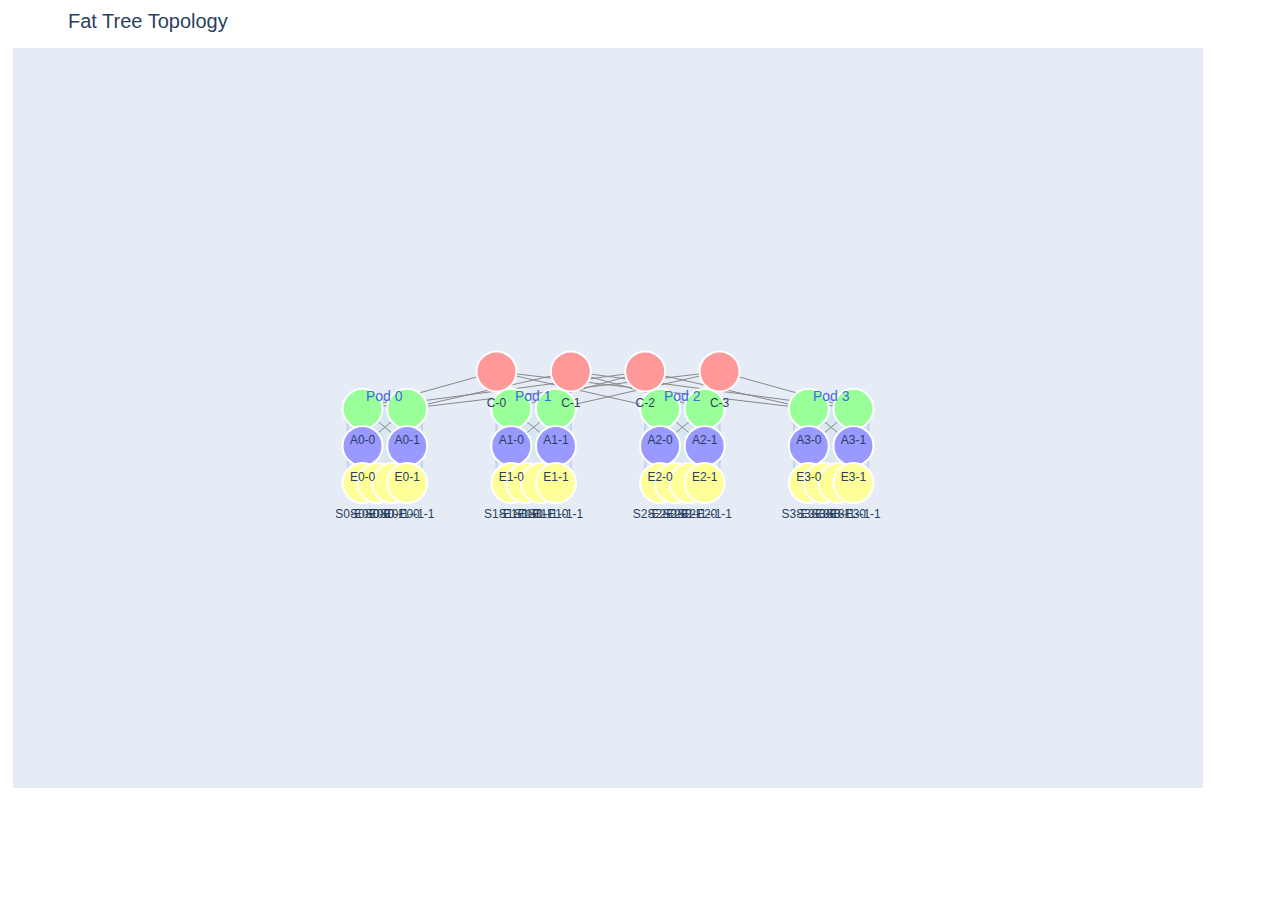
<file: Fat-Tree-Emulator/fat_tree_k4_topology.html>
<html>
<head><meta charset="utf-8" /></head>
<body>
    <div>                        <script type="text/javascript">window.PlotlyConfig = {MathJaxConfig: 'local'};</script>
        <script charset="utf-8" src="https://cdn.plot.ly/plotly-2.24.1.min.js"></script>                <div id="ae1ac3ef-9d62-4547-8ad8-8daa03c63496" class="plotly-graph-div" style="height:800px; width:1200px;"></div>            <script type="text/javascript">                                    window.PLOTLYENV=window.PLOTLYENV || {};                                    if (document.getElementById("ae1ac3ef-9d62-4547-8ad8-8daa03c63496")) {                    Plotly.newPlot(                        "ae1ac3ef-9d62-4547-8ad8-8daa03c63496",                        [{"hoverinfo":"none","line":{"color":"#888","width":1},"mode":"lines","x":[13500.0,8100.0,null,13500.0,14100.0,null,13500.0,20100.0,null,13500.0,26100.0,null,16500.0,9900.0,null,16500.0,15900.0,null,16500.0,21900.0,null,16500.0,27900.0,null,19500.0,8100.0,null,19500.0,14100.0,null,19500.0,20100.0,null,19500.0,26100.0,null,22500.0,9900.0,null,22500.0,15900.0,null,22500.0,21900.0,null,22500.0,27900.0,null,8100.0,8100.0,null,8100.0,9900.0,null,9900.0,8100.0,null,9900.0,9900.0,null,8100.0,8100.0,null,8100.0,8700.0,null,9900.0,9300.0,null,9900.0,9900.0,null,14100.0,14100.0,null,14100.0,15900.0,null,15900.0,14100.0,null,15900.0,15900.0,null,14100.0,14100.0,null,14100.0,14700.0,null,15900.0,15300.0,null,15900.0,15900.0,null,20100.0,20100.0,null,20100.0,21900.0,null,21900.0,20100.0,null,21900.0,21900.0,null,20100.0,20100.0,null,20100.0,20700.0,null,21900.0,21300.0,null,21900.0,21900.0,null,26100.0,26100.0,null,26100.0,27900.0,null,27900.0,26100.0,null,27900.0,27900.0,null,26100.0,26100.0,null,26100.0,26700.0,null,27900.0,27300.0,null,27900.0,27900.0,null],"y":[4500,3000,null,4500,3000,null,4500,3000,null,4500,3000,null,4500,3000,null,4500,3000,null,4500,3000,null,4500,3000,null,4500,3000,null,4500,3000,null,4500,3000,null,4500,3000,null,4500,3000,null,4500,3000,null,4500,3000,null,4500,3000,null,3000,1500,null,3000,1500,null,3000,1500,null,3000,1500,null,1500,0,null,1500,0,null,1500,0,null,1500,0,null,3000,1500,null,3000,1500,null,3000,1500,null,3000,1500,null,1500,0,null,1500,0,null,1500,0,null,1500,0,null,3000,1500,null,3000,1500,null,3000,1500,null,3000,1500,null,1500,0,null,1500,0,null,1500,0,null,1500,0,null,3000,1500,null,3000,1500,null,3000,1500,null,3000,1500,null,1500,0,null,1500,0,null,1500,0,null,1500,0,null],"type":"scatter"},{"hoverinfo":"text","hovertext":["\u003cb\u003eCore Switch\u003c\u002fb\u003e\u003cbr\u003eName: C-0\u003cbr\u003eConnections: 4","\u003cb\u003eCore Switch\u003c\u002fb\u003e\u003cbr\u003eName: C-1\u003cbr\u003eConnections: 4","\u003cb\u003eCore Switch\u003c\u002fb\u003e\u003cbr\u003eName: C-2\u003cbr\u003eConnections: 4","\u003cb\u003eCore Switch\u003c\u002fb\u003e\u003cbr\u003eName: C-3\u003cbr\u003eConnections: 4","\u003cb\u003eAggregation Switch\u003c\u002fb\u003e\u003cbr\u003eName: A0-0\u003cbr\u003eConnections: 4","\u003cb\u003eAggregation Switch\u003c\u002fb\u003e\u003cbr\u003eName: A0-1\u003cbr\u003eConnections: 4","\u003cb\u003eEdge Switch\u003c\u002fb\u003e\u003cbr\u003eName: E0-0\u003cbr\u003eConnections: 4","\u003cb\u003eEdge Switch\u003c\u002fb\u003e\u003cbr\u003eName: E0-1\u003cbr\u003eConnections: 4","\u003cb\u003eServer Switch\u003c\u002fb\u003e\u003cbr\u003eName: S0-E0-0-0\u003cbr\u003eConnections: 1","\u003cb\u003eServer Switch\u003c\u002fb\u003e\u003cbr\u003eName: S0-E0-0-1\u003cbr\u003eConnections: 1","\u003cb\u003eServer Switch\u003c\u002fb\u003e\u003cbr\u003eName: S0-E0-1-0\u003cbr\u003eConnections: 1","\u003cb\u003eServer Switch\u003c\u002fb\u003e\u003cbr\u003eName: S0-E0-1-1\u003cbr\u003eConnections: 1","\u003cb\u003eAggregation Switch\u003c\u002fb\u003e\u003cbr\u003eName: A1-0\u003cbr\u003eConnections: 4","\u003cb\u003eAggregation Switch\u003c\u002fb\u003e\u003cbr\u003eName: A1-1\u003cbr\u003eConnections: 4","\u003cb\u003eEdge Switch\u003c\u002fb\u003e\u003cbr\u003eName: E1-0\u003cbr\u003eConnections: 4","\u003cb\u003eEdge Switch\u003c\u002fb\u003e\u003cbr\u003eName: E1-1\u003cbr\u003eConnections: 4","\u003cb\u003eServer Switch\u003c\u002fb\u003e\u003cbr\u003eName: S1-E1-0-0\u003cbr\u003eConnections: 1","\u003cb\u003eServer Switch\u003c\u002fb\u003e\u003cbr\u003eName: S1-E1-0-1\u003cbr\u003eConnections: 1","\u003cb\u003eServer Switch\u003c\u002fb\u003e\u003cbr\u003eName: S1-E1-1-0\u003cbr\u003eConnections: 1","\u003cb\u003eServer Switch\u003c\u002fb\u003e\u003cbr\u003eName: S1-E1-1-1\u003cbr\u003eConnections: 1","\u003cb\u003eAggregation Switch\u003c\u002fb\u003e\u003cbr\u003eName: A2-0\u003cbr\u003eConnections: 4","\u003cb\u003eAggregation Switch\u003c\u002fb\u003e\u003cbr\u003eName: A2-1\u003cbr\u003eConnections: 4","\u003cb\u003eEdge Switch\u003c\u002fb\u003e\u003cbr\u003eName: E2-0\u003cbr\u003eConnections: 4","\u003cb\u003eEdge Switch\u003c\u002fb\u003e\u003cbr\u003eName: E2-1\u003cbr\u003eConnections: 4","\u003cb\u003eServer Switch\u003c\u002fb\u003e\u003cbr\u003eName: S2-E2-0-0\u003cbr\u003eConnections: 1","\u003cb\u003eServer Switch\u003c\u002fb\u003e\u003cbr\u003eName: S2-E2-0-1\u003cbr\u003eConnections: 1","\u003cb\u003eServer Switch\u003c\u002fb\u003e\u003cbr\u003eName: S2-E2-1-0\u003cbr\u003eConnections: 1","\u003cb\u003eServer Switch\u003c\u002fb\u003e\u003cbr\u003eName: S2-E2-1-1\u003cbr\u003eConnections: 1","\u003cb\u003eAggregation Switch\u003c\u002fb\u003e\u003cbr\u003eName: A3-0\u003cbr\u003eConnections: 4","\u003cb\u003eAggregation Switch\u003c\u002fb\u003e\u003cbr\u003eName: A3-1\u003cbr\u003eConnections: 4","\u003cb\u003eEdge Switch\u003c\u002fb\u003e\u003cbr\u003eName: E3-0\u003cbr\u003eConnections: 4","\u003cb\u003eEdge Switch\u003c\u002fb\u003e\u003cbr\u003eName: E3-1\u003cbr\u003eConnections: 4","\u003cb\u003eServer Switch\u003c\u002fb\u003e\u003cbr\u003eName: S3-E3-0-0\u003cbr\u003eConnections: 1","\u003cb\u003eServer Switch\u003c\u002fb\u003e\u003cbr\u003eName: S3-E3-0-1\u003cbr\u003eConnections: 1","\u003cb\u003eServer Switch\u003c\u002fb\u003e\u003cbr\u003eName: S3-E3-1-0\u003cbr\u003eConnections: 1","\u003cb\u003eServer Switch\u003c\u002fb\u003e\u003cbr\u003eName: S3-E3-1-1\u003cbr\u003eConnections: 1"],"marker":{"color":["#FF9999","#FF9999","#FF9999","#FF9999","#99FF99","#99FF99","#9999FF","#9999FF","#FFFF99","#FFFF99","#FFFF99","#FFFF99","#99FF99","#99FF99","#9999FF","#9999FF","#FFFF99","#FFFF99","#FFFF99","#FFFF99","#99FF99","#99FF99","#9999FF","#9999FF","#FFFF99","#FFFF99","#FFFF99","#FFFF99","#99FF99","#99FF99","#9999FF","#9999FF","#FFFF99","#FFFF99","#FFFF99","#FFFF99"],"line":{"color":"#FFFFFF","width":2},"showscale":false,"size":40},"mode":"markers+text","text":["C-0","C-1","C-2","C-3","A0-0","A0-1","E0-0","E0-1","S0-E0-0-0","S0-E0-0-1","S0-E0-1-0","S0-E0-1-1","A1-0","A1-1","E1-0","E1-1","S1-E1-0-0","S1-E1-0-1","S1-E1-1-0","S1-E1-1-1","A2-0","A2-1","E2-0","E2-1","S2-E2-0-0","S2-E2-0-1","S2-E2-1-0","S2-E2-1-1","A3-0","A3-1","E3-0","E3-1","S3-E3-0-0","S3-E3-0-1","S3-E3-1-0","S3-E3-1-1"],"textposition":"bottom center","x":[13500.0,16500.0,19500.0,22500.0,8100.0,9900.0,8100.0,9900.0,8100.0,8700.0,9300.0,9900.0,14100.0,15900.0,14100.0,15900.0,14100.0,14700.0,15300.0,15900.0,20100.0,21900.0,20100.0,21900.0,20100.0,20700.0,21300.0,21900.0,26100.0,27900.0,26100.0,27900.0,26100.0,26700.0,27300.0,27900.0],"y":[4500,4500,4500,4500,3000,3000,1500,1500,0,0,0,0,3000,3000,1500,1500,0,0,0,0,3000,3000,1500,1500,0,0,0,0,3000,3000,1500,1500,0,0,0,0],"type":"scatter"}],                        {"annotations":[{"showarrow":false,"text":"","xref":"paper","yref":"paper"},{"font":{"color":"RoyalBlue","size":14},"showarrow":false,"text":"Pod 0","x":9000.0,"y":3525.0},{"font":{"color":"RoyalBlue","size":14},"showarrow":false,"text":"Pod 1","x":15000.0,"y":3525.0},{"font":{"color":"RoyalBlue","size":14},"showarrow":false,"text":"Pod 2","x":21000.0,"y":3525.0},{"font":{"color":"RoyalBlue","size":14},"showarrow":false,"text":"Pod 3","x":27000.0,"y":3525.0}],"hovermode":"closest","margin":{"b":20,"l":5,"r":5,"t":40},"showlegend":false,"title":{"font":{"size":20},"text":"Fat Tree Topology"},"xaxis":{"showgrid":false,"showticklabels":false,"zeroline":false,"range":[-6000,42000.0],"scaleanchor":"y","scaleratio":1},"yaxis":{"showgrid":false,"showticklabels":false,"zeroline":false,"range":[-1,5250.0]},"template":{"data":{"histogram2dcontour":[{"type":"histogram2dcontour","colorbar":{"outlinewidth":0,"ticks":""},"colorscale":[[0.0,"#0d0887"],[0.1111111111111111,"#46039f"],[0.2222222222222222,"#7201a8"],[0.3333333333333333,"#9c179e"],[0.4444444444444444,"#bd3786"],[0.5555555555555556,"#d8576b"],[0.6666666666666666,"#ed7953"],[0.7777777777777778,"#fb9f3a"],[0.8888888888888888,"#fdca26"],[1.0,"#f0f921"]]}],"choropleth":[{"type":"choropleth","colorbar":{"outlinewidth":0,"ticks":""}}],"histogram2d":[{"type":"histogram2d","colorbar":{"outlinewidth":0,"ticks":""},"colorscale":[[0.0,"#0d0887"],[0.1111111111111111,"#46039f"],[0.2222222222222222,"#7201a8"],[0.3333333333333333,"#9c179e"],[0.4444444444444444,"#bd3786"],[0.5555555555555556,"#d8576b"],[0.6666666666666666,"#ed7953"],[0.7777777777777778,"#fb9f3a"],[0.8888888888888888,"#fdca26"],[1.0,"#f0f921"]]}],"heatmap":[{"type":"heatmap","colorbar":{"outlinewidth":0,"ticks":""},"colorscale":[[0.0,"#0d0887"],[0.1111111111111111,"#46039f"],[0.2222222222222222,"#7201a8"],[0.3333333333333333,"#9c179e"],[0.4444444444444444,"#bd3786"],[0.5555555555555556,"#d8576b"],[0.6666666666666666,"#ed7953"],[0.7777777777777778,"#fb9f3a"],[0.8888888888888888,"#fdca26"],[1.0,"#f0f921"]]}],"heatmapgl":[{"type":"heatmapgl","colorbar":{"outlinewidth":0,"ticks":""},"colorscale":[[0.0,"#0d0887"],[0.1111111111111111,"#46039f"],[0.2222222222222222,"#7201a8"],[0.3333333333333333,"#9c179e"],[0.4444444444444444,"#bd3786"],[0.5555555555555556,"#d8576b"],[0.6666666666666666,"#ed7953"],[0.7777777777777778,"#fb9f3a"],[0.8888888888888888,"#fdca26"],[1.0,"#f0f921"]]}],"contourcarpet":[{"type":"contourcarpet","colorbar":{"outlinewidth":0,"ticks":""}}],"contour":[{"type":"contour","colorbar":{"outlinewidth":0,"ticks":""},"colorscale":[[0.0,"#0d0887"],[0.1111111111111111,"#46039f"],[0.2222222222222222,"#7201a8"],[0.3333333333333333,"#9c179e"],[0.4444444444444444,"#bd3786"],[0.5555555555555556,"#d8576b"],[0.6666666666666666,"#ed7953"],[0.7777777777777778,"#fb9f3a"],[0.8888888888888888,"#fdca26"],[1.0,"#f0f921"]]}],"surface":[{"type":"surface","colorbar":{"outlinewidth":0,"ticks":""},"colorscale":[[0.0,"#0d0887"],[0.1111111111111111,"#46039f"],[0.2222222222222222,"#7201a8"],[0.3333333333333333,"#9c179e"],[0.4444444444444444,"#bd3786"],[0.5555555555555556,"#d8576b"],[0.6666666666666666,"#ed7953"],[0.7777777777777778,"#fb9f3a"],[0.8888888888888888,"#fdca26"],[1.0,"#f0f921"]]}],"mesh3d":[{"type":"mesh3d","colorbar":{"outlinewidth":0,"ticks":""}}],"scatter":[{"fillpattern":{"fillmode":"overlay","size":10,"solidity":0.2},"type":"scatter"}],"parcoords":[{"type":"parcoords","line":{"colorbar":{"outlinewidth":0,"ticks":""}}}],"scatterpolargl":[{"type":"scatterpolargl","marker":{"colorbar":{"outlinewidth":0,"ticks":""}}}],"bar":[{"error_x":{"color":"#2a3f5f"},"error_y":{"color":"#2a3f5f"},"marker":{"line":{"color":"#E5ECF6","width":0.5},"pattern":{"fillmode":"overlay","size":10,"solidity":0.2}},"type":"bar"}],"scattergeo":[{"type":"scattergeo","marker":{"colorbar":{"outlinewidth":0,"ticks":""}}}],"scatterpolar":[{"type":"scatterpolar","marker":{"colorbar":{"outlinewidth":0,"ticks":""}}}],"histogram":[{"marker":{"pattern":{"fillmode":"overlay","size":10,"solidity":0.2}},"type":"histogram"}],"scattergl":[{"type":"scattergl","marker":{"colorbar":{"outlinewidth":0,"ticks":""}}}],"scatter3d":[{"type":"scatter3d","line":{"colorbar":{"outlinewidth":0,"ticks":""}},"marker":{"colorbar":{"outlinewidth":0,"ticks":""}}}],"scattermapbox":[{"type":"scattermapbox","marker":{"colorbar":{"outlinewidth":0,"ticks":""}}}],"scatterternary":[{"type":"scatterternary","marker":{"colorbar":{"outlinewidth":0,"ticks":""}}}],"scattercarpet":[{"type":"scattercarpet","marker":{"colorbar":{"outlinewidth":0,"ticks":""}}}],"carpet":[{"aaxis":{"endlinecolor":"#2a3f5f","gridcolor":"white","linecolor":"white","minorgridcolor":"white","startlinecolor":"#2a3f5f"},"baxis":{"endlinecolor":"#2a3f5f","gridcolor":"white","linecolor":"white","minorgridcolor":"white","startlinecolor":"#2a3f5f"},"type":"carpet"}],"table":[{"cells":{"fill":{"color":"#EBF0F8"},"line":{"color":"white"}},"header":{"fill":{"color":"#C8D4E3"},"line":{"color":"white"}},"type":"table"}],"barpolar":[{"marker":{"line":{"color":"#E5ECF6","width":0.5},"pattern":{"fillmode":"overlay","size":10,"solidity":0.2}},"type":"barpolar"}],"pie":[{"automargin":true,"type":"pie"}]},"layout":{"autotypenumbers":"strict","colorway":["#636efa","#EF553B","#00cc96","#ab63fa","#FFA15A","#19d3f3","#FF6692","#B6E880","#FF97FF","#FECB52"],"font":{"color":"#2a3f5f"},"hovermode":"closest","hoverlabel":{"align":"left"},"paper_bgcolor":"white","plot_bgcolor":"#E5ECF6","polar":{"bgcolor":"#E5ECF6","angularaxis":{"gridcolor":"white","linecolor":"white","ticks":""},"radialaxis":{"gridcolor":"white","linecolor":"white","ticks":""}},"ternary":{"bgcolor":"#E5ECF6","aaxis":{"gridcolor":"white","linecolor":"white","ticks":""},"baxis":{"gridcolor":"white","linecolor":"white","ticks":""},"caxis":{"gridcolor":"white","linecolor":"white","ticks":""}},"coloraxis":{"colorbar":{"outlinewidth":0,"ticks":""}},"colorscale":{"sequential":[[0.0,"#0d0887"],[0.1111111111111111,"#46039f"],[0.2222222222222222,"#7201a8"],[0.3333333333333333,"#9c179e"],[0.4444444444444444,"#bd3786"],[0.5555555555555556,"#d8576b"],[0.6666666666666666,"#ed7953"],[0.7777777777777778,"#fb9f3a"],[0.8888888888888888,"#fdca26"],[1.0,"#f0f921"]],"sequentialminus":[[0.0,"#0d0887"],[0.1111111111111111,"#46039f"],[0.2222222222222222,"#7201a8"],[0.3333333333333333,"#9c179e"],[0.4444444444444444,"#bd3786"],[0.5555555555555556,"#d8576b"],[0.6666666666666666,"#ed7953"],[0.7777777777777778,"#fb9f3a"],[0.8888888888888888,"#fdca26"],[1.0,"#f0f921"]],"diverging":[[0,"#8e0152"],[0.1,"#c51b7d"],[0.2,"#de77ae"],[0.3,"#f1b6da"],[0.4,"#fde0ef"],[0.5,"#f7f7f7"],[0.6,"#e6f5d0"],[0.7,"#b8e186"],[0.8,"#7fbc41"],[0.9,"#4d9221"],[1,"#276419"]]},"xaxis":{"gridcolor":"white","linecolor":"white","ticks":"","title":{"standoff":15},"zerolinecolor":"white","automargin":true,"zerolinewidth":2},"yaxis":{"gridcolor":"white","linecolor":"white","ticks":"","title":{"standoff":15},"zerolinecolor":"white","automargin":true,"zerolinewidth":2},"scene":{"xaxis":{"backgroundcolor":"#E5ECF6","gridcolor":"white","linecolor":"white","showbackground":true,"ticks":"","zerolinecolor":"white","gridwidth":2},"yaxis":{"backgroundcolor":"#E5ECF6","gridcolor":"white","linecolor":"white","showbackground":true,"ticks":"","zerolinecolor":"white","gridwidth":2},"zaxis":{"backgroundcolor":"#E5ECF6","gridcolor":"white","linecolor":"white","showbackground":true,"ticks":"","zerolinecolor":"white","gridwidth":2}},"shapedefaults":{"line":{"color":"#2a3f5f"}},"annotationdefaults":{"arrowcolor":"#2a3f5f","arrowhead":0,"arrowwidth":1},"geo":{"bgcolor":"white","landcolor":"#E5ECF6","subunitcolor":"white","showland":true,"showlakes":true,"lakecolor":"white"},"title":{"x":0.05},"mapbox":{"style":"light"}}},"shapes":[{"fillcolor":"LightBlue","layer":"below","line":{"color":"RoyalBlue"},"opacity":0.2,"type":"rect","x0":7500.0,"x1":10500.0,"y0":-375.0,"y1":3375.0},{"fillcolor":"LightBlue","layer":"below","line":{"color":"RoyalBlue"},"opacity":0.2,"type":"rect","x0":13500.0,"x1":16500.0,"y0":-375.0,"y1":3375.0},{"fillcolor":"LightBlue","layer":"below","line":{"color":"RoyalBlue"},"opacity":0.2,"type":"rect","x0":19500.0,"x1":22500.0,"y0":-375.0,"y1":3375.0},{"fillcolor":"LightBlue","layer":"below","line":{"color":"RoyalBlue"},"opacity":0.2,"type":"rect","x0":25500.0,"x1":28500.0,"y0":-375.0,"y1":3375.0}],"height":800,"width":1200},                        {"responsive": true}                    )                };                            </script>        </div>
</body>
</html>
</file>
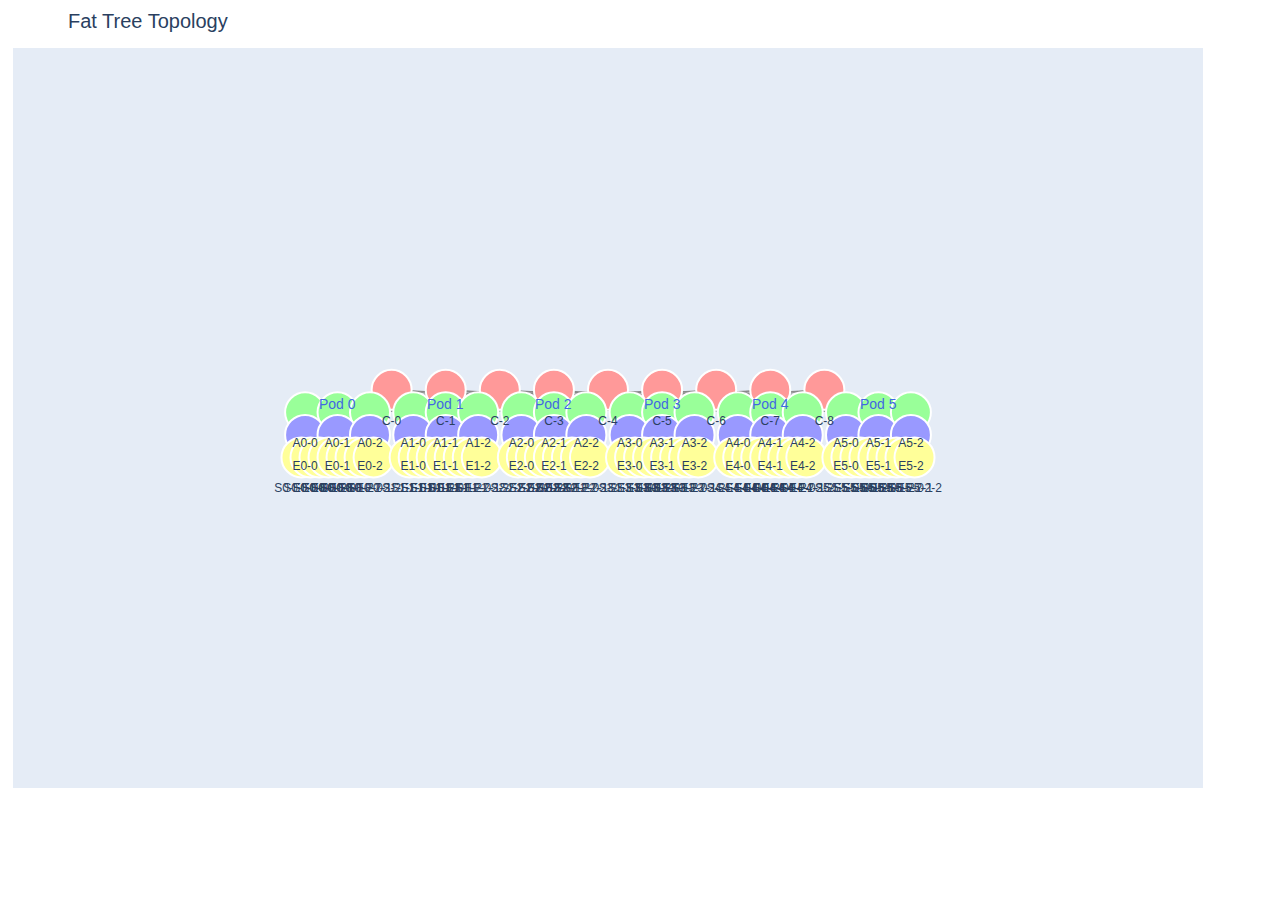
<file: Fat-Tree-Emulator/fat_tree_k6_topology.html>
<html>
<head><meta charset="utf-8" /></head>
<body>
    <div>                        <script type="text/javascript">window.PlotlyConfig = {MathJaxConfig: 'local'};</script>
        <script charset="utf-8" src="https://cdn.plot.ly/plotly-2.35.2.min.js"></script>                <div id="23655fe3-2dea-4bee-8aca-39d0c83641ba" class="plotly-graph-div" style="height:800px; width:1200px;"></div>            <script type="text/javascript">                                    window.PLOTLYENV=window.PLOTLYENV || {};                                    if (document.getElementById("23655fe3-2dea-4bee-8aca-39d0c83641ba")) {                    Plotly.newPlot(                        "23655fe3-2dea-4bee-8aca-39d0c83641ba",                        [{"hoverinfo":"none","line":{"color":"#888","width":1},"mode":"lines","x":[18000.0,12240.0,null,18000.0,19440.0,null,18000.0,26640.0,null,18000.0,33840.0,null,18000.0,41040.0,null,18000.0,48240.0,null,21600.0,14400.0,null,21600.0,21600.0,null,21600.0,28800.0,null,21600.0,36000.0,null,21600.0,43200.0,null,21600.0,50400.0,null,25200.0,16560.0,null,25200.0,23760.0,null,25200.0,30960.0,null,25200.0,38160.0,null,25200.0,45360.0,null,25200.0,52560.0,null,28800.0,12240.0,null,28800.0,19440.0,null,28800.0,26640.0,null,28800.0,33840.0,null,28800.0,41040.0,null,28800.0,48240.0,null,32400.0,14400.0,null,32400.0,21600.0,null,32400.0,28800.0,null,32400.0,36000.0,null,32400.0,43200.0,null,32400.0,50400.0,null,36000.0,16560.0,null,36000.0,23760.0,null,36000.0,30960.0,null,36000.0,38160.0,null,36000.0,45360.0,null,36000.0,52560.0,null,39600.0,12240.0,null,39600.0,19440.0,null,39600.0,26640.0,null,39600.0,33840.0,null,39600.0,41040.0,null,39600.0,48240.0,null,43200.0,14400.0,null,43200.0,21600.0,null,43200.0,28800.0,null,43200.0,36000.0,null,43200.0,43200.0,null,43200.0,50400.0,null,46800.0,16560.0,null,46800.0,23760.0,null,46800.0,30960.0,null,46800.0,38160.0,null,46800.0,45360.0,null,46800.0,52560.0,null,12240.0,12240.0,null,12240.0,14400.0,null,12240.0,16560.0,null,14400.0,12240.0,null,14400.0,14400.0,null,14400.0,16560.0,null,16560.0,12240.0,null,16560.0,14400.0,null,16560.0,16560.0,null,12240.0,12000.0,null,12240.0,12600.0,null,12240.0,13200.0,null,14400.0,13800.0,null,14400.0,14400.0,null,14400.0,15000.0,null,16560.0,15600.0,null,16560.0,16200.0,null,16560.0,16800.0,null,19440.0,19440.0,null,19440.0,21600.0,null,19440.0,23760.0,null,21600.0,19440.0,null,21600.0,21600.0,null,21600.0,23760.0,null,23760.0,19440.0,null,23760.0,21600.0,null,23760.0,23760.0,null,19440.0,19200.0,null,19440.0,19800.0,null,19440.0,20400.0,null,21600.0,21000.0,null,21600.0,21600.0,null,21600.0,22200.0,null,23760.0,22800.0,null,23760.0,23400.0,null,23760.0,24000.0,null,26640.0,26640.0,null,26640.0,28800.0,null,26640.0,30960.0,null,28800.0,26640.0,null,28800.0,28800.0,null,28800.0,30960.0,null,30960.0,26640.0,null,30960.0,28800.0,null,30960.0,30960.0,null,26640.0,26400.0,null,26640.0,27000.0,null,26640.0,27600.0,null,28800.0,28200.0,null,28800.0,28800.0,null,28800.0,29400.0,null,30960.0,30000.0,null,30960.0,30600.0,null,30960.0,31200.0,null,33840.0,33840.0,null,33840.0,36000.0,null,33840.0,38160.0,null,36000.0,33840.0,null,36000.0,36000.0,null,36000.0,38160.0,null,38160.0,33840.0,null,38160.0,36000.0,null,38160.0,38160.0,null,33840.0,33600.0,null,33840.0,34200.0,null,33840.0,34800.0,null,36000.0,35400.0,null,36000.0,36000.0,null,36000.0,36600.0,null,38160.0,37200.0,null,38160.0,37800.0,null,38160.0,38400.0,null,41040.0,41040.0,null,41040.0,43200.0,null,41040.0,45360.0,null,43200.0,41040.0,null,43200.0,43200.0,null,43200.0,45360.0,null,45360.0,41040.0,null,45360.0,43200.0,null,45360.0,45360.0,null,41040.0,40800.0,null,41040.0,41400.0,null,41040.0,42000.0,null,43200.0,42600.0,null,43200.0,43200.0,null,43200.0,43800.0,null,45360.0,44400.0,null,45360.0,45000.0,null,45360.0,45600.0,null,48240.0,48240.0,null,48240.0,50400.0,null,48240.0,52560.0,null,50400.0,48240.0,null,50400.0,50400.0,null,50400.0,52560.0,null,52560.0,48240.0,null,52560.0,50400.0,null,52560.0,52560.0,null,48240.0,48000.0,null,48240.0,48600.0,null,48240.0,49200.0,null,50400.0,49800.0,null,50400.0,50400.0,null,50400.0,51000.0,null,52560.0,51600.0,null,52560.0,52200.0,null,52560.0,52800.0,null],"y":[4500,3000,null,4500,3000,null,4500,3000,null,4500,3000,null,4500,3000,null,4500,3000,null,4500,3000,null,4500,3000,null,4500,3000,null,4500,3000,null,4500,3000,null,4500,3000,null,4500,3000,null,4500,3000,null,4500,3000,null,4500,3000,null,4500,3000,null,4500,3000,null,4500,3000,null,4500,3000,null,4500,3000,null,4500,3000,null,4500,3000,null,4500,3000,null,4500,3000,null,4500,3000,null,4500,3000,null,4500,3000,null,4500,3000,null,4500,3000,null,4500,3000,null,4500,3000,null,4500,3000,null,4500,3000,null,4500,3000,null,4500,3000,null,4500,3000,null,4500,3000,null,4500,3000,null,4500,3000,null,4500,3000,null,4500,3000,null,4500,3000,null,4500,3000,null,4500,3000,null,4500,3000,null,4500,3000,null,4500,3000,null,4500,3000,null,4500,3000,null,4500,3000,null,4500,3000,null,4500,3000,null,4500,3000,null,3000,1500,null,3000,1500,null,3000,1500,null,3000,1500,null,3000,1500,null,3000,1500,null,3000,1500,null,3000,1500,null,3000,1500,null,1500,0,null,1500,0,null,1500,0,null,1500,0,null,1500,0,null,1500,0,null,1500,0,null,1500,0,null,1500,0,null,3000,1500,null,3000,1500,null,3000,1500,null,3000,1500,null,3000,1500,null,3000,1500,null,3000,1500,null,3000,1500,null,3000,1500,null,1500,0,null,1500,0,null,1500,0,null,1500,0,null,1500,0,null,1500,0,null,1500,0,null,1500,0,null,1500,0,null,3000,1500,null,3000,1500,null,3000,1500,null,3000,1500,null,3000,1500,null,3000,1500,null,3000,1500,null,3000,1500,null,3000,1500,null,1500,0,null,1500,0,null,1500,0,null,1500,0,null,1500,0,null,1500,0,null,1500,0,null,1500,0,null,1500,0,null,3000,1500,null,3000,1500,null,3000,1500,null,3000,1500,null,3000,1500,null,3000,1500,null,3000,1500,null,3000,1500,null,3000,1500,null,1500,0,null,1500,0,null,1500,0,null,1500,0,null,1500,0,null,1500,0,null,1500,0,null,1500,0,null,1500,0,null,3000,1500,null,3000,1500,null,3000,1500,null,3000,1500,null,3000,1500,null,3000,1500,null,3000,1500,null,3000,1500,null,3000,1500,null,1500,0,null,1500,0,null,1500,0,null,1500,0,null,1500,0,null,1500,0,null,1500,0,null,1500,0,null,1500,0,null,3000,1500,null,3000,1500,null,3000,1500,null,3000,1500,null,3000,1500,null,3000,1500,null,3000,1500,null,3000,1500,null,3000,1500,null,1500,0,null,1500,0,null,1500,0,null,1500,0,null,1500,0,null,1500,0,null,1500,0,null,1500,0,null,1500,0,null],"type":"scatter"},{"hoverinfo":"text","marker":{"color":["#FF9999","#FF9999","#FF9999","#FF9999","#FF9999","#FF9999","#FF9999","#FF9999","#FF9999","#99FF99","#99FF99","#99FF99","#9999FF","#9999FF","#9999FF","#FFFF99","#FFFF99","#FFFF99","#FFFF99","#FFFF99","#FFFF99","#FFFF99","#FFFF99","#FFFF99","#99FF99","#99FF99","#99FF99","#9999FF","#9999FF","#9999FF","#FFFF99","#FFFF99","#FFFF99","#FFFF99","#FFFF99","#FFFF99","#FFFF99","#FFFF99","#FFFF99","#99FF99","#99FF99","#99FF99","#9999FF","#9999FF","#9999FF","#FFFF99","#FFFF99","#FFFF99","#FFFF99","#FFFF99","#FFFF99","#FFFF99","#FFFF99","#FFFF99","#99FF99","#99FF99","#99FF99","#9999FF","#9999FF","#9999FF","#FFFF99","#FFFF99","#FFFF99","#FFFF99","#FFFF99","#FFFF99","#FFFF99","#FFFF99","#FFFF99","#99FF99","#99FF99","#99FF99","#9999FF","#9999FF","#9999FF","#FFFF99","#FFFF99","#FFFF99","#FFFF99","#FFFF99","#FFFF99","#FFFF99","#FFFF99","#FFFF99","#99FF99","#99FF99","#99FF99","#9999FF","#9999FF","#9999FF","#FFFF99","#FFFF99","#FFFF99","#FFFF99","#FFFF99","#FFFF99","#FFFF99","#FFFF99","#FFFF99"],"line":{"color":"#FFFFFF","width":2},"showscale":false,"size":40},"mode":"markers+text","text":["C-0","C-1","C-2","C-3","C-4","C-5","C-6","C-7","C-8","A0-0","A0-1","A0-2","E0-0","E0-1","E0-2","S0-E0-0-0","S0-E0-0-1","S0-E0-0-2","S0-E0-1-0","S0-E0-1-1","S0-E0-1-2","S0-E0-2-0","S0-E0-2-1","S0-E0-2-2","A1-0","A1-1","A1-2","E1-0","E1-1","E1-2","S1-E1-0-0","S1-E1-0-1","S1-E1-0-2","S1-E1-1-0","S1-E1-1-1","S1-E1-1-2","S1-E1-2-0","S1-E1-2-1","S1-E1-2-2","A2-0","A2-1","A2-2","E2-0","E2-1","E2-2","S2-E2-0-0","S2-E2-0-1","S2-E2-0-2","S2-E2-1-0","S2-E2-1-1","S2-E2-1-2","S2-E2-2-0","S2-E2-2-1","S2-E2-2-2","A3-0","A3-1","A3-2","E3-0","E3-1","E3-2","S3-E3-0-0","S3-E3-0-1","S3-E3-0-2","S3-E3-1-0","S3-E3-1-1","S3-E3-1-2","S3-E3-2-0","S3-E3-2-1","S3-E3-2-2","A4-0","A4-1","A4-2","E4-0","E4-1","E4-2","S4-E4-0-0","S4-E4-0-1","S4-E4-0-2","S4-E4-1-0","S4-E4-1-1","S4-E4-1-2","S4-E4-2-0","S4-E4-2-1","S4-E4-2-2","A5-0","A5-1","A5-2","E5-0","E5-1","E5-2","S5-E5-0-0","S5-E5-0-1","S5-E5-0-2","S5-E5-1-0","S5-E5-1-1","S5-E5-1-2","S5-E5-2-0","S5-E5-2-1","S5-E5-2-2"],"textposition":"bottom center","x":[18000.0,21600.0,25200.0,28800.0,32400.0,36000.0,39600.0,43200.0,46800.0,12240.0,14400.0,16560.0,12240.0,14400.0,16560.0,12000.0,12600.0,13200.0,13800.0,14400.0,15000.0,15600.0,16200.0,16800.0,19440.0,21600.0,23760.0,19440.0,21600.0,23760.0,19200.0,19800.0,20400.0,21000.0,21600.0,22200.0,22800.0,23400.0,24000.0,26640.0,28800.0,30960.0,26640.0,28800.0,30960.0,26400.0,27000.0,27600.0,28200.0,28800.0,29400.0,30000.0,30600.0,31200.0,33840.0,36000.0,38160.0,33840.0,36000.0,38160.0,33600.0,34200.0,34800.0,35400.0,36000.0,36600.0,37200.0,37800.0,38400.0,41040.0,43200.0,45360.0,41040.0,43200.0,45360.0,40800.0,41400.0,42000.0,42600.0,43200.0,43800.0,44400.0,45000.0,45600.0,48240.0,50400.0,52560.0,48240.0,50400.0,52560.0,48000.0,48600.0,49200.0,49800.0,50400.0,51000.0,51600.0,52200.0,52800.0],"y":[4500,4500,4500,4500,4500,4500,4500,4500,4500,3000,3000,3000,1500,1500,1500,0,0,0,0,0,0,0,0,0,3000,3000,3000,1500,1500,1500,0,0,0,0,0,0,0,0,0,3000,3000,3000,1500,1500,1500,0,0,0,0,0,0,0,0,0,3000,3000,3000,1500,1500,1500,0,0,0,0,0,0,0,0,0,3000,3000,3000,1500,1500,1500,0,0,0,0,0,0,0,0,0,3000,3000,3000,1500,1500,1500,0,0,0,0,0,0,0,0,0],"type":"scatter"}],                        {"annotations":[{"showarrow":false,"text":"","xref":"paper","yref":"paper"},{"font":{"color":"RoyalBlue","size":14},"showarrow":false,"text":"Pod 0","x":14400.0,"y":3525.0},{"font":{"color":"RoyalBlue","size":14},"showarrow":false,"text":"Pod 1","x":21600.0,"y":3525.0},{"font":{"color":"RoyalBlue","size":14},"showarrow":false,"text":"Pod 2","x":28800.0,"y":3525.0},{"font":{"color":"RoyalBlue","size":14},"showarrow":false,"text":"Pod 3","x":36000.0,"y":3525.0},{"font":{"color":"RoyalBlue","size":14},"showarrow":false,"text":"Pod 4","x":43200.0,"y":3525.0},{"font":{"color":"RoyalBlue","size":14},"showarrow":false,"text":"Pod 5","x":50400.0,"y":3525.0}],"hovermode":"closest","margin":{"b":20,"l":5,"r":5,"t":40},"showlegend":false,"title":{"font":{"size":20},"text":"Fat Tree Topology"},"xaxis":{"showgrid":false,"showticklabels":false,"zeroline":false,"range":[-7200,72000.0],"scaleanchor":"y","scaleratio":1},"yaxis":{"showgrid":false,"showticklabels":false,"zeroline":false,"range":[-1,5250.0]},"template":{"data":{"histogram2dcontour":[{"type":"histogram2dcontour","colorbar":{"outlinewidth":0,"ticks":""},"colorscale":[[0.0,"#0d0887"],[0.1111111111111111,"#46039f"],[0.2222222222222222,"#7201a8"],[0.3333333333333333,"#9c179e"],[0.4444444444444444,"#bd3786"],[0.5555555555555556,"#d8576b"],[0.6666666666666666,"#ed7953"],[0.7777777777777778,"#fb9f3a"],[0.8888888888888888,"#fdca26"],[1.0,"#f0f921"]]}],"choropleth":[{"type":"choropleth","colorbar":{"outlinewidth":0,"ticks":""}}],"histogram2d":[{"type":"histogram2d","colorbar":{"outlinewidth":0,"ticks":""},"colorscale":[[0.0,"#0d0887"],[0.1111111111111111,"#46039f"],[0.2222222222222222,"#7201a8"],[0.3333333333333333,"#9c179e"],[0.4444444444444444,"#bd3786"],[0.5555555555555556,"#d8576b"],[0.6666666666666666,"#ed7953"],[0.7777777777777778,"#fb9f3a"],[0.8888888888888888,"#fdca26"],[1.0,"#f0f921"]]}],"heatmap":[{"type":"heatmap","colorbar":{"outlinewidth":0,"ticks":""},"colorscale":[[0.0,"#0d0887"],[0.1111111111111111,"#46039f"],[0.2222222222222222,"#7201a8"],[0.3333333333333333,"#9c179e"],[0.4444444444444444,"#bd3786"],[0.5555555555555556,"#d8576b"],[0.6666666666666666,"#ed7953"],[0.7777777777777778,"#fb9f3a"],[0.8888888888888888,"#fdca26"],[1.0,"#f0f921"]]}],"heatmapgl":[{"type":"heatmapgl","colorbar":{"outlinewidth":0,"ticks":""},"colorscale":[[0.0,"#0d0887"],[0.1111111111111111,"#46039f"],[0.2222222222222222,"#7201a8"],[0.3333333333333333,"#9c179e"],[0.4444444444444444,"#bd3786"],[0.5555555555555556,"#d8576b"],[0.6666666666666666,"#ed7953"],[0.7777777777777778,"#fb9f3a"],[0.8888888888888888,"#fdca26"],[1.0,"#f0f921"]]}],"contourcarpet":[{"type":"contourcarpet","colorbar":{"outlinewidth":0,"ticks":""}}],"contour":[{"type":"contour","colorbar":{"outlinewidth":0,"ticks":""},"colorscale":[[0.0,"#0d0887"],[0.1111111111111111,"#46039f"],[0.2222222222222222,"#7201a8"],[0.3333333333333333,"#9c179e"],[0.4444444444444444,"#bd3786"],[0.5555555555555556,"#d8576b"],[0.6666666666666666,"#ed7953"],[0.7777777777777778,"#fb9f3a"],[0.8888888888888888,"#fdca26"],[1.0,"#f0f921"]]}],"surface":[{"type":"surface","colorbar":{"outlinewidth":0,"ticks":""},"colorscale":[[0.0,"#0d0887"],[0.1111111111111111,"#46039f"],[0.2222222222222222,"#7201a8"],[0.3333333333333333,"#9c179e"],[0.4444444444444444,"#bd3786"],[0.5555555555555556,"#d8576b"],[0.6666666666666666,"#ed7953"],[0.7777777777777778,"#fb9f3a"],[0.8888888888888888,"#fdca26"],[1.0,"#f0f921"]]}],"mesh3d":[{"type":"mesh3d","colorbar":{"outlinewidth":0,"ticks":""}}],"scatter":[{"fillpattern":{"fillmode":"overlay","size":10,"solidity":0.2},"type":"scatter"}],"parcoords":[{"type":"parcoords","line":{"colorbar":{"outlinewidth":0,"ticks":""}}}],"scatterpolargl":[{"type":"scatterpolargl","marker":{"colorbar":{"outlinewidth":0,"ticks":""}}}],"bar":[{"error_x":{"color":"#2a3f5f"},"error_y":{"color":"#2a3f5f"},"marker":{"line":{"color":"#E5ECF6","width":0.5},"pattern":{"fillmode":"overlay","size":10,"solidity":0.2}},"type":"bar"}],"scattergeo":[{"type":"scattergeo","marker":{"colorbar":{"outlinewidth":0,"ticks":""}}}],"scatterpolar":[{"type":"scatterpolar","marker":{"colorbar":{"outlinewidth":0,"ticks":""}}}],"histogram":[{"marker":{"pattern":{"fillmode":"overlay","size":10,"solidity":0.2}},"type":"histogram"}],"scattergl":[{"type":"scattergl","marker":{"colorbar":{"outlinewidth":0,"ticks":""}}}],"scatter3d":[{"type":"scatter3d","line":{"colorbar":{"outlinewidth":0,"ticks":""}},"marker":{"colorbar":{"outlinewidth":0,"ticks":""}}}],"scattermapbox":[{"type":"scattermapbox","marker":{"colorbar":{"outlinewidth":0,"ticks":""}}}],"scatterternary":[{"type":"scatterternary","marker":{"colorbar":{"outlinewidth":0,"ticks":""}}}],"scattercarpet":[{"type":"scattercarpet","marker":{"colorbar":{"outlinewidth":0,"ticks":""}}}],"carpet":[{"aaxis":{"endlinecolor":"#2a3f5f","gridcolor":"white","linecolor":"white","minorgridcolor":"white","startlinecolor":"#2a3f5f"},"baxis":{"endlinecolor":"#2a3f5f","gridcolor":"white","linecolor":"white","minorgridcolor":"white","startlinecolor":"#2a3f5f"},"type":"carpet"}],"table":[{"cells":{"fill":{"color":"#EBF0F8"},"line":{"color":"white"}},"header":{"fill":{"color":"#C8D4E3"},"line":{"color":"white"}},"type":"table"}],"barpolar":[{"marker":{"line":{"color":"#E5ECF6","width":0.5},"pattern":{"fillmode":"overlay","size":10,"solidity":0.2}},"type":"barpolar"}],"pie":[{"automargin":true,"type":"pie"}]},"layout":{"autotypenumbers":"strict","colorway":["#636efa","#EF553B","#00cc96","#ab63fa","#FFA15A","#19d3f3","#FF6692","#B6E880","#FF97FF","#FECB52"],"font":{"color":"#2a3f5f"},"hovermode":"closest","hoverlabel":{"align":"left"},"paper_bgcolor":"white","plot_bgcolor":"#E5ECF6","polar":{"bgcolor":"#E5ECF6","angularaxis":{"gridcolor":"white","linecolor":"white","ticks":""},"radialaxis":{"gridcolor":"white","linecolor":"white","ticks":""}},"ternary":{"bgcolor":"#E5ECF6","aaxis":{"gridcolor":"white","linecolor":"white","ticks":""},"baxis":{"gridcolor":"white","linecolor":"white","ticks":""},"caxis":{"gridcolor":"white","linecolor":"white","ticks":""}},"coloraxis":{"colorbar":{"outlinewidth":0,"ticks":""}},"colorscale":{"sequential":[[0.0,"#0d0887"],[0.1111111111111111,"#46039f"],[0.2222222222222222,"#7201a8"],[0.3333333333333333,"#9c179e"],[0.4444444444444444,"#bd3786"],[0.5555555555555556,"#d8576b"],[0.6666666666666666,"#ed7953"],[0.7777777777777778,"#fb9f3a"],[0.8888888888888888,"#fdca26"],[1.0,"#f0f921"]],"sequentialminus":[[0.0,"#0d0887"],[0.1111111111111111,"#46039f"],[0.2222222222222222,"#7201a8"],[0.3333333333333333,"#9c179e"],[0.4444444444444444,"#bd3786"],[0.5555555555555556,"#d8576b"],[0.6666666666666666,"#ed7953"],[0.7777777777777778,"#fb9f3a"],[0.8888888888888888,"#fdca26"],[1.0,"#f0f921"]],"diverging":[[0,"#8e0152"],[0.1,"#c51b7d"],[0.2,"#de77ae"],[0.3,"#f1b6da"],[0.4,"#fde0ef"],[0.5,"#f7f7f7"],[0.6,"#e6f5d0"],[0.7,"#b8e186"],[0.8,"#7fbc41"],[0.9,"#4d9221"],[1,"#276419"]]},"xaxis":{"gridcolor":"white","linecolor":"white","ticks":"","title":{"standoff":15},"zerolinecolor":"white","automargin":true,"zerolinewidth":2},"yaxis":{"gridcolor":"white","linecolor":"white","ticks":"","title":{"standoff":15},"zerolinecolor":"white","automargin":true,"zerolinewidth":2},"scene":{"xaxis":{"backgroundcolor":"#E5ECF6","gridcolor":"white","linecolor":"white","showbackground":true,"ticks":"","zerolinecolor":"white","gridwidth":2},"yaxis":{"backgroundcolor":"#E5ECF6","gridcolor":"white","linecolor":"white","showbackground":true,"ticks":"","zerolinecolor":"white","gridwidth":2},"zaxis":{"backgroundcolor":"#E5ECF6","gridcolor":"white","linecolor":"white","showbackground":true,"ticks":"","zerolinecolor":"white","gridwidth":2}},"shapedefaults":{"line":{"color":"#2a3f5f"}},"annotationdefaults":{"arrowcolor":"#2a3f5f","arrowhead":0,"arrowwidth":1},"geo":{"bgcolor":"white","landcolor":"#E5ECF6","subunitcolor":"white","showland":true,"showlakes":true,"lakecolor":"white"},"title":{"x":0.05},"mapbox":{"style":"light"}}},"shapes":[{"fillcolor":"LightBlue","layer":"below","line":{"color":"RoyalBlue"},"opacity":0.2,"type":"rect","x0":11280.0,"x1":17520.0,"y0":-375.0,"y1":3375.0},{"fillcolor":"LightBlue","layer":"below","line":{"color":"RoyalBlue"},"opacity":0.2,"type":"rect","x0":18480.0,"x1":24720.0,"y0":-375.0,"y1":3375.0},{"fillcolor":"LightBlue","layer":"below","line":{"color":"RoyalBlue"},"opacity":0.2,"type":"rect","x0":25680.0,"x1":31920.0,"y0":-375.0,"y1":3375.0},{"fillcolor":"LightBlue","layer":"below","line":{"color":"RoyalBlue"},"opacity":0.2,"type":"rect","x0":32880.0,"x1":39120.0,"y0":-375.0,"y1":3375.0},{"fillcolor":"LightBlue","layer":"below","line":{"color":"RoyalBlue"},"opacity":0.2,"type":"rect","x0":40080.0,"x1":46320.0,"y0":-375.0,"y1":3375.0},{"fillcolor":"LightBlue","layer":"below","line":{"color":"RoyalBlue"},"opacity":0.2,"type":"rect","x0":47280.0,"x1":53520.0,"y0":-375.0,"y1":3375.0}],"height":800,"width":1200},                        {"responsive": true}                    )                };                            </script>        </div>
</body>
</html>
</file>
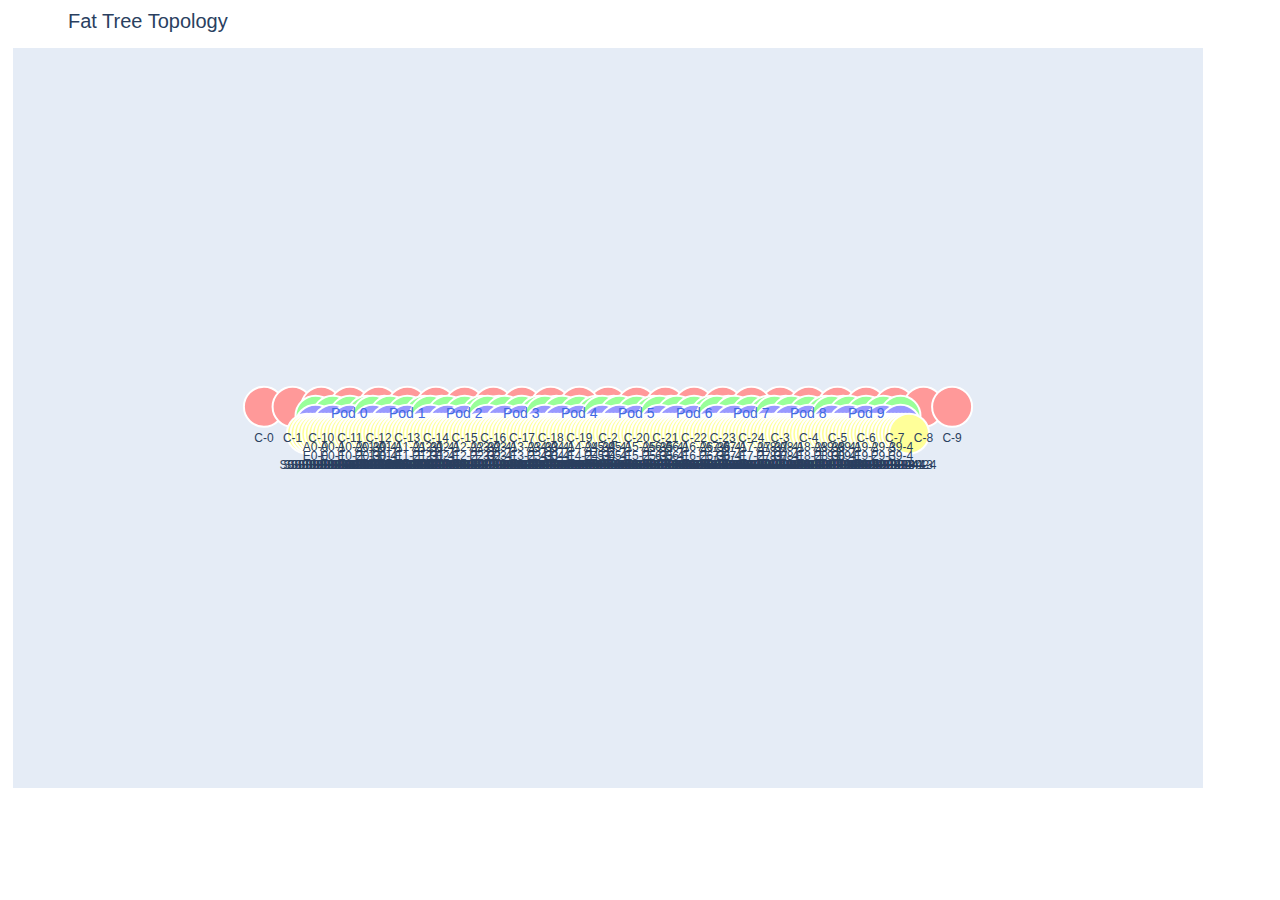
<file: Fat-Tree-Emulator-Website/generated_topologies/fat_tree_k10_topology.html>
<html>
<head><meta charset="utf-8" /></head>
<body>
    <div>                        <script type="text/javascript">window.PlotlyConfig = {MathJaxConfig: 'local'};</script>
        <script charset="utf-8" src="https://cdn.plot.ly/plotly-2.24.1.min.js"></script>                <div id="f6ea8a9f-4d36-42db-8f1b-765813401eb9" class="plotly-graph-div" style="height:800px; width:1200px;"></div>            <script type="text/javascript">                                    window.PLOTLYENV=window.PLOTLYENV || {};                                    if (document.getElementById("f6ea8a9f-4d36-42db-8f1b-765813401eb9")) {                    Plotly.newPlot(                        "f6ea8a9f-4d36-42db-8f1b-765813401eb9",                        [{"hoverinfo":"none","line":{"color":"#888","width":1},"mode":"lines","x":[32400.0,41040.0,null,32400.0,50640.0,null,32400.0,60240.0,null,32400.0,69840.0,null,32400.0,79440.0,null,32400.0,89040.0,null,32400.0,98640.0,null,32400.0,108240.0,null,32400.0,117840.0,null,32400.0,127440.0,null,37200.0,43920.0,null,37200.0,53520.0,null,37200.0,63120.0,null,37200.0,72720.0,null,37200.0,82320.0,null,37200.0,91920.0,null,37200.0,101520.0,null,37200.0,111120.0,null,37200.0,120720.0,null,37200.0,130320.0,null,90000.0,46800.0,null,90000.0,56400.0,null,90000.0,66000.0,null,90000.0,75600.0,null,90000.0,85200.0,null,90000.0,94800.0,null,90000.0,104400.0,null,90000.0,114000.0,null,90000.0,123600.0,null,90000.0,133200.0,null,118800.0,49680.0,null,118800.0,59280.0,null,118800.0,68880.0,null,118800.0,78480.0,null,118800.0,88080.0,null,118800.0,97680.0,null,118800.0,107280.0,null,118800.0,116880.0,null,118800.0,126480.0,null,118800.0,136080.0,null,123600.0,52560.0,null,123600.0,62160.0,null,123600.0,71760.0,null,123600.0,81360.0,null,123600.0,90960.0,null,123600.0,100560.0,null,123600.0,110160.0,null,123600.0,119760.0,null,123600.0,129360.0,null,123600.0,138960.0,null,128400.0,41040.0,null,128400.0,50640.0,null,128400.0,60240.0,null,128400.0,69840.0,null,128400.0,79440.0,null,128400.0,89040.0,null,128400.0,98640.0,null,128400.0,108240.0,null,128400.0,117840.0,null,128400.0,127440.0,null,133200.0,43920.0,null,133200.0,53520.0,null,133200.0,63120.0,null,133200.0,72720.0,null,133200.0,82320.0,null,133200.0,91920.0,null,133200.0,101520.0,null,133200.0,111120.0,null,133200.0,120720.0,null,133200.0,130320.0,null,138000.0,46800.0,null,138000.0,56400.0,null,138000.0,66000.0,null,138000.0,75600.0,null,138000.0,85200.0,null,138000.0,94800.0,null,138000.0,104400.0,null,138000.0,114000.0,null,138000.0,123600.0,null,138000.0,133200.0,null,142800.0,49680.0,null,142800.0,59280.0,null,142800.0,68880.0,null,142800.0,78480.0,null,142800.0,88080.0,null,142800.0,97680.0,null,142800.0,107280.0,null,142800.0,116880.0,null,142800.0,126480.0,null,142800.0,136080.0,null,147600.0,52560.0,null,147600.0,62160.0,null,147600.0,71760.0,null,147600.0,81360.0,null,147600.0,90960.0,null,147600.0,100560.0,null,147600.0,110160.0,null,147600.0,119760.0,null,147600.0,129360.0,null,147600.0,138960.0,null,42000.0,41040.0,null,42000.0,50640.0,null,42000.0,60240.0,null,42000.0,69840.0,null,42000.0,79440.0,null,42000.0,89040.0,null,42000.0,98640.0,null,42000.0,108240.0,null,42000.0,117840.0,null,42000.0,127440.0,null,46800.0,43920.0,null,46800.0,53520.0,null,46800.0,63120.0,null,46800.0,72720.0,null,46800.0,82320.0,null,46800.0,91920.0,null,46800.0,101520.0,null,46800.0,111120.0,null,46800.0,120720.0,null,46800.0,130320.0,null,51600.0,46800.0,null,51600.0,56400.0,null,51600.0,66000.0,null,51600.0,75600.0,null,51600.0,85200.0,null,51600.0,94800.0,null,51600.0,104400.0,null,51600.0,114000.0,null,51600.0,123600.0,null,51600.0,133200.0,null,56400.0,49680.0,null,56400.0,59280.0,null,56400.0,68880.0,null,56400.0,78480.0,null,56400.0,88080.0,null,56400.0,97680.0,null,56400.0,107280.0,null,56400.0,116880.0,null,56400.0,126480.0,null,56400.0,136080.0,null,61200.0,52560.0,null,61200.0,62160.0,null,61200.0,71760.0,null,61200.0,81360.0,null,61200.0,90960.0,null,61200.0,100560.0,null,61200.0,110160.0,null,61200.0,119760.0,null,61200.0,129360.0,null,61200.0,138960.0,null,66000.0,41040.0,null,66000.0,50640.0,null,66000.0,60240.0,null,66000.0,69840.0,null,66000.0,79440.0,null,66000.0,89040.0,null,66000.0,98640.0,null,66000.0,108240.0,null,66000.0,117840.0,null,66000.0,127440.0,null,70800.0,43920.0,null,70800.0,53520.0,null,70800.0,63120.0,null,70800.0,72720.0,null,70800.0,82320.0,null,70800.0,91920.0,null,70800.0,101520.0,null,70800.0,111120.0,null,70800.0,120720.0,null,70800.0,130320.0,null,75600.0,46800.0,null,75600.0,56400.0,null,75600.0,66000.0,null,75600.0,75600.0,null,75600.0,85200.0,null,75600.0,94800.0,null,75600.0,104400.0,null,75600.0,114000.0,null,75600.0,123600.0,null,75600.0,133200.0,null,80400.0,49680.0,null,80400.0,59280.0,null,80400.0,68880.0,null,80400.0,78480.0,null,80400.0,88080.0,null,80400.0,97680.0,null,80400.0,107280.0,null,80400.0,116880.0,null,80400.0,126480.0,null,80400.0,136080.0,null,85200.0,52560.0,null,85200.0,62160.0,null,85200.0,71760.0,null,85200.0,81360.0,null,85200.0,90960.0,null,85200.0,100560.0,null,85200.0,110160.0,null,85200.0,119760.0,null,85200.0,129360.0,null,85200.0,138960.0,null,94800.0,41040.0,null,94800.0,50640.0,null,94800.0,60240.0,null,94800.0,69840.0,null,94800.0,79440.0,null,94800.0,89040.0,null,94800.0,98640.0,null,94800.0,108240.0,null,94800.0,117840.0,null,94800.0,127440.0,null,99600.0,43920.0,null,99600.0,53520.0,null,99600.0,63120.0,null,99600.0,72720.0,null,99600.0,82320.0,null,99600.0,91920.0,null,99600.0,101520.0,null,99600.0,111120.0,null,99600.0,120720.0,null,99600.0,130320.0,null,104400.0,46800.0,null,104400.0,56400.0,null,104400.0,66000.0,null,104400.0,75600.0,null,104400.0,85200.0,null,104400.0,94800.0,null,104400.0,104400.0,null,104400.0,114000.0,null,104400.0,123600.0,null,104400.0,133200.0,null,109200.0,49680.0,null,109200.0,59280.0,null,109200.0,68880.0,null,109200.0,78480.0,null,109200.0,88080.0,null,109200.0,97680.0,null,109200.0,107280.0,null,109200.0,116880.0,null,109200.0,126480.0,null,109200.0,136080.0,null,114000.0,52560.0,null,114000.0,62160.0,null,114000.0,71760.0,null,114000.0,81360.0,null,114000.0,90960.0,null,114000.0,100560.0,null,114000.0,110160.0,null,114000.0,119760.0,null,114000.0,129360.0,null,114000.0,138960.0,null,41040.0,41040.0,null,41040.0,43920.0,null,41040.0,46800.0,null,41040.0,49680.0,null,41040.0,52560.0,null,43920.0,41040.0,null,43920.0,43920.0,null,43920.0,46800.0,null,43920.0,49680.0,null,43920.0,52560.0,null,46800.0,41040.0,null,46800.0,43920.0,null,46800.0,46800.0,null,46800.0,49680.0,null,46800.0,52560.0,null,49680.0,41040.0,null,49680.0,43920.0,null,49680.0,46800.0,null,49680.0,49680.0,null,49680.0,52560.0,null,52560.0,41040.0,null,52560.0,43920.0,null,52560.0,46800.0,null,52560.0,49680.0,null,52560.0,52560.0,null,41040.0,39600.0,null,41040.0,40200.0,null,41040.0,40800.0,null,41040.0,41400.0,null,41040.0,42000.0,null,43920.0,42600.0,null,43920.0,43200.0,null,43920.0,43800.0,null,43920.0,44400.0,null,43920.0,45000.0,null,46800.0,45600.0,null,46800.0,46200.0,null,46800.0,46800.0,null,46800.0,47400.0,null,46800.0,48000.0,null,49680.0,48600.0,null,49680.0,49200.0,null,49680.0,49800.0,null,49680.0,50400.0,null,49680.0,51000.0,null,52560.0,51600.0,null,52560.0,52200.0,null,52560.0,52800.0,null,52560.0,53400.0,null,52560.0,54000.0,null,50640.0,50640.0,null,50640.0,53520.0,null,50640.0,56400.0,null,50640.0,59280.0,null,50640.0,62160.0,null,53520.0,50640.0,null,53520.0,53520.0,null,53520.0,56400.0,null,53520.0,59280.0,null,53520.0,62160.0,null,56400.0,50640.0,null,56400.0,53520.0,null,56400.0,56400.0,null,56400.0,59280.0,null,56400.0,62160.0,null,59280.0,50640.0,null,59280.0,53520.0,null,59280.0,56400.0,null,59280.0,59280.0,null,59280.0,62160.0,null,62160.0,50640.0,null,62160.0,53520.0,null,62160.0,56400.0,null,62160.0,59280.0,null,62160.0,62160.0,null,50640.0,49200.0,null,50640.0,49800.0,null,50640.0,50400.0,null,50640.0,51000.0,null,50640.0,51600.0,null,53520.0,52200.0,null,53520.0,52800.0,null,53520.0,53400.0,null,53520.0,54000.0,null,53520.0,54600.0,null,56400.0,55200.0,null,56400.0,55800.0,null,56400.0,56400.0,null,56400.0,57000.0,null,56400.0,57600.0,null,59280.0,58200.0,null,59280.0,58800.0,null,59280.0,59400.0,null,59280.0,60000.0,null,59280.0,60600.0,null,62160.0,61200.0,null,62160.0,61800.0,null,62160.0,62400.0,null,62160.0,63000.0,null,62160.0,63600.0,null,60240.0,60240.0,null,60240.0,63120.0,null,60240.0,66000.0,null,60240.0,68880.0,null,60240.0,71760.0,null,63120.0,60240.0,null,63120.0,63120.0,null,63120.0,66000.0,null,63120.0,68880.0,null,63120.0,71760.0,null,66000.0,60240.0,null,66000.0,63120.0,null,66000.0,66000.0,null,66000.0,68880.0,null,66000.0,71760.0,null,68880.0,60240.0,null,68880.0,63120.0,null,68880.0,66000.0,null,68880.0,68880.0,null,68880.0,71760.0,null,71760.0,60240.0,null,71760.0,63120.0,null,71760.0,66000.0,null,71760.0,68880.0,null,71760.0,71760.0,null,60240.0,58800.0,null,60240.0,59400.0,null,60240.0,60000.0,null,60240.0,60600.0,null,60240.0,61200.0,null,63120.0,61800.0,null,63120.0,62400.0,null,63120.0,63000.0,null,63120.0,63600.0,null,63120.0,64200.0,null,66000.0,64800.0,null,66000.0,65400.0,null,66000.0,66000.0,null,66000.0,66600.0,null,66000.0,67200.0,null,68880.0,67800.0,null,68880.0,68400.0,null,68880.0,69000.0,null,68880.0,69600.0,null,68880.0,70200.0,null,71760.0,70800.0,null,71760.0,71400.0,null,71760.0,72000.0,null,71760.0,72600.0,null,71760.0,73200.0,null,69840.0,69840.0,null,69840.0,72720.0,null,69840.0,75600.0,null,69840.0,78480.0,null,69840.0,81360.0,null,72720.0,69840.0,null,72720.0,72720.0,null,72720.0,75600.0,null,72720.0,78480.0,null,72720.0,81360.0,null,75600.0,69840.0,null,75600.0,72720.0,null,75600.0,75600.0,null,75600.0,78480.0,null,75600.0,81360.0,null,78480.0,69840.0,null,78480.0,72720.0,null,78480.0,75600.0,null,78480.0,78480.0,null,78480.0,81360.0,null,81360.0,69840.0,null,81360.0,72720.0,null,81360.0,75600.0,null,81360.0,78480.0,null,81360.0,81360.0,null,69840.0,68400.0,null,69840.0,69000.0,null,69840.0,69600.0,null,69840.0,70200.0,null,69840.0,70800.0,null,72720.0,71400.0,null,72720.0,72000.0,null,72720.0,72600.0,null,72720.0,73200.0,null,72720.0,73800.0,null,75600.0,74400.0,null,75600.0,75000.0,null,75600.0,75600.0,null,75600.0,76200.0,null,75600.0,76800.0,null,78480.0,77400.0,null,78480.0,78000.0,null,78480.0,78600.0,null,78480.0,79200.0,null,78480.0,79800.0,null,81360.0,80400.0,null,81360.0,81000.0,null,81360.0,81600.0,null,81360.0,82200.0,null,81360.0,82800.0,null,79440.0,79440.0,null,79440.0,82320.0,null,79440.0,85200.0,null,79440.0,88080.0,null,79440.0,90960.0,null,82320.0,79440.0,null,82320.0,82320.0,null,82320.0,85200.0,null,82320.0,88080.0,null,82320.0,90960.0,null,85200.0,79440.0,null,85200.0,82320.0,null,85200.0,85200.0,null,85200.0,88080.0,null,85200.0,90960.0,null,88080.0,79440.0,null,88080.0,82320.0,null,88080.0,85200.0,null,88080.0,88080.0,null,88080.0,90960.0,null,90960.0,79440.0,null,90960.0,82320.0,null,90960.0,85200.0,null,90960.0,88080.0,null,90960.0,90960.0,null,79440.0,78000.0,null,79440.0,78600.0,null,79440.0,79200.0,null,79440.0,79800.0,null,79440.0,80400.0,null,82320.0,81000.0,null,82320.0,81600.0,null,82320.0,82200.0,null,82320.0,82800.0,null,82320.0,83400.0,null,85200.0,84000.0,null,85200.0,84600.0,null,85200.0,85200.0,null,85200.0,85800.0,null,85200.0,86400.0,null,88080.0,87000.0,null,88080.0,87600.0,null,88080.0,88200.0,null,88080.0,88800.0,null,88080.0,89400.0,null,90960.0,90000.0,null,90960.0,90600.0,null,90960.0,91200.0,null,90960.0,91800.0,null,90960.0,92400.0,null,89040.0,89040.0,null,89040.0,91920.0,null,89040.0,94800.0,null,89040.0,97680.0,null,89040.0,100560.0,null,91920.0,89040.0,null,91920.0,91920.0,null,91920.0,94800.0,null,91920.0,97680.0,null,91920.0,100560.0,null,94800.0,89040.0,null,94800.0,91920.0,null,94800.0,94800.0,null,94800.0,97680.0,null,94800.0,100560.0,null,97680.0,89040.0,null,97680.0,91920.0,null,97680.0,94800.0,null,97680.0,97680.0,null,97680.0,100560.0,null,100560.0,89040.0,null,100560.0,91920.0,null,100560.0,94800.0,null,100560.0,97680.0,null,100560.0,100560.0,null,89040.0,87600.0,null,89040.0,88200.0,null,89040.0,88800.0,null,89040.0,89400.0,null,89040.0,90000.0,null,91920.0,90600.0,null,91920.0,91200.0,null,91920.0,91800.0,null,91920.0,92400.0,null,91920.0,93000.0,null,94800.0,93600.0,null,94800.0,94200.0,null,94800.0,94800.0,null,94800.0,95400.0,null,94800.0,96000.0,null,97680.0,96600.0,null,97680.0,97200.0,null,97680.0,97800.0,null,97680.0,98400.0,null,97680.0,99000.0,null,100560.0,99600.0,null,100560.0,100200.0,null,100560.0,100800.0,null,100560.0,101400.0,null,100560.0,102000.0,null,98640.0,98640.0,null,98640.0,101520.0,null,98640.0,104400.0,null,98640.0,107280.0,null,98640.0,110160.0,null,101520.0,98640.0,null,101520.0,101520.0,null,101520.0,104400.0,null,101520.0,107280.0,null,101520.0,110160.0,null,104400.0,98640.0,null,104400.0,101520.0,null,104400.0,104400.0,null,104400.0,107280.0,null,104400.0,110160.0,null,107280.0,98640.0,null,107280.0,101520.0,null,107280.0,104400.0,null,107280.0,107280.0,null,107280.0,110160.0,null,110160.0,98640.0,null,110160.0,101520.0,null,110160.0,104400.0,null,110160.0,107280.0,null,110160.0,110160.0,null,98640.0,97200.0,null,98640.0,97800.0,null,98640.0,98400.0,null,98640.0,99000.0,null,98640.0,99600.0,null,101520.0,100200.0,null,101520.0,100800.0,null,101520.0,101400.0,null,101520.0,102000.0,null,101520.0,102600.0,null,104400.0,103200.0,null,104400.0,103800.0,null,104400.0,104400.0,null,104400.0,105000.0,null,104400.0,105600.0,null,107280.0,106200.0,null,107280.0,106800.0,null,107280.0,107400.0,null,107280.0,108000.0,null,107280.0,108600.0,null,110160.0,109200.0,null,110160.0,109800.0,null,110160.0,110400.0,null,110160.0,111000.0,null,110160.0,111600.0,null,108240.0,108240.0,null,108240.0,111120.0,null,108240.0,114000.0,null,108240.0,116880.0,null,108240.0,119760.0,null,111120.0,108240.0,null,111120.0,111120.0,null,111120.0,114000.0,null,111120.0,116880.0,null,111120.0,119760.0,null,114000.0,108240.0,null,114000.0,111120.0,null,114000.0,114000.0,null,114000.0,116880.0,null,114000.0,119760.0,null,116880.0,108240.0,null,116880.0,111120.0,null,116880.0,114000.0,null,116880.0,116880.0,null,116880.0,119760.0,null,119760.0,108240.0,null,119760.0,111120.0,null,119760.0,114000.0,null,119760.0,116880.0,null,119760.0,119760.0,null,108240.0,106800.0,null,108240.0,107400.0,null,108240.0,108000.0,null,108240.0,108600.0,null,108240.0,109200.0,null,111120.0,109800.0,null,111120.0,110400.0,null,111120.0,111000.0,null,111120.0,111600.0,null,111120.0,112200.0,null,114000.0,112800.0,null,114000.0,113400.0,null,114000.0,114000.0,null,114000.0,114600.0,null,114000.0,115200.0,null,116880.0,115800.0,null,116880.0,116400.0,null,116880.0,117000.0,null,116880.0,117600.0,null,116880.0,118200.0,null,119760.0,118800.0,null,119760.0,119400.0,null,119760.0,120000.0,null,119760.0,120600.0,null,119760.0,121200.0,null,117840.0,117840.0,null,117840.0,120720.0,null,117840.0,123600.0,null,117840.0,126480.0,null,117840.0,129360.0,null,120720.0,117840.0,null,120720.0,120720.0,null,120720.0,123600.0,null,120720.0,126480.0,null,120720.0,129360.0,null,123600.0,117840.0,null,123600.0,120720.0,null,123600.0,123600.0,null,123600.0,126480.0,null,123600.0,129360.0,null,126480.0,117840.0,null,126480.0,120720.0,null,126480.0,123600.0,null,126480.0,126480.0,null,126480.0,129360.0,null,129360.0,117840.0,null,129360.0,120720.0,null,129360.0,123600.0,null,129360.0,126480.0,null,129360.0,129360.0,null,117840.0,116400.0,null,117840.0,117000.0,null,117840.0,117600.0,null,117840.0,118200.0,null,117840.0,118800.0,null,120720.0,119400.0,null,120720.0,120000.0,null,120720.0,120600.0,null,120720.0,121200.0,null,120720.0,121800.0,null,123600.0,122400.0,null,123600.0,123000.0,null,123600.0,123600.0,null,123600.0,124200.0,null,123600.0,124800.0,null,126480.0,125400.0,null,126480.0,126000.0,null,126480.0,126600.0,null,126480.0,127200.0,null,126480.0,127800.0,null,129360.0,128400.0,null,129360.0,129000.0,null,129360.0,129600.0,null,129360.0,130200.0,null,129360.0,130800.0,null,127440.0,127440.0,null,127440.0,130320.0,null,127440.0,133200.0,null,127440.0,136080.0,null,127440.0,138960.0,null,130320.0,127440.0,null,130320.0,130320.0,null,130320.0,133200.0,null,130320.0,136080.0,null,130320.0,138960.0,null,133200.0,127440.0,null,133200.0,130320.0,null,133200.0,133200.0,null,133200.0,136080.0,null,133200.0,138960.0,null,136080.0,127440.0,null,136080.0,130320.0,null,136080.0,133200.0,null,136080.0,136080.0,null,136080.0,138960.0,null,138960.0,127440.0,null,138960.0,130320.0,null,138960.0,133200.0,null,138960.0,136080.0,null,138960.0,138960.0,null,127440.0,126000.0,null,127440.0,126600.0,null,127440.0,127200.0,null,127440.0,127800.0,null,127440.0,128400.0,null,130320.0,129000.0,null,130320.0,129600.0,null,130320.0,130200.0,null,130320.0,130800.0,null,130320.0,131400.0,null,133200.0,132000.0,null,133200.0,132600.0,null,133200.0,133200.0,null,133200.0,133800.0,null,133200.0,134400.0,null,136080.0,135000.0,null,136080.0,135600.0,null,136080.0,136200.0,null,136080.0,136800.0,null,136080.0,137400.0,null,138960.0,138000.0,null,138960.0,138600.0,null,138960.0,139200.0,null,138960.0,139800.0,null,138960.0,140400.0,null],"y":[4500,3000,null,4500,3000,null,4500,3000,null,4500,3000,null,4500,3000,null,4500,3000,null,4500,3000,null,4500,3000,null,4500,3000,null,4500,3000,null,4500,3000,null,4500,3000,null,4500,3000,null,4500,3000,null,4500,3000,null,4500,3000,null,4500,3000,null,4500,3000,null,4500,3000,null,4500,3000,null,4500,3000,null,4500,3000,null,4500,3000,null,4500,3000,null,4500,3000,null,4500,3000,null,4500,3000,null,4500,3000,null,4500,3000,null,4500,3000,null,4500,3000,null,4500,3000,null,4500,3000,null,4500,3000,null,4500,3000,null,4500,3000,null,4500,3000,null,4500,3000,null,4500,3000,null,4500,3000,null,4500,3000,null,4500,3000,null,4500,3000,null,4500,3000,null,4500,3000,null,4500,3000,null,4500,3000,null,4500,3000,null,4500,3000,null,4500,3000,null,4500,3000,null,4500,3000,null,4500,3000,null,4500,3000,null,4500,3000,null,4500,3000,null,4500,3000,null,4500,3000,null,4500,3000,null,4500,3000,null,4500,3000,null,4500,3000,null,4500,3000,null,4500,3000,null,4500,3000,null,4500,3000,null,4500,3000,null,4500,3000,null,4500,3000,null,4500,3000,null,4500,3000,null,4500,3000,null,4500,3000,null,4500,3000,null,4500,3000,null,4500,3000,null,4500,3000,null,4500,3000,null,4500,3000,null,4500,3000,null,4500,3000,null,4500,3000,null,4500,3000,null,4500,3000,null,4500,3000,null,4500,3000,null,4500,3000,null,4500,3000,null,4500,3000,null,4500,3000,null,4500,3000,null,4500,3000,null,4500,3000,null,4500,3000,null,4500,3000,null,4500,3000,null,4500,3000,null,4500,3000,null,4500,3000,null,4500,3000,null,4500,3000,null,4500,3000,null,4500,3000,null,4500,3000,null,4500,3000,null,4500,3000,null,4500,3000,null,4500,3000,null,4500,3000,null,4500,3000,null,4500,3000,null,4500,3000,null,4500,3000,null,4500,3000,null,4500,3000,null,4500,3000,null,4500,3000,null,4500,3000,null,4500,3000,null,4500,3000,null,4500,3000,null,4500,3000,null,4500,3000,null,4500,3000,null,4500,3000,null,4500,3000,null,4500,3000,null,4500,3000,null,4500,3000,null,4500,3000,null,4500,3000,null,4500,3000,null,4500,3000,null,4500,3000,null,4500,3000,null,4500,3000,null,4500,3000,null,4500,3000,null,4500,3000,null,4500,3000,null,4500,3000,null,4500,3000,null,4500,3000,null,4500,3000,null,4500,3000,null,4500,3000,null,4500,3000,null,4500,3000,null,4500,3000,null,4500,3000,null,4500,3000,null,4500,3000,null,4500,3000,null,4500,3000,null,4500,3000,null,4500,3000,null,4500,3000,null,4500,3000,null,4500,3000,null,4500,3000,null,4500,3000,null,4500,3000,null,4500,3000,null,4500,3000,null,4500,3000,null,4500,3000,null,4500,3000,null,4500,3000,null,4500,3000,null,4500,3000,null,4500,3000,null,4500,3000,null,4500,3000,null,4500,3000,null,4500,3000,null,4500,3000,null,4500,3000,null,4500,3000,null,4500,3000,null,4500,3000,null,4500,3000,null,4500,3000,null,4500,3000,null,4500,3000,null,4500,3000,null,4500,3000,null,4500,3000,null,4500,3000,null,4500,3000,null,4500,3000,null,4500,3000,null,4500,3000,null,4500,3000,null,4500,3000,null,4500,3000,null,4500,3000,null,4500,3000,null,4500,3000,null,4500,3000,null,4500,3000,null,4500,3000,null,4500,3000,null,4500,3000,null,4500,3000,null,4500,3000,null,4500,3000,null,4500,3000,null,4500,3000,null,4500,3000,null,4500,3000,null,4500,3000,null,4500,3000,null,4500,3000,null,4500,3000,null,4500,3000,null,4500,3000,null,4500,3000,null,4500,3000,null,4500,3000,null,4500,3000,null,4500,3000,null,4500,3000,null,4500,3000,null,4500,3000,null,4500,3000,null,4500,3000,null,4500,3000,null,4500,3000,null,4500,3000,null,4500,3000,null,4500,3000,null,4500,3000,null,4500,3000,null,4500,3000,null,4500,3000,null,4500,3000,null,4500,3000,null,4500,3000,null,4500,3000,null,4500,3000,null,4500,3000,null,4500,3000,null,4500,3000,null,4500,3000,null,4500,3000,null,4500,3000,null,4500,3000,null,4500,3000,null,4500,3000,null,4500,3000,null,3000,1500,null,3000,1500,null,3000,1500,null,3000,1500,null,3000,1500,null,3000,1500,null,3000,1500,null,3000,1500,null,3000,1500,null,3000,1500,null,3000,1500,null,3000,1500,null,3000,1500,null,3000,1500,null,3000,1500,null,3000,1500,null,3000,1500,null,3000,1500,null,3000,1500,null,3000,1500,null,3000,1500,null,3000,1500,null,3000,1500,null,3000,1500,null,3000,1500,null,1500,0,null,1500,0,null,1500,0,null,1500,0,null,1500,0,null,1500,0,null,1500,0,null,1500,0,null,1500,0,null,1500,0,null,1500,0,null,1500,0,null,1500,0,null,1500,0,null,1500,0,null,1500,0,null,1500,0,null,1500,0,null,1500,0,null,1500,0,null,1500,0,null,1500,0,null,1500,0,null,1500,0,null,1500,0,null,3000,1500,null,3000,1500,null,3000,1500,null,3000,1500,null,3000,1500,null,3000,1500,null,3000,1500,null,3000,1500,null,3000,1500,null,3000,1500,null,3000,1500,null,3000,1500,null,3000,1500,null,3000,1500,null,3000,1500,null,3000,1500,null,3000,1500,null,3000,1500,null,3000,1500,null,3000,1500,null,3000,1500,null,3000,1500,null,3000,1500,null,3000,1500,null,3000,1500,null,1500,0,null,1500,0,null,1500,0,null,1500,0,null,1500,0,null,1500,0,null,1500,0,null,1500,0,null,1500,0,null,1500,0,null,1500,0,null,1500,0,null,1500,0,null,1500,0,null,1500,0,null,1500,0,null,1500,0,null,1500,0,null,1500,0,null,1500,0,null,1500,0,null,1500,0,null,1500,0,null,1500,0,null,1500,0,null,3000,1500,null,3000,1500,null,3000,1500,null,3000,1500,null,3000,1500,null,3000,1500,null,3000,1500,null,3000,1500,null,3000,1500,null,3000,1500,null,3000,1500,null,3000,1500,null,3000,1500,null,3000,1500,null,3000,1500,null,3000,1500,null,3000,1500,null,3000,1500,null,3000,1500,null,3000,1500,null,3000,1500,null,3000,1500,null,3000,1500,null,3000,1500,null,3000,1500,null,1500,0,null,1500,0,null,1500,0,null,1500,0,null,1500,0,null,1500,0,null,1500,0,null,1500,0,null,1500,0,null,1500,0,null,1500,0,null,1500,0,null,1500,0,null,1500,0,null,1500,0,null,1500,0,null,1500,0,null,1500,0,null,1500,0,null,1500,0,null,1500,0,null,1500,0,null,1500,0,null,1500,0,null,1500,0,null,3000,1500,null,3000,1500,null,3000,1500,null,3000,1500,null,3000,1500,null,3000,1500,null,3000,1500,null,3000,1500,null,3000,1500,null,3000,1500,null,3000,1500,null,3000,1500,null,3000,1500,null,3000,1500,null,3000,1500,null,3000,1500,null,3000,1500,null,3000,1500,null,3000,1500,null,3000,1500,null,3000,1500,null,3000,1500,null,3000,1500,null,3000,1500,null,3000,1500,null,1500,0,null,1500,0,null,1500,0,null,1500,0,null,1500,0,null,1500,0,null,1500,0,null,1500,0,null,1500,0,null,1500,0,null,1500,0,null,1500,0,null,1500,0,null,1500,0,null,1500,0,null,1500,0,null,1500,0,null,1500,0,null,1500,0,null,1500,0,null,1500,0,null,1500,0,null,1500,0,null,1500,0,null,1500,0,null,3000,1500,null,3000,1500,null,3000,1500,null,3000,1500,null,3000,1500,null,3000,1500,null,3000,1500,null,3000,1500,null,3000,1500,null,3000,1500,null,3000,1500,null,3000,1500,null,3000,1500,null,3000,1500,null,3000,1500,null,3000,1500,null,3000,1500,null,3000,1500,null,3000,1500,null,3000,1500,null,3000,1500,null,3000,1500,null,3000,1500,null,3000,1500,null,3000,1500,null,1500,0,null,1500,0,null,1500,0,null,1500,0,null,1500,0,null,1500,0,null,1500,0,null,1500,0,null,1500,0,null,1500,0,null,1500,0,null,1500,0,null,1500,0,null,1500,0,null,1500,0,null,1500,0,null,1500,0,null,1500,0,null,1500,0,null,1500,0,null,1500,0,null,1500,0,null,1500,0,null,1500,0,null,1500,0,null,3000,1500,null,3000,1500,null,3000,1500,null,3000,1500,null,3000,1500,null,3000,1500,null,3000,1500,null,3000,1500,null,3000,1500,null,3000,1500,null,3000,1500,null,3000,1500,null,3000,1500,null,3000,1500,null,3000,1500,null,3000,1500,null,3000,1500,null,3000,1500,null,3000,1500,null,3000,1500,null,3000,1500,null,3000,1500,null,3000,1500,null,3000,1500,null,3000,1500,null,1500,0,null,1500,0,null,1500,0,null,1500,0,null,1500,0,null,1500,0,null,1500,0,null,1500,0,null,1500,0,null,1500,0,null,1500,0,null,1500,0,null,1500,0,null,1500,0,null,1500,0,null,1500,0,null,1500,0,null,1500,0,null,1500,0,null,1500,0,null,1500,0,null,1500,0,null,1500,0,null,1500,0,null,1500,0,null,3000,1500,null,3000,1500,null,3000,1500,null,3000,1500,null,3000,1500,null,3000,1500,null,3000,1500,null,3000,1500,null,3000,1500,null,3000,1500,null,3000,1500,null,3000,1500,null,3000,1500,null,3000,1500,null,3000,1500,null,3000,1500,null,3000,1500,null,3000,1500,null,3000,1500,null,3000,1500,null,3000,1500,null,3000,1500,null,3000,1500,null,3000,1500,null,3000,1500,null,1500,0,null,1500,0,null,1500,0,null,1500,0,null,1500,0,null,1500,0,null,1500,0,null,1500,0,null,1500,0,null,1500,0,null,1500,0,null,1500,0,null,1500,0,null,1500,0,null,1500,0,null,1500,0,null,1500,0,null,1500,0,null,1500,0,null,1500,0,null,1500,0,null,1500,0,null,1500,0,null,1500,0,null,1500,0,null,3000,1500,null,3000,1500,null,3000,1500,null,3000,1500,null,3000,1500,null,3000,1500,null,3000,1500,null,3000,1500,null,3000,1500,null,3000,1500,null,3000,1500,null,3000,1500,null,3000,1500,null,3000,1500,null,3000,1500,null,3000,1500,null,3000,1500,null,3000,1500,null,3000,1500,null,3000,1500,null,3000,1500,null,3000,1500,null,3000,1500,null,3000,1500,null,3000,1500,null,1500,0,null,1500,0,null,1500,0,null,1500,0,null,1500,0,null,1500,0,null,1500,0,null,1500,0,null,1500,0,null,1500,0,null,1500,0,null,1500,0,null,1500,0,null,1500,0,null,1500,0,null,1500,0,null,1500,0,null,1500,0,null,1500,0,null,1500,0,null,1500,0,null,1500,0,null,1500,0,null,1500,0,null,1500,0,null,3000,1500,null,3000,1500,null,3000,1500,null,3000,1500,null,3000,1500,null,3000,1500,null,3000,1500,null,3000,1500,null,3000,1500,null,3000,1500,null,3000,1500,null,3000,1500,null,3000,1500,null,3000,1500,null,3000,1500,null,3000,1500,null,3000,1500,null,3000,1500,null,3000,1500,null,3000,1500,null,3000,1500,null,3000,1500,null,3000,1500,null,3000,1500,null,3000,1500,null,1500,0,null,1500,0,null,1500,0,null,1500,0,null,1500,0,null,1500,0,null,1500,0,null,1500,0,null,1500,0,null,1500,0,null,1500,0,null,1500,0,null,1500,0,null,1500,0,null,1500,0,null,1500,0,null,1500,0,null,1500,0,null,1500,0,null,1500,0,null,1500,0,null,1500,0,null,1500,0,null,1500,0,null,1500,0,null,3000,1500,null,3000,1500,null,3000,1500,null,3000,1500,null,3000,1500,null,3000,1500,null,3000,1500,null,3000,1500,null,3000,1500,null,3000,1500,null,3000,1500,null,3000,1500,null,3000,1500,null,3000,1500,null,3000,1500,null,3000,1500,null,3000,1500,null,3000,1500,null,3000,1500,null,3000,1500,null,3000,1500,null,3000,1500,null,3000,1500,null,3000,1500,null,3000,1500,null,1500,0,null,1500,0,null,1500,0,null,1500,0,null,1500,0,null,1500,0,null,1500,0,null,1500,0,null,1500,0,null,1500,0,null,1500,0,null,1500,0,null,1500,0,null,1500,0,null,1500,0,null,1500,0,null,1500,0,null,1500,0,null,1500,0,null,1500,0,null,1500,0,null,1500,0,null,1500,0,null,1500,0,null,1500,0,null],"type":"scatter"},{"hoverinfo":"text","hovertext":["\u003cb\u003eCore Switch\u003c\u002fb\u003e\u003cbr\u003eName: C-0\u003cbr\u003eConnections: 10","\u003cb\u003eCore Switch\u003c\u002fb\u003e\u003cbr\u003eName: C-1\u003cbr\u003eConnections: 10","\u003cb\u003eCore Switch\u003c\u002fb\u003e\u003cbr\u003eName: C-2\u003cbr\u003eConnections: 10","\u003cb\u003eCore Switch\u003c\u002fb\u003e\u003cbr\u003eName: C-3\u003cbr\u003eConnections: 10","\u003cb\u003eCore Switch\u003c\u002fb\u003e\u003cbr\u003eName: C-4\u003cbr\u003eConnections: 10","\u003cb\u003eCore Switch\u003c\u002fb\u003e\u003cbr\u003eName: C-5\u003cbr\u003eConnections: 10","\u003cb\u003eCore Switch\u003c\u002fb\u003e\u003cbr\u003eName: C-6\u003cbr\u003eConnections: 10","\u003cb\u003eCore Switch\u003c\u002fb\u003e\u003cbr\u003eName: C-7\u003cbr\u003eConnections: 10","\u003cb\u003eCore Switch\u003c\u002fb\u003e\u003cbr\u003eName: C-8\u003cbr\u003eConnections: 10","\u003cb\u003eCore Switch\u003c\u002fb\u003e\u003cbr\u003eName: C-9\u003cbr\u003eConnections: 10","\u003cb\u003eCore Switch\u003c\u002fb\u003e\u003cbr\u003eName: C-10\u003cbr\u003eConnections: 10","\u003cb\u003eCore Switch\u003c\u002fb\u003e\u003cbr\u003eName: C-11\u003cbr\u003eConnections: 10","\u003cb\u003eCore Switch\u003c\u002fb\u003e\u003cbr\u003eName: C-12\u003cbr\u003eConnections: 10","\u003cb\u003eCore Switch\u003c\u002fb\u003e\u003cbr\u003eName: C-13\u003cbr\u003eConnections: 10","\u003cb\u003eCore Switch\u003c\u002fb\u003e\u003cbr\u003eName: C-14\u003cbr\u003eConnections: 10","\u003cb\u003eCore Switch\u003c\u002fb\u003e\u003cbr\u003eName: C-15\u003cbr\u003eConnections: 10","\u003cb\u003eCore Switch\u003c\u002fb\u003e\u003cbr\u003eName: C-16\u003cbr\u003eConnections: 10","\u003cb\u003eCore Switch\u003c\u002fb\u003e\u003cbr\u003eName: C-17\u003cbr\u003eConnections: 10","\u003cb\u003eCore Switch\u003c\u002fb\u003e\u003cbr\u003eName: C-18\u003cbr\u003eConnections: 10","\u003cb\u003eCore Switch\u003c\u002fb\u003e\u003cbr\u003eName: C-19\u003cbr\u003eConnections: 10","\u003cb\u003eCore Switch\u003c\u002fb\u003e\u003cbr\u003eName: C-20\u003cbr\u003eConnections: 10","\u003cb\u003eCore Switch\u003c\u002fb\u003e\u003cbr\u003eName: C-21\u003cbr\u003eConnections: 10","\u003cb\u003eCore Switch\u003c\u002fb\u003e\u003cbr\u003eName: C-22\u003cbr\u003eConnections: 10","\u003cb\u003eCore Switch\u003c\u002fb\u003e\u003cbr\u003eName: C-23\u003cbr\u003eConnections: 10","\u003cb\u003eCore Switch\u003c\u002fb\u003e\u003cbr\u003eName: C-24\u003cbr\u003eConnections: 10","\u003cb\u003eAggregation Switch\u003c\u002fb\u003e\u003cbr\u003eName: A0-0\u003cbr\u003eConnections: 10","\u003cb\u003eAggregation Switch\u003c\u002fb\u003e\u003cbr\u003eName: A0-1\u003cbr\u003eConnections: 10","\u003cb\u003eAggregation Switch\u003c\u002fb\u003e\u003cbr\u003eName: A0-2\u003cbr\u003eConnections: 10","\u003cb\u003eAggregation Switch\u003c\u002fb\u003e\u003cbr\u003eName: A0-3\u003cbr\u003eConnections: 10","\u003cb\u003eAggregation Switch\u003c\u002fb\u003e\u003cbr\u003eName: A0-4\u003cbr\u003eConnections: 10","\u003cb\u003eEdge Switch\u003c\u002fb\u003e\u003cbr\u003eName: E0-0\u003cbr\u003eConnections: 10","\u003cb\u003eEdge Switch\u003c\u002fb\u003e\u003cbr\u003eName: E0-1\u003cbr\u003eConnections: 10","\u003cb\u003eEdge Switch\u003c\u002fb\u003e\u003cbr\u003eName: E0-2\u003cbr\u003eConnections: 10","\u003cb\u003eEdge Switch\u003c\u002fb\u003e\u003cbr\u003eName: E0-3\u003cbr\u003eConnections: 10","\u003cb\u003eEdge Switch\u003c\u002fb\u003e\u003cbr\u003eName: E0-4\u003cbr\u003eConnections: 10","\u003cb\u003eServer Switch\u003c\u002fb\u003e\u003cbr\u003eName: S0-E0-0-0\u003cbr\u003eConnections: 1","\u003cb\u003eServer Switch\u003c\u002fb\u003e\u003cbr\u003eName: S0-E0-0-1\u003cbr\u003eConnections: 1","\u003cb\u003eServer Switch\u003c\u002fb\u003e\u003cbr\u003eName: S0-E0-0-2\u003cbr\u003eConnections: 1","\u003cb\u003eServer Switch\u003c\u002fb\u003e\u003cbr\u003eName: S0-E0-0-3\u003cbr\u003eConnections: 1","\u003cb\u003eServer Switch\u003c\u002fb\u003e\u003cbr\u003eName: S0-E0-0-4\u003cbr\u003eConnections: 1","\u003cb\u003eServer Switch\u003c\u002fb\u003e\u003cbr\u003eName: S0-E0-1-0\u003cbr\u003eConnections: 1","\u003cb\u003eServer Switch\u003c\u002fb\u003e\u003cbr\u003eName: S0-E0-1-1\u003cbr\u003eConnections: 1","\u003cb\u003eServer Switch\u003c\u002fb\u003e\u003cbr\u003eName: S0-E0-1-2\u003cbr\u003eConnections: 1","\u003cb\u003eServer Switch\u003c\u002fb\u003e\u003cbr\u003eName: S0-E0-1-3\u003cbr\u003eConnections: 1","\u003cb\u003eServer Switch\u003c\u002fb\u003e\u003cbr\u003eName: S0-E0-1-4\u003cbr\u003eConnections: 1","\u003cb\u003eServer Switch\u003c\u002fb\u003e\u003cbr\u003eName: S0-E0-2-0\u003cbr\u003eConnections: 1","\u003cb\u003eServer Switch\u003c\u002fb\u003e\u003cbr\u003eName: S0-E0-2-1\u003cbr\u003eConnections: 1","\u003cb\u003eServer Switch\u003c\u002fb\u003e\u003cbr\u003eName: S0-E0-2-2\u003cbr\u003eConnections: 1","\u003cb\u003eServer Switch\u003c\u002fb\u003e\u003cbr\u003eName: S0-E0-2-3\u003cbr\u003eConnections: 1","\u003cb\u003eServer Switch\u003c\u002fb\u003e\u003cbr\u003eName: S0-E0-2-4\u003cbr\u003eConnections: 1","\u003cb\u003eServer Switch\u003c\u002fb\u003e\u003cbr\u003eName: S0-E0-3-0\u003cbr\u003eConnections: 1","\u003cb\u003eServer Switch\u003c\u002fb\u003e\u003cbr\u003eName: S0-E0-3-1\u003cbr\u003eConnections: 1","\u003cb\u003eServer Switch\u003c\u002fb\u003e\u003cbr\u003eName: S0-E0-3-2\u003cbr\u003eConnections: 1","\u003cb\u003eServer Switch\u003c\u002fb\u003e\u003cbr\u003eName: S0-E0-3-3\u003cbr\u003eConnections: 1","\u003cb\u003eServer Switch\u003c\u002fb\u003e\u003cbr\u003eName: S0-E0-3-4\u003cbr\u003eConnections: 1","\u003cb\u003eServer Switch\u003c\u002fb\u003e\u003cbr\u003eName: S0-E0-4-0\u003cbr\u003eConnections: 1","\u003cb\u003eServer Switch\u003c\u002fb\u003e\u003cbr\u003eName: S0-E0-4-1\u003cbr\u003eConnections: 1","\u003cb\u003eServer Switch\u003c\u002fb\u003e\u003cbr\u003eName: S0-E0-4-2\u003cbr\u003eConnections: 1","\u003cb\u003eServer Switch\u003c\u002fb\u003e\u003cbr\u003eName: S0-E0-4-3\u003cbr\u003eConnections: 1","\u003cb\u003eServer Switch\u003c\u002fb\u003e\u003cbr\u003eName: S0-E0-4-4\u003cbr\u003eConnections: 1","\u003cb\u003eAggregation Switch\u003c\u002fb\u003e\u003cbr\u003eName: A1-0\u003cbr\u003eConnections: 10","\u003cb\u003eAggregation Switch\u003c\u002fb\u003e\u003cbr\u003eName: A1-1\u003cbr\u003eConnections: 10","\u003cb\u003eAggregation Switch\u003c\u002fb\u003e\u003cbr\u003eName: A1-2\u003cbr\u003eConnections: 10","\u003cb\u003eAggregation Switch\u003c\u002fb\u003e\u003cbr\u003eName: A1-3\u003cbr\u003eConnections: 10","\u003cb\u003eAggregation Switch\u003c\u002fb\u003e\u003cbr\u003eName: A1-4\u003cbr\u003eConnections: 10","\u003cb\u003eEdge Switch\u003c\u002fb\u003e\u003cbr\u003eName: E1-0\u003cbr\u003eConnections: 10","\u003cb\u003eEdge Switch\u003c\u002fb\u003e\u003cbr\u003eName: E1-1\u003cbr\u003eConnections: 10","\u003cb\u003eEdge Switch\u003c\u002fb\u003e\u003cbr\u003eName: E1-2\u003cbr\u003eConnections: 10","\u003cb\u003eEdge Switch\u003c\u002fb\u003e\u003cbr\u003eName: E1-3\u003cbr\u003eConnections: 10","\u003cb\u003eEdge Switch\u003c\u002fb\u003e\u003cbr\u003eName: E1-4\u003cbr\u003eConnections: 10","\u003cb\u003eServer Switch\u003c\u002fb\u003e\u003cbr\u003eName: S1-E1-0-0\u003cbr\u003eConnections: 1","\u003cb\u003eServer Switch\u003c\u002fb\u003e\u003cbr\u003eName: S1-E1-0-1\u003cbr\u003eConnections: 1","\u003cb\u003eServer Switch\u003c\u002fb\u003e\u003cbr\u003eName: S1-E1-0-2\u003cbr\u003eConnections: 1","\u003cb\u003eServer Switch\u003c\u002fb\u003e\u003cbr\u003eName: S1-E1-0-3\u003cbr\u003eConnections: 1","\u003cb\u003eServer Switch\u003c\u002fb\u003e\u003cbr\u003eName: S1-E1-0-4\u003cbr\u003eConnections: 1","\u003cb\u003eServer Switch\u003c\u002fb\u003e\u003cbr\u003eName: S1-E1-1-0\u003cbr\u003eConnections: 1","\u003cb\u003eServer Switch\u003c\u002fb\u003e\u003cbr\u003eName: S1-E1-1-1\u003cbr\u003eConnections: 1","\u003cb\u003eServer Switch\u003c\u002fb\u003e\u003cbr\u003eName: S1-E1-1-2\u003cbr\u003eConnections: 1","\u003cb\u003eServer Switch\u003c\u002fb\u003e\u003cbr\u003eName: S1-E1-1-3\u003cbr\u003eConnections: 1","\u003cb\u003eServer Switch\u003c\u002fb\u003e\u003cbr\u003eName: S1-E1-1-4\u003cbr\u003eConnections: 1","\u003cb\u003eServer Switch\u003c\u002fb\u003e\u003cbr\u003eName: S1-E1-2-0\u003cbr\u003eConnections: 1","\u003cb\u003eServer Switch\u003c\u002fb\u003e\u003cbr\u003eName: S1-E1-2-1\u003cbr\u003eConnections: 1","\u003cb\u003eServer Switch\u003c\u002fb\u003e\u003cbr\u003eName: S1-E1-2-2\u003cbr\u003eConnections: 1","\u003cb\u003eServer Switch\u003c\u002fb\u003e\u003cbr\u003eName: S1-E1-2-3\u003cbr\u003eConnections: 1","\u003cb\u003eServer Switch\u003c\u002fb\u003e\u003cbr\u003eName: S1-E1-2-4\u003cbr\u003eConnections: 1","\u003cb\u003eServer Switch\u003c\u002fb\u003e\u003cbr\u003eName: S1-E1-3-0\u003cbr\u003eConnections: 1","\u003cb\u003eServer Switch\u003c\u002fb\u003e\u003cbr\u003eName: S1-E1-3-1\u003cbr\u003eConnections: 1","\u003cb\u003eServer Switch\u003c\u002fb\u003e\u003cbr\u003eName: S1-E1-3-2\u003cbr\u003eConnections: 1","\u003cb\u003eServer Switch\u003c\u002fb\u003e\u003cbr\u003eName: S1-E1-3-3\u003cbr\u003eConnections: 1","\u003cb\u003eServer Switch\u003c\u002fb\u003e\u003cbr\u003eName: S1-E1-3-4\u003cbr\u003eConnections: 1","\u003cb\u003eServer Switch\u003c\u002fb\u003e\u003cbr\u003eName: S1-E1-4-0\u003cbr\u003eConnections: 1","\u003cb\u003eServer Switch\u003c\u002fb\u003e\u003cbr\u003eName: S1-E1-4-1\u003cbr\u003eConnections: 1","\u003cb\u003eServer Switch\u003c\u002fb\u003e\u003cbr\u003eName: S1-E1-4-2\u003cbr\u003eConnections: 1","\u003cb\u003eServer Switch\u003c\u002fb\u003e\u003cbr\u003eName: S1-E1-4-3\u003cbr\u003eConnections: 1","\u003cb\u003eServer Switch\u003c\u002fb\u003e\u003cbr\u003eName: S1-E1-4-4\u003cbr\u003eConnections: 1","\u003cb\u003eAggregation Switch\u003c\u002fb\u003e\u003cbr\u003eName: A2-0\u003cbr\u003eConnections: 10","\u003cb\u003eAggregation Switch\u003c\u002fb\u003e\u003cbr\u003eName: A2-1\u003cbr\u003eConnections: 10","\u003cb\u003eAggregation Switch\u003c\u002fb\u003e\u003cbr\u003eName: A2-2\u003cbr\u003eConnections: 10","\u003cb\u003eAggregation Switch\u003c\u002fb\u003e\u003cbr\u003eName: A2-3\u003cbr\u003eConnections: 10","\u003cb\u003eAggregation Switch\u003c\u002fb\u003e\u003cbr\u003eName: A2-4\u003cbr\u003eConnections: 10","\u003cb\u003eEdge Switch\u003c\u002fb\u003e\u003cbr\u003eName: E2-0\u003cbr\u003eConnections: 10","\u003cb\u003eEdge Switch\u003c\u002fb\u003e\u003cbr\u003eName: E2-1\u003cbr\u003eConnections: 10","\u003cb\u003eEdge Switch\u003c\u002fb\u003e\u003cbr\u003eName: E2-2\u003cbr\u003eConnections: 10","\u003cb\u003eEdge Switch\u003c\u002fb\u003e\u003cbr\u003eName: E2-3\u003cbr\u003eConnections: 10","\u003cb\u003eEdge Switch\u003c\u002fb\u003e\u003cbr\u003eName: E2-4\u003cbr\u003eConnections: 10","\u003cb\u003eServer Switch\u003c\u002fb\u003e\u003cbr\u003eName: S2-E2-0-0\u003cbr\u003eConnections: 1","\u003cb\u003eServer Switch\u003c\u002fb\u003e\u003cbr\u003eName: S2-E2-0-1\u003cbr\u003eConnections: 1","\u003cb\u003eServer Switch\u003c\u002fb\u003e\u003cbr\u003eName: S2-E2-0-2\u003cbr\u003eConnections: 1","\u003cb\u003eServer Switch\u003c\u002fb\u003e\u003cbr\u003eName: S2-E2-0-3\u003cbr\u003eConnections: 1","\u003cb\u003eServer Switch\u003c\u002fb\u003e\u003cbr\u003eName: S2-E2-0-4\u003cbr\u003eConnections: 1","\u003cb\u003eServer Switch\u003c\u002fb\u003e\u003cbr\u003eName: S2-E2-1-0\u003cbr\u003eConnections: 1","\u003cb\u003eServer Switch\u003c\u002fb\u003e\u003cbr\u003eName: S2-E2-1-1\u003cbr\u003eConnections: 1","\u003cb\u003eServer Switch\u003c\u002fb\u003e\u003cbr\u003eName: S2-E2-1-2\u003cbr\u003eConnections: 1","\u003cb\u003eServer Switch\u003c\u002fb\u003e\u003cbr\u003eName: S2-E2-1-3\u003cbr\u003eConnections: 1","\u003cb\u003eServer Switch\u003c\u002fb\u003e\u003cbr\u003eName: S2-E2-1-4\u003cbr\u003eConnections: 1","\u003cb\u003eServer Switch\u003c\u002fb\u003e\u003cbr\u003eName: S2-E2-2-0\u003cbr\u003eConnections: 1","\u003cb\u003eServer Switch\u003c\u002fb\u003e\u003cbr\u003eName: S2-E2-2-1\u003cbr\u003eConnections: 1","\u003cb\u003eServer Switch\u003c\u002fb\u003e\u003cbr\u003eName: S2-E2-2-2\u003cbr\u003eConnections: 1","\u003cb\u003eServer Switch\u003c\u002fb\u003e\u003cbr\u003eName: S2-E2-2-3\u003cbr\u003eConnections: 1","\u003cb\u003eServer Switch\u003c\u002fb\u003e\u003cbr\u003eName: S2-E2-2-4\u003cbr\u003eConnections: 1","\u003cb\u003eServer Switch\u003c\u002fb\u003e\u003cbr\u003eName: S2-E2-3-0\u003cbr\u003eConnections: 1","\u003cb\u003eServer Switch\u003c\u002fb\u003e\u003cbr\u003eName: S2-E2-3-1\u003cbr\u003eConnections: 1","\u003cb\u003eServer Switch\u003c\u002fb\u003e\u003cbr\u003eName: S2-E2-3-2\u003cbr\u003eConnections: 1","\u003cb\u003eServer Switch\u003c\u002fb\u003e\u003cbr\u003eName: S2-E2-3-3\u003cbr\u003eConnections: 1","\u003cb\u003eServer Switch\u003c\u002fb\u003e\u003cbr\u003eName: S2-E2-3-4\u003cbr\u003eConnections: 1","\u003cb\u003eServer Switch\u003c\u002fb\u003e\u003cbr\u003eName: S2-E2-4-0\u003cbr\u003eConnections: 1","\u003cb\u003eServer Switch\u003c\u002fb\u003e\u003cbr\u003eName: S2-E2-4-1\u003cbr\u003eConnections: 1","\u003cb\u003eServer Switch\u003c\u002fb\u003e\u003cbr\u003eName: S2-E2-4-2\u003cbr\u003eConnections: 1","\u003cb\u003eServer Switch\u003c\u002fb\u003e\u003cbr\u003eName: S2-E2-4-3\u003cbr\u003eConnections: 1","\u003cb\u003eServer Switch\u003c\u002fb\u003e\u003cbr\u003eName: S2-E2-4-4\u003cbr\u003eConnections: 1","\u003cb\u003eAggregation Switch\u003c\u002fb\u003e\u003cbr\u003eName: A3-0\u003cbr\u003eConnections: 10","\u003cb\u003eAggregation Switch\u003c\u002fb\u003e\u003cbr\u003eName: A3-1\u003cbr\u003eConnections: 10","\u003cb\u003eAggregation Switch\u003c\u002fb\u003e\u003cbr\u003eName: A3-2\u003cbr\u003eConnections: 10","\u003cb\u003eAggregation Switch\u003c\u002fb\u003e\u003cbr\u003eName: A3-3\u003cbr\u003eConnections: 10","\u003cb\u003eAggregation Switch\u003c\u002fb\u003e\u003cbr\u003eName: A3-4\u003cbr\u003eConnections: 10","\u003cb\u003eEdge Switch\u003c\u002fb\u003e\u003cbr\u003eName: E3-0\u003cbr\u003eConnections: 10","\u003cb\u003eEdge Switch\u003c\u002fb\u003e\u003cbr\u003eName: E3-1\u003cbr\u003eConnections: 10","\u003cb\u003eEdge Switch\u003c\u002fb\u003e\u003cbr\u003eName: E3-2\u003cbr\u003eConnections: 10","\u003cb\u003eEdge Switch\u003c\u002fb\u003e\u003cbr\u003eName: E3-3\u003cbr\u003eConnections: 10","\u003cb\u003eEdge Switch\u003c\u002fb\u003e\u003cbr\u003eName: E3-4\u003cbr\u003eConnections: 10","\u003cb\u003eServer Switch\u003c\u002fb\u003e\u003cbr\u003eName: S3-E3-0-0\u003cbr\u003eConnections: 1","\u003cb\u003eServer Switch\u003c\u002fb\u003e\u003cbr\u003eName: S3-E3-0-1\u003cbr\u003eConnections: 1","\u003cb\u003eServer Switch\u003c\u002fb\u003e\u003cbr\u003eName: S3-E3-0-2\u003cbr\u003eConnections: 1","\u003cb\u003eServer Switch\u003c\u002fb\u003e\u003cbr\u003eName: S3-E3-0-3\u003cbr\u003eConnections: 1","\u003cb\u003eServer Switch\u003c\u002fb\u003e\u003cbr\u003eName: S3-E3-0-4\u003cbr\u003eConnections: 1","\u003cb\u003eServer Switch\u003c\u002fb\u003e\u003cbr\u003eName: S3-E3-1-0\u003cbr\u003eConnections: 1","\u003cb\u003eServer Switch\u003c\u002fb\u003e\u003cbr\u003eName: S3-E3-1-1\u003cbr\u003eConnections: 1","\u003cb\u003eServer Switch\u003c\u002fb\u003e\u003cbr\u003eName: S3-E3-1-2\u003cbr\u003eConnections: 1","\u003cb\u003eServer Switch\u003c\u002fb\u003e\u003cbr\u003eName: S3-E3-1-3\u003cbr\u003eConnections: 1","\u003cb\u003eServer Switch\u003c\u002fb\u003e\u003cbr\u003eName: S3-E3-1-4\u003cbr\u003eConnections: 1","\u003cb\u003eServer Switch\u003c\u002fb\u003e\u003cbr\u003eName: S3-E3-2-0\u003cbr\u003eConnections: 1","\u003cb\u003eServer Switch\u003c\u002fb\u003e\u003cbr\u003eName: S3-E3-2-1\u003cbr\u003eConnections: 1","\u003cb\u003eServer Switch\u003c\u002fb\u003e\u003cbr\u003eName: S3-E3-2-2\u003cbr\u003eConnections: 1","\u003cb\u003eServer Switch\u003c\u002fb\u003e\u003cbr\u003eName: S3-E3-2-3\u003cbr\u003eConnections: 1","\u003cb\u003eServer Switch\u003c\u002fb\u003e\u003cbr\u003eName: S3-E3-2-4\u003cbr\u003eConnections: 1","\u003cb\u003eServer Switch\u003c\u002fb\u003e\u003cbr\u003eName: S3-E3-3-0\u003cbr\u003eConnections: 1","\u003cb\u003eServer Switch\u003c\u002fb\u003e\u003cbr\u003eName: S3-E3-3-1\u003cbr\u003eConnections: 1","\u003cb\u003eServer Switch\u003c\u002fb\u003e\u003cbr\u003eName: S3-E3-3-2\u003cbr\u003eConnections: 1","\u003cb\u003eServer Switch\u003c\u002fb\u003e\u003cbr\u003eName: S3-E3-3-3\u003cbr\u003eConnections: 1","\u003cb\u003eServer Switch\u003c\u002fb\u003e\u003cbr\u003eName: S3-E3-3-4\u003cbr\u003eConnections: 1","\u003cb\u003eServer Switch\u003c\u002fb\u003e\u003cbr\u003eName: S3-E3-4-0\u003cbr\u003eConnections: 1","\u003cb\u003eServer Switch\u003c\u002fb\u003e\u003cbr\u003eName: S3-E3-4-1\u003cbr\u003eConnections: 1","\u003cb\u003eServer Switch\u003c\u002fb\u003e\u003cbr\u003eName: S3-E3-4-2\u003cbr\u003eConnections: 1","\u003cb\u003eServer Switch\u003c\u002fb\u003e\u003cbr\u003eName: S3-E3-4-3\u003cbr\u003eConnections: 1","\u003cb\u003eServer Switch\u003c\u002fb\u003e\u003cbr\u003eName: S3-E3-4-4\u003cbr\u003eConnections: 1","\u003cb\u003eAggregation Switch\u003c\u002fb\u003e\u003cbr\u003eName: A4-0\u003cbr\u003eConnections: 10","\u003cb\u003eAggregation Switch\u003c\u002fb\u003e\u003cbr\u003eName: A4-1\u003cbr\u003eConnections: 10","\u003cb\u003eAggregation Switch\u003c\u002fb\u003e\u003cbr\u003eName: A4-2\u003cbr\u003eConnections: 10","\u003cb\u003eAggregation Switch\u003c\u002fb\u003e\u003cbr\u003eName: A4-3\u003cbr\u003eConnections: 10","\u003cb\u003eAggregation Switch\u003c\u002fb\u003e\u003cbr\u003eName: A4-4\u003cbr\u003eConnections: 10","\u003cb\u003eEdge Switch\u003c\u002fb\u003e\u003cbr\u003eName: E4-0\u003cbr\u003eConnections: 10","\u003cb\u003eEdge Switch\u003c\u002fb\u003e\u003cbr\u003eName: E4-1\u003cbr\u003eConnections: 10","\u003cb\u003eEdge Switch\u003c\u002fb\u003e\u003cbr\u003eName: E4-2\u003cbr\u003eConnections: 10","\u003cb\u003eEdge Switch\u003c\u002fb\u003e\u003cbr\u003eName: E4-3\u003cbr\u003eConnections: 10","\u003cb\u003eEdge Switch\u003c\u002fb\u003e\u003cbr\u003eName: E4-4\u003cbr\u003eConnections: 10","\u003cb\u003eServer Switch\u003c\u002fb\u003e\u003cbr\u003eName: S4-E4-0-0\u003cbr\u003eConnections: 1","\u003cb\u003eServer Switch\u003c\u002fb\u003e\u003cbr\u003eName: S4-E4-0-1\u003cbr\u003eConnections: 1","\u003cb\u003eServer Switch\u003c\u002fb\u003e\u003cbr\u003eName: S4-E4-0-2\u003cbr\u003eConnections: 1","\u003cb\u003eServer Switch\u003c\u002fb\u003e\u003cbr\u003eName: S4-E4-0-3\u003cbr\u003eConnections: 1","\u003cb\u003eServer Switch\u003c\u002fb\u003e\u003cbr\u003eName: S4-E4-0-4\u003cbr\u003eConnections: 1","\u003cb\u003eServer Switch\u003c\u002fb\u003e\u003cbr\u003eName: S4-E4-1-0\u003cbr\u003eConnections: 1","\u003cb\u003eServer Switch\u003c\u002fb\u003e\u003cbr\u003eName: S4-E4-1-1\u003cbr\u003eConnections: 1","\u003cb\u003eServer Switch\u003c\u002fb\u003e\u003cbr\u003eName: S4-E4-1-2\u003cbr\u003eConnections: 1","\u003cb\u003eServer Switch\u003c\u002fb\u003e\u003cbr\u003eName: S4-E4-1-3\u003cbr\u003eConnections: 1","\u003cb\u003eServer Switch\u003c\u002fb\u003e\u003cbr\u003eName: S4-E4-1-4\u003cbr\u003eConnections: 1","\u003cb\u003eServer Switch\u003c\u002fb\u003e\u003cbr\u003eName: S4-E4-2-0\u003cbr\u003eConnections: 1","\u003cb\u003eServer Switch\u003c\u002fb\u003e\u003cbr\u003eName: S4-E4-2-1\u003cbr\u003eConnections: 1","\u003cb\u003eServer Switch\u003c\u002fb\u003e\u003cbr\u003eName: S4-E4-2-2\u003cbr\u003eConnections: 1","\u003cb\u003eServer Switch\u003c\u002fb\u003e\u003cbr\u003eName: S4-E4-2-3\u003cbr\u003eConnections: 1","\u003cb\u003eServer Switch\u003c\u002fb\u003e\u003cbr\u003eName: S4-E4-2-4\u003cbr\u003eConnections: 1","\u003cb\u003eServer Switch\u003c\u002fb\u003e\u003cbr\u003eName: S4-E4-3-0\u003cbr\u003eConnections: 1","\u003cb\u003eServer Switch\u003c\u002fb\u003e\u003cbr\u003eName: S4-E4-3-1\u003cbr\u003eConnections: 1","\u003cb\u003eServer Switch\u003c\u002fb\u003e\u003cbr\u003eName: S4-E4-3-2\u003cbr\u003eConnections: 1","\u003cb\u003eServer Switch\u003c\u002fb\u003e\u003cbr\u003eName: S4-E4-3-3\u003cbr\u003eConnections: 1","\u003cb\u003eServer Switch\u003c\u002fb\u003e\u003cbr\u003eName: S4-E4-3-4\u003cbr\u003eConnections: 1","\u003cb\u003eServer Switch\u003c\u002fb\u003e\u003cbr\u003eName: S4-E4-4-0\u003cbr\u003eConnections: 1","\u003cb\u003eServer Switch\u003c\u002fb\u003e\u003cbr\u003eName: S4-E4-4-1\u003cbr\u003eConnections: 1","\u003cb\u003eServer Switch\u003c\u002fb\u003e\u003cbr\u003eName: S4-E4-4-2\u003cbr\u003eConnections: 1","\u003cb\u003eServer Switch\u003c\u002fb\u003e\u003cbr\u003eName: S4-E4-4-3\u003cbr\u003eConnections: 1","\u003cb\u003eServer Switch\u003c\u002fb\u003e\u003cbr\u003eName: S4-E4-4-4\u003cbr\u003eConnections: 1","\u003cb\u003eAggregation Switch\u003c\u002fb\u003e\u003cbr\u003eName: A5-0\u003cbr\u003eConnections: 10","\u003cb\u003eAggregation Switch\u003c\u002fb\u003e\u003cbr\u003eName: A5-1\u003cbr\u003eConnections: 10","\u003cb\u003eAggregation Switch\u003c\u002fb\u003e\u003cbr\u003eName: A5-2\u003cbr\u003eConnections: 10","\u003cb\u003eAggregation Switch\u003c\u002fb\u003e\u003cbr\u003eName: A5-3\u003cbr\u003eConnections: 10","\u003cb\u003eAggregation Switch\u003c\u002fb\u003e\u003cbr\u003eName: A5-4\u003cbr\u003eConnections: 10","\u003cb\u003eEdge Switch\u003c\u002fb\u003e\u003cbr\u003eName: E5-0\u003cbr\u003eConnections: 10","\u003cb\u003eEdge Switch\u003c\u002fb\u003e\u003cbr\u003eName: E5-1\u003cbr\u003eConnections: 10","\u003cb\u003eEdge Switch\u003c\u002fb\u003e\u003cbr\u003eName: E5-2\u003cbr\u003eConnections: 10","\u003cb\u003eEdge Switch\u003c\u002fb\u003e\u003cbr\u003eName: E5-3\u003cbr\u003eConnections: 10","\u003cb\u003eEdge Switch\u003c\u002fb\u003e\u003cbr\u003eName: E5-4\u003cbr\u003eConnections: 10","\u003cb\u003eServer Switch\u003c\u002fb\u003e\u003cbr\u003eName: S5-E5-0-0\u003cbr\u003eConnections: 1","\u003cb\u003eServer Switch\u003c\u002fb\u003e\u003cbr\u003eName: S5-E5-0-1\u003cbr\u003eConnections: 1","\u003cb\u003eServer Switch\u003c\u002fb\u003e\u003cbr\u003eName: S5-E5-0-2\u003cbr\u003eConnections: 1","\u003cb\u003eServer Switch\u003c\u002fb\u003e\u003cbr\u003eName: S5-E5-0-3\u003cbr\u003eConnections: 1","\u003cb\u003eServer Switch\u003c\u002fb\u003e\u003cbr\u003eName: S5-E5-0-4\u003cbr\u003eConnections: 1","\u003cb\u003eServer Switch\u003c\u002fb\u003e\u003cbr\u003eName: S5-E5-1-0\u003cbr\u003eConnections: 1","\u003cb\u003eServer Switch\u003c\u002fb\u003e\u003cbr\u003eName: S5-E5-1-1\u003cbr\u003eConnections: 1","\u003cb\u003eServer Switch\u003c\u002fb\u003e\u003cbr\u003eName: S5-E5-1-2\u003cbr\u003eConnections: 1","\u003cb\u003eServer Switch\u003c\u002fb\u003e\u003cbr\u003eName: S5-E5-1-3\u003cbr\u003eConnections: 1","\u003cb\u003eServer Switch\u003c\u002fb\u003e\u003cbr\u003eName: S5-E5-1-4\u003cbr\u003eConnections: 1","\u003cb\u003eServer Switch\u003c\u002fb\u003e\u003cbr\u003eName: S5-E5-2-0\u003cbr\u003eConnections: 1","\u003cb\u003eServer Switch\u003c\u002fb\u003e\u003cbr\u003eName: S5-E5-2-1\u003cbr\u003eConnections: 1","\u003cb\u003eServer Switch\u003c\u002fb\u003e\u003cbr\u003eName: S5-E5-2-2\u003cbr\u003eConnections: 1","\u003cb\u003eServer Switch\u003c\u002fb\u003e\u003cbr\u003eName: S5-E5-2-3\u003cbr\u003eConnections: 1","\u003cb\u003eServer Switch\u003c\u002fb\u003e\u003cbr\u003eName: S5-E5-2-4\u003cbr\u003eConnections: 1","\u003cb\u003eServer Switch\u003c\u002fb\u003e\u003cbr\u003eName: S5-E5-3-0\u003cbr\u003eConnections: 1","\u003cb\u003eServer Switch\u003c\u002fb\u003e\u003cbr\u003eName: S5-E5-3-1\u003cbr\u003eConnections: 1","\u003cb\u003eServer Switch\u003c\u002fb\u003e\u003cbr\u003eName: S5-E5-3-2\u003cbr\u003eConnections: 1","\u003cb\u003eServer Switch\u003c\u002fb\u003e\u003cbr\u003eName: S5-E5-3-3\u003cbr\u003eConnections: 1","\u003cb\u003eServer Switch\u003c\u002fb\u003e\u003cbr\u003eName: S5-E5-3-4\u003cbr\u003eConnections: 1","\u003cb\u003eServer Switch\u003c\u002fb\u003e\u003cbr\u003eName: S5-E5-4-0\u003cbr\u003eConnections: 1","\u003cb\u003eServer Switch\u003c\u002fb\u003e\u003cbr\u003eName: S5-E5-4-1\u003cbr\u003eConnections: 1","\u003cb\u003eServer Switch\u003c\u002fb\u003e\u003cbr\u003eName: S5-E5-4-2\u003cbr\u003eConnections: 1","\u003cb\u003eServer Switch\u003c\u002fb\u003e\u003cbr\u003eName: S5-E5-4-3\u003cbr\u003eConnections: 1","\u003cb\u003eServer Switch\u003c\u002fb\u003e\u003cbr\u003eName: S5-E5-4-4\u003cbr\u003eConnections: 1","\u003cb\u003eAggregation Switch\u003c\u002fb\u003e\u003cbr\u003eName: A6-0\u003cbr\u003eConnections: 10","\u003cb\u003eAggregation Switch\u003c\u002fb\u003e\u003cbr\u003eName: A6-1\u003cbr\u003eConnections: 10","\u003cb\u003eAggregation Switch\u003c\u002fb\u003e\u003cbr\u003eName: A6-2\u003cbr\u003eConnections: 10","\u003cb\u003eAggregation Switch\u003c\u002fb\u003e\u003cbr\u003eName: A6-3\u003cbr\u003eConnections: 10","\u003cb\u003eAggregation Switch\u003c\u002fb\u003e\u003cbr\u003eName: A6-4\u003cbr\u003eConnections: 10","\u003cb\u003eEdge Switch\u003c\u002fb\u003e\u003cbr\u003eName: E6-0\u003cbr\u003eConnections: 10","\u003cb\u003eEdge Switch\u003c\u002fb\u003e\u003cbr\u003eName: E6-1\u003cbr\u003eConnections: 10","\u003cb\u003eEdge Switch\u003c\u002fb\u003e\u003cbr\u003eName: E6-2\u003cbr\u003eConnections: 10","\u003cb\u003eEdge Switch\u003c\u002fb\u003e\u003cbr\u003eName: E6-3\u003cbr\u003eConnections: 10","\u003cb\u003eEdge Switch\u003c\u002fb\u003e\u003cbr\u003eName: E6-4\u003cbr\u003eConnections: 10","\u003cb\u003eServer Switch\u003c\u002fb\u003e\u003cbr\u003eName: S6-E6-0-0\u003cbr\u003eConnections: 1","\u003cb\u003eServer Switch\u003c\u002fb\u003e\u003cbr\u003eName: S6-E6-0-1\u003cbr\u003eConnections: 1","\u003cb\u003eServer Switch\u003c\u002fb\u003e\u003cbr\u003eName: S6-E6-0-2\u003cbr\u003eConnections: 1","\u003cb\u003eServer Switch\u003c\u002fb\u003e\u003cbr\u003eName: S6-E6-0-3\u003cbr\u003eConnections: 1","\u003cb\u003eServer Switch\u003c\u002fb\u003e\u003cbr\u003eName: S6-E6-0-4\u003cbr\u003eConnections: 1","\u003cb\u003eServer Switch\u003c\u002fb\u003e\u003cbr\u003eName: S6-E6-1-0\u003cbr\u003eConnections: 1","\u003cb\u003eServer Switch\u003c\u002fb\u003e\u003cbr\u003eName: S6-E6-1-1\u003cbr\u003eConnections: 1","\u003cb\u003eServer Switch\u003c\u002fb\u003e\u003cbr\u003eName: S6-E6-1-2\u003cbr\u003eConnections: 1","\u003cb\u003eServer Switch\u003c\u002fb\u003e\u003cbr\u003eName: S6-E6-1-3\u003cbr\u003eConnections: 1","\u003cb\u003eServer Switch\u003c\u002fb\u003e\u003cbr\u003eName: S6-E6-1-4\u003cbr\u003eConnections: 1","\u003cb\u003eServer Switch\u003c\u002fb\u003e\u003cbr\u003eName: S6-E6-2-0\u003cbr\u003eConnections: 1","\u003cb\u003eServer Switch\u003c\u002fb\u003e\u003cbr\u003eName: S6-E6-2-1\u003cbr\u003eConnections: 1","\u003cb\u003eServer Switch\u003c\u002fb\u003e\u003cbr\u003eName: S6-E6-2-2\u003cbr\u003eConnections: 1","\u003cb\u003eServer Switch\u003c\u002fb\u003e\u003cbr\u003eName: S6-E6-2-3\u003cbr\u003eConnections: 1","\u003cb\u003eServer Switch\u003c\u002fb\u003e\u003cbr\u003eName: S6-E6-2-4\u003cbr\u003eConnections: 1","\u003cb\u003eServer Switch\u003c\u002fb\u003e\u003cbr\u003eName: S6-E6-3-0\u003cbr\u003eConnections: 1","\u003cb\u003eServer Switch\u003c\u002fb\u003e\u003cbr\u003eName: S6-E6-3-1\u003cbr\u003eConnections: 1","\u003cb\u003eServer Switch\u003c\u002fb\u003e\u003cbr\u003eName: S6-E6-3-2\u003cbr\u003eConnections: 1","\u003cb\u003eServer Switch\u003c\u002fb\u003e\u003cbr\u003eName: S6-E6-3-3\u003cbr\u003eConnections: 1","\u003cb\u003eServer Switch\u003c\u002fb\u003e\u003cbr\u003eName: S6-E6-3-4\u003cbr\u003eConnections: 1","\u003cb\u003eServer Switch\u003c\u002fb\u003e\u003cbr\u003eName: S6-E6-4-0\u003cbr\u003eConnections: 1","\u003cb\u003eServer Switch\u003c\u002fb\u003e\u003cbr\u003eName: S6-E6-4-1\u003cbr\u003eConnections: 1","\u003cb\u003eServer Switch\u003c\u002fb\u003e\u003cbr\u003eName: S6-E6-4-2\u003cbr\u003eConnections: 1","\u003cb\u003eServer Switch\u003c\u002fb\u003e\u003cbr\u003eName: S6-E6-4-3\u003cbr\u003eConnections: 1","\u003cb\u003eServer Switch\u003c\u002fb\u003e\u003cbr\u003eName: S6-E6-4-4\u003cbr\u003eConnections: 1","\u003cb\u003eAggregation Switch\u003c\u002fb\u003e\u003cbr\u003eName: A7-0\u003cbr\u003eConnections: 10","\u003cb\u003eAggregation Switch\u003c\u002fb\u003e\u003cbr\u003eName: A7-1\u003cbr\u003eConnections: 10","\u003cb\u003eAggregation Switch\u003c\u002fb\u003e\u003cbr\u003eName: A7-2\u003cbr\u003eConnections: 10","\u003cb\u003eAggregation Switch\u003c\u002fb\u003e\u003cbr\u003eName: A7-3\u003cbr\u003eConnections: 10","\u003cb\u003eAggregation Switch\u003c\u002fb\u003e\u003cbr\u003eName: A7-4\u003cbr\u003eConnections: 10","\u003cb\u003eEdge Switch\u003c\u002fb\u003e\u003cbr\u003eName: E7-0\u003cbr\u003eConnections: 10","\u003cb\u003eEdge Switch\u003c\u002fb\u003e\u003cbr\u003eName: E7-1\u003cbr\u003eConnections: 10","\u003cb\u003eEdge Switch\u003c\u002fb\u003e\u003cbr\u003eName: E7-2\u003cbr\u003eConnections: 10","\u003cb\u003eEdge Switch\u003c\u002fb\u003e\u003cbr\u003eName: E7-3\u003cbr\u003eConnections: 10","\u003cb\u003eEdge Switch\u003c\u002fb\u003e\u003cbr\u003eName: E7-4\u003cbr\u003eConnections: 10","\u003cb\u003eServer Switch\u003c\u002fb\u003e\u003cbr\u003eName: S7-E7-0-0\u003cbr\u003eConnections: 1","\u003cb\u003eServer Switch\u003c\u002fb\u003e\u003cbr\u003eName: S7-E7-0-1\u003cbr\u003eConnections: 1","\u003cb\u003eServer Switch\u003c\u002fb\u003e\u003cbr\u003eName: S7-E7-0-2\u003cbr\u003eConnections: 1","\u003cb\u003eServer Switch\u003c\u002fb\u003e\u003cbr\u003eName: S7-E7-0-3\u003cbr\u003eConnections: 1","\u003cb\u003eServer Switch\u003c\u002fb\u003e\u003cbr\u003eName: S7-E7-0-4\u003cbr\u003eConnections: 1","\u003cb\u003eServer Switch\u003c\u002fb\u003e\u003cbr\u003eName: S7-E7-1-0\u003cbr\u003eConnections: 1","\u003cb\u003eServer Switch\u003c\u002fb\u003e\u003cbr\u003eName: S7-E7-1-1\u003cbr\u003eConnections: 1","\u003cb\u003eServer Switch\u003c\u002fb\u003e\u003cbr\u003eName: S7-E7-1-2\u003cbr\u003eConnections: 1","\u003cb\u003eServer Switch\u003c\u002fb\u003e\u003cbr\u003eName: S7-E7-1-3\u003cbr\u003eConnections: 1","\u003cb\u003eServer Switch\u003c\u002fb\u003e\u003cbr\u003eName: S7-E7-1-4\u003cbr\u003eConnections: 1","\u003cb\u003eServer Switch\u003c\u002fb\u003e\u003cbr\u003eName: S7-E7-2-0\u003cbr\u003eConnections: 1","\u003cb\u003eServer Switch\u003c\u002fb\u003e\u003cbr\u003eName: S7-E7-2-1\u003cbr\u003eConnections: 1","\u003cb\u003eServer Switch\u003c\u002fb\u003e\u003cbr\u003eName: S7-E7-2-2\u003cbr\u003eConnections: 1","\u003cb\u003eServer Switch\u003c\u002fb\u003e\u003cbr\u003eName: S7-E7-2-3\u003cbr\u003eConnections: 1","\u003cb\u003eServer Switch\u003c\u002fb\u003e\u003cbr\u003eName: S7-E7-2-4\u003cbr\u003eConnections: 1","\u003cb\u003eServer Switch\u003c\u002fb\u003e\u003cbr\u003eName: S7-E7-3-0\u003cbr\u003eConnections: 1","\u003cb\u003eServer Switch\u003c\u002fb\u003e\u003cbr\u003eName: S7-E7-3-1\u003cbr\u003eConnections: 1","\u003cb\u003eServer Switch\u003c\u002fb\u003e\u003cbr\u003eName: S7-E7-3-2\u003cbr\u003eConnections: 1","\u003cb\u003eServer Switch\u003c\u002fb\u003e\u003cbr\u003eName: S7-E7-3-3\u003cbr\u003eConnections: 1","\u003cb\u003eServer Switch\u003c\u002fb\u003e\u003cbr\u003eName: S7-E7-3-4\u003cbr\u003eConnections: 1","\u003cb\u003eServer Switch\u003c\u002fb\u003e\u003cbr\u003eName: S7-E7-4-0\u003cbr\u003eConnections: 1","\u003cb\u003eServer Switch\u003c\u002fb\u003e\u003cbr\u003eName: S7-E7-4-1\u003cbr\u003eConnections: 1","\u003cb\u003eServer Switch\u003c\u002fb\u003e\u003cbr\u003eName: S7-E7-4-2\u003cbr\u003eConnections: 1","\u003cb\u003eServer Switch\u003c\u002fb\u003e\u003cbr\u003eName: S7-E7-4-3\u003cbr\u003eConnections: 1","\u003cb\u003eServer Switch\u003c\u002fb\u003e\u003cbr\u003eName: S7-E7-4-4\u003cbr\u003eConnections: 1","\u003cb\u003eAggregation Switch\u003c\u002fb\u003e\u003cbr\u003eName: A8-0\u003cbr\u003eConnections: 10","\u003cb\u003eAggregation Switch\u003c\u002fb\u003e\u003cbr\u003eName: A8-1\u003cbr\u003eConnections: 10","\u003cb\u003eAggregation Switch\u003c\u002fb\u003e\u003cbr\u003eName: A8-2\u003cbr\u003eConnections: 10","\u003cb\u003eAggregation Switch\u003c\u002fb\u003e\u003cbr\u003eName: A8-3\u003cbr\u003eConnections: 10","\u003cb\u003eAggregation Switch\u003c\u002fb\u003e\u003cbr\u003eName: A8-4\u003cbr\u003eConnections: 10","\u003cb\u003eEdge Switch\u003c\u002fb\u003e\u003cbr\u003eName: E8-0\u003cbr\u003eConnections: 10","\u003cb\u003eEdge Switch\u003c\u002fb\u003e\u003cbr\u003eName: E8-1\u003cbr\u003eConnections: 10","\u003cb\u003eEdge Switch\u003c\u002fb\u003e\u003cbr\u003eName: E8-2\u003cbr\u003eConnections: 10","\u003cb\u003eEdge Switch\u003c\u002fb\u003e\u003cbr\u003eName: E8-3\u003cbr\u003eConnections: 10","\u003cb\u003eEdge Switch\u003c\u002fb\u003e\u003cbr\u003eName: E8-4\u003cbr\u003eConnections: 10","\u003cb\u003eServer Switch\u003c\u002fb\u003e\u003cbr\u003eName: S8-E8-0-0\u003cbr\u003eConnections: 1","\u003cb\u003eServer Switch\u003c\u002fb\u003e\u003cbr\u003eName: S8-E8-0-1\u003cbr\u003eConnections: 1","\u003cb\u003eServer Switch\u003c\u002fb\u003e\u003cbr\u003eName: S8-E8-0-2\u003cbr\u003eConnections: 1","\u003cb\u003eServer Switch\u003c\u002fb\u003e\u003cbr\u003eName: S8-E8-0-3\u003cbr\u003eConnections: 1","\u003cb\u003eServer Switch\u003c\u002fb\u003e\u003cbr\u003eName: S8-E8-0-4\u003cbr\u003eConnections: 1","\u003cb\u003eServer Switch\u003c\u002fb\u003e\u003cbr\u003eName: S8-E8-1-0\u003cbr\u003eConnections: 1","\u003cb\u003eServer Switch\u003c\u002fb\u003e\u003cbr\u003eName: S8-E8-1-1\u003cbr\u003eConnections: 1","\u003cb\u003eServer Switch\u003c\u002fb\u003e\u003cbr\u003eName: S8-E8-1-2\u003cbr\u003eConnections: 1","\u003cb\u003eServer Switch\u003c\u002fb\u003e\u003cbr\u003eName: S8-E8-1-3\u003cbr\u003eConnections: 1","\u003cb\u003eServer Switch\u003c\u002fb\u003e\u003cbr\u003eName: S8-E8-1-4\u003cbr\u003eConnections: 1","\u003cb\u003eServer Switch\u003c\u002fb\u003e\u003cbr\u003eName: S8-E8-2-0\u003cbr\u003eConnections: 1","\u003cb\u003eServer Switch\u003c\u002fb\u003e\u003cbr\u003eName: S8-E8-2-1\u003cbr\u003eConnections: 1","\u003cb\u003eServer Switch\u003c\u002fb\u003e\u003cbr\u003eName: S8-E8-2-2\u003cbr\u003eConnections: 1","\u003cb\u003eServer Switch\u003c\u002fb\u003e\u003cbr\u003eName: S8-E8-2-3\u003cbr\u003eConnections: 1","\u003cb\u003eServer Switch\u003c\u002fb\u003e\u003cbr\u003eName: S8-E8-2-4\u003cbr\u003eConnections: 1","\u003cb\u003eServer Switch\u003c\u002fb\u003e\u003cbr\u003eName: S8-E8-3-0\u003cbr\u003eConnections: 1","\u003cb\u003eServer Switch\u003c\u002fb\u003e\u003cbr\u003eName: S8-E8-3-1\u003cbr\u003eConnections: 1","\u003cb\u003eServer Switch\u003c\u002fb\u003e\u003cbr\u003eName: S8-E8-3-2\u003cbr\u003eConnections: 1","\u003cb\u003eServer Switch\u003c\u002fb\u003e\u003cbr\u003eName: S8-E8-3-3\u003cbr\u003eConnections: 1","\u003cb\u003eServer Switch\u003c\u002fb\u003e\u003cbr\u003eName: S8-E8-3-4\u003cbr\u003eConnections: 1","\u003cb\u003eServer Switch\u003c\u002fb\u003e\u003cbr\u003eName: S8-E8-4-0\u003cbr\u003eConnections: 1","\u003cb\u003eServer Switch\u003c\u002fb\u003e\u003cbr\u003eName: S8-E8-4-1\u003cbr\u003eConnections: 1","\u003cb\u003eServer Switch\u003c\u002fb\u003e\u003cbr\u003eName: S8-E8-4-2\u003cbr\u003eConnections: 1","\u003cb\u003eServer Switch\u003c\u002fb\u003e\u003cbr\u003eName: S8-E8-4-3\u003cbr\u003eConnections: 1","\u003cb\u003eServer Switch\u003c\u002fb\u003e\u003cbr\u003eName: S8-E8-4-4\u003cbr\u003eConnections: 1","\u003cb\u003eAggregation Switch\u003c\u002fb\u003e\u003cbr\u003eName: A9-0\u003cbr\u003eConnections: 10","\u003cb\u003eAggregation Switch\u003c\u002fb\u003e\u003cbr\u003eName: A9-1\u003cbr\u003eConnections: 10","\u003cb\u003eAggregation Switch\u003c\u002fb\u003e\u003cbr\u003eName: A9-2\u003cbr\u003eConnections: 10","\u003cb\u003eAggregation Switch\u003c\u002fb\u003e\u003cbr\u003eName: A9-3\u003cbr\u003eConnections: 10","\u003cb\u003eAggregation Switch\u003c\u002fb\u003e\u003cbr\u003eName: A9-4\u003cbr\u003eConnections: 10","\u003cb\u003eEdge Switch\u003c\u002fb\u003e\u003cbr\u003eName: E9-0\u003cbr\u003eConnections: 10","\u003cb\u003eEdge Switch\u003c\u002fb\u003e\u003cbr\u003eName: E9-1\u003cbr\u003eConnections: 10","\u003cb\u003eEdge Switch\u003c\u002fb\u003e\u003cbr\u003eName: E9-2\u003cbr\u003eConnections: 10","\u003cb\u003eEdge Switch\u003c\u002fb\u003e\u003cbr\u003eName: E9-3\u003cbr\u003eConnections: 10","\u003cb\u003eEdge Switch\u003c\u002fb\u003e\u003cbr\u003eName: E9-4\u003cbr\u003eConnections: 10","\u003cb\u003eServer Switch\u003c\u002fb\u003e\u003cbr\u003eName: S9-E9-0-0\u003cbr\u003eConnections: 1","\u003cb\u003eServer Switch\u003c\u002fb\u003e\u003cbr\u003eName: S9-E9-0-1\u003cbr\u003eConnections: 1","\u003cb\u003eServer Switch\u003c\u002fb\u003e\u003cbr\u003eName: S9-E9-0-2\u003cbr\u003eConnections: 1","\u003cb\u003eServer Switch\u003c\u002fb\u003e\u003cbr\u003eName: S9-E9-0-3\u003cbr\u003eConnections: 1","\u003cb\u003eServer Switch\u003c\u002fb\u003e\u003cbr\u003eName: S9-E9-0-4\u003cbr\u003eConnections: 1","\u003cb\u003eServer Switch\u003c\u002fb\u003e\u003cbr\u003eName: S9-E9-1-0\u003cbr\u003eConnections: 1","\u003cb\u003eServer Switch\u003c\u002fb\u003e\u003cbr\u003eName: S9-E9-1-1\u003cbr\u003eConnections: 1","\u003cb\u003eServer Switch\u003c\u002fb\u003e\u003cbr\u003eName: S9-E9-1-2\u003cbr\u003eConnections: 1","\u003cb\u003eServer Switch\u003c\u002fb\u003e\u003cbr\u003eName: S9-E9-1-3\u003cbr\u003eConnections: 1","\u003cb\u003eServer Switch\u003c\u002fb\u003e\u003cbr\u003eName: S9-E9-1-4\u003cbr\u003eConnections: 1","\u003cb\u003eServer Switch\u003c\u002fb\u003e\u003cbr\u003eName: S9-E9-2-0\u003cbr\u003eConnections: 1","\u003cb\u003eServer Switch\u003c\u002fb\u003e\u003cbr\u003eName: S9-E9-2-1\u003cbr\u003eConnections: 1","\u003cb\u003eServer Switch\u003c\u002fb\u003e\u003cbr\u003eName: S9-E9-2-2\u003cbr\u003eConnections: 1","\u003cb\u003eServer Switch\u003c\u002fb\u003e\u003cbr\u003eName: S9-E9-2-3\u003cbr\u003eConnections: 1","\u003cb\u003eServer Switch\u003c\u002fb\u003e\u003cbr\u003eName: S9-E9-2-4\u003cbr\u003eConnections: 1","\u003cb\u003eServer Switch\u003c\u002fb\u003e\u003cbr\u003eName: S9-E9-3-0\u003cbr\u003eConnections: 1","\u003cb\u003eServer Switch\u003c\u002fb\u003e\u003cbr\u003eName: S9-E9-3-1\u003cbr\u003eConnections: 1","\u003cb\u003eServer Switch\u003c\u002fb\u003e\u003cbr\u003eName: S9-E9-3-2\u003cbr\u003eConnections: 1","\u003cb\u003eServer Switch\u003c\u002fb\u003e\u003cbr\u003eName: S9-E9-3-3\u003cbr\u003eConnections: 1","\u003cb\u003eServer Switch\u003c\u002fb\u003e\u003cbr\u003eName: S9-E9-3-4\u003cbr\u003eConnections: 1","\u003cb\u003eServer Switch\u003c\u002fb\u003e\u003cbr\u003eName: S9-E9-4-0\u003cbr\u003eConnections: 1","\u003cb\u003eServer Switch\u003c\u002fb\u003e\u003cbr\u003eName: S9-E9-4-1\u003cbr\u003eConnections: 1","\u003cb\u003eServer Switch\u003c\u002fb\u003e\u003cbr\u003eName: S9-E9-4-2\u003cbr\u003eConnections: 1","\u003cb\u003eServer Switch\u003c\u002fb\u003e\u003cbr\u003eName: S9-E9-4-3\u003cbr\u003eConnections: 1","\u003cb\u003eServer Switch\u003c\u002fb\u003e\u003cbr\u003eName: S9-E9-4-4\u003cbr\u003eConnections: 1"],"marker":{"color":["#FF9999","#FF9999","#FF9999","#FF9999","#FF9999","#FF9999","#FF9999","#FF9999","#FF9999","#FF9999","#FF9999","#FF9999","#FF9999","#FF9999","#FF9999","#FF9999","#FF9999","#FF9999","#FF9999","#FF9999","#FF9999","#FF9999","#FF9999","#FF9999","#FF9999","#99FF99","#99FF99","#99FF99","#99FF99","#99FF99","#9999FF","#9999FF","#9999FF","#9999FF","#9999FF","#FFFF99","#FFFF99","#FFFF99","#FFFF99","#FFFF99","#FFFF99","#FFFF99","#FFFF99","#FFFF99","#FFFF99","#FFFF99","#FFFF99","#FFFF99","#FFFF99","#FFFF99","#FFFF99","#FFFF99","#FFFF99","#FFFF99","#FFFF99","#FFFF99","#FFFF99","#FFFF99","#FFFF99","#FFFF99","#99FF99","#99FF99","#99FF99","#99FF99","#99FF99","#9999FF","#9999FF","#9999FF","#9999FF","#9999FF","#FFFF99","#FFFF99","#FFFF99","#FFFF99","#FFFF99","#FFFF99","#FFFF99","#FFFF99","#FFFF99","#FFFF99","#FFFF99","#FFFF99","#FFFF99","#FFFF99","#FFFF99","#FFFF99","#FFFF99","#FFFF99","#FFFF99","#FFFF99","#FFFF99","#FFFF99","#FFFF99","#FFFF99","#FFFF99","#99FF99","#99FF99","#99FF99","#99FF99","#99FF99","#9999FF","#9999FF","#9999FF","#9999FF","#9999FF","#FFFF99","#FFFF99","#FFFF99","#FFFF99","#FFFF99","#FFFF99","#FFFF99","#FFFF99","#FFFF99","#FFFF99","#FFFF99","#FFFF99","#FFFF99","#FFFF99","#FFFF99","#FFFF99","#FFFF99","#FFFF99","#FFFF99","#FFFF99","#FFFF99","#FFFF99","#FFFF99","#FFFF99","#FFFF99","#99FF99","#99FF99","#99FF99","#99FF99","#99FF99","#9999FF","#9999FF","#9999FF","#9999FF","#9999FF","#FFFF99","#FFFF99","#FFFF99","#FFFF99","#FFFF99","#FFFF99","#FFFF99","#FFFF99","#FFFF99","#FFFF99","#FFFF99","#FFFF99","#FFFF99","#FFFF99","#FFFF99","#FFFF99","#FFFF99","#FFFF99","#FFFF99","#FFFF99","#FFFF99","#FFFF99","#FFFF99","#FFFF99","#FFFF99","#99FF99","#99FF99","#99FF99","#99FF99","#99FF99","#9999FF","#9999FF","#9999FF","#9999FF","#9999FF","#FFFF99","#FFFF99","#FFFF99","#FFFF99","#FFFF99","#FFFF99","#FFFF99","#FFFF99","#FFFF99","#FFFF99","#FFFF99","#FFFF99","#FFFF99","#FFFF99","#FFFF99","#FFFF99","#FFFF99","#FFFF99","#FFFF99","#FFFF99","#FFFF99","#FFFF99","#FFFF99","#FFFF99","#FFFF99","#99FF99","#99FF99","#99FF99","#99FF99","#99FF99","#9999FF","#9999FF","#9999FF","#9999FF","#9999FF","#FFFF99","#FFFF99","#FFFF99","#FFFF99","#FFFF99","#FFFF99","#FFFF99","#FFFF99","#FFFF99","#FFFF99","#FFFF99","#FFFF99","#FFFF99","#FFFF99","#FFFF99","#FFFF99","#FFFF99","#FFFF99","#FFFF99","#FFFF99","#FFFF99","#FFFF99","#FFFF99","#FFFF99","#FFFF99","#99FF99","#99FF99","#99FF99","#99FF99","#99FF99","#9999FF","#9999FF","#9999FF","#9999FF","#9999FF","#FFFF99","#FFFF99","#FFFF99","#FFFF99","#FFFF99","#FFFF99","#FFFF99","#FFFF99","#FFFF99","#FFFF99","#FFFF99","#FFFF99","#FFFF99","#FFFF99","#FFFF99","#FFFF99","#FFFF99","#FFFF99","#FFFF99","#FFFF99","#FFFF99","#FFFF99","#FFFF99","#FFFF99","#FFFF99","#99FF99","#99FF99","#99FF99","#99FF99","#99FF99","#9999FF","#9999FF","#9999FF","#9999FF","#9999FF","#FFFF99","#FFFF99","#FFFF99","#FFFF99","#FFFF99","#FFFF99","#FFFF99","#FFFF99","#FFFF99","#FFFF99","#FFFF99","#FFFF99","#FFFF99","#FFFF99","#FFFF99","#FFFF99","#FFFF99","#FFFF99","#FFFF99","#FFFF99","#FFFF99","#FFFF99","#FFFF99","#FFFF99","#FFFF99","#99FF99","#99FF99","#99FF99","#99FF99","#99FF99","#9999FF","#9999FF","#9999FF","#9999FF","#9999FF","#FFFF99","#FFFF99","#FFFF99","#FFFF99","#FFFF99","#FFFF99","#FFFF99","#FFFF99","#FFFF99","#FFFF99","#FFFF99","#FFFF99","#FFFF99","#FFFF99","#FFFF99","#FFFF99","#FFFF99","#FFFF99","#FFFF99","#FFFF99","#FFFF99","#FFFF99","#FFFF99","#FFFF99","#FFFF99","#99FF99","#99FF99","#99FF99","#99FF99","#99FF99","#9999FF","#9999FF","#9999FF","#9999FF","#9999FF","#FFFF99","#FFFF99","#FFFF99","#FFFF99","#FFFF99","#FFFF99","#FFFF99","#FFFF99","#FFFF99","#FFFF99","#FFFF99","#FFFF99","#FFFF99","#FFFF99","#FFFF99","#FFFF99","#FFFF99","#FFFF99","#FFFF99","#FFFF99","#FFFF99","#FFFF99","#FFFF99","#FFFF99","#FFFF99"],"line":{"color":"#FFFFFF","width":2},"showscale":false,"size":40},"mode":"markers+text","text":["C-0","C-1","C-2","C-3","C-4","C-5","C-6","C-7","C-8","C-9","C-10","C-11","C-12","C-13","C-14","C-15","C-16","C-17","C-18","C-19","C-20","C-21","C-22","C-23","C-24","A0-0","A0-1","A0-2","A0-3","A0-4","E0-0","E0-1","E0-2","E0-3","E0-4","S0-E0-0-0","S0-E0-0-1","S0-E0-0-2","S0-E0-0-3","S0-E0-0-4","S0-E0-1-0","S0-E0-1-1","S0-E0-1-2","S0-E0-1-3","S0-E0-1-4","S0-E0-2-0","S0-E0-2-1","S0-E0-2-2","S0-E0-2-3","S0-E0-2-4","S0-E0-3-0","S0-E0-3-1","S0-E0-3-2","S0-E0-3-3","S0-E0-3-4","S0-E0-4-0","S0-E0-4-1","S0-E0-4-2","S0-E0-4-3","S0-E0-4-4","A1-0","A1-1","A1-2","A1-3","A1-4","E1-0","E1-1","E1-2","E1-3","E1-4","S1-E1-0-0","S1-E1-0-1","S1-E1-0-2","S1-E1-0-3","S1-E1-0-4","S1-E1-1-0","S1-E1-1-1","S1-E1-1-2","S1-E1-1-3","S1-E1-1-4","S1-E1-2-0","S1-E1-2-1","S1-E1-2-2","S1-E1-2-3","S1-E1-2-4","S1-E1-3-0","S1-E1-3-1","S1-E1-3-2","S1-E1-3-3","S1-E1-3-4","S1-E1-4-0","S1-E1-4-1","S1-E1-4-2","S1-E1-4-3","S1-E1-4-4","A2-0","A2-1","A2-2","A2-3","A2-4","E2-0","E2-1","E2-2","E2-3","E2-4","S2-E2-0-0","S2-E2-0-1","S2-E2-0-2","S2-E2-0-3","S2-E2-0-4","S2-E2-1-0","S2-E2-1-1","S2-E2-1-2","S2-E2-1-3","S2-E2-1-4","S2-E2-2-0","S2-E2-2-1","S2-E2-2-2","S2-E2-2-3","S2-E2-2-4","S2-E2-3-0","S2-E2-3-1","S2-E2-3-2","S2-E2-3-3","S2-E2-3-4","S2-E2-4-0","S2-E2-4-1","S2-E2-4-2","S2-E2-4-3","S2-E2-4-4","A3-0","A3-1","A3-2","A3-3","A3-4","E3-0","E3-1","E3-2","E3-3","E3-4","S3-E3-0-0","S3-E3-0-1","S3-E3-0-2","S3-E3-0-3","S3-E3-0-4","S3-E3-1-0","S3-E3-1-1","S3-E3-1-2","S3-E3-1-3","S3-E3-1-4","S3-E3-2-0","S3-E3-2-1","S3-E3-2-2","S3-E3-2-3","S3-E3-2-4","S3-E3-3-0","S3-E3-3-1","S3-E3-3-2","S3-E3-3-3","S3-E3-3-4","S3-E3-4-0","S3-E3-4-1","S3-E3-4-2","S3-E3-4-3","S3-E3-4-4","A4-0","A4-1","A4-2","A4-3","A4-4","E4-0","E4-1","E4-2","E4-3","E4-4","S4-E4-0-0","S4-E4-0-1","S4-E4-0-2","S4-E4-0-3","S4-E4-0-4","S4-E4-1-0","S4-E4-1-1","S4-E4-1-2","S4-E4-1-3","S4-E4-1-4","S4-E4-2-0","S4-E4-2-1","S4-E4-2-2","S4-E4-2-3","S4-E4-2-4","S4-E4-3-0","S4-E4-3-1","S4-E4-3-2","S4-E4-3-3","S4-E4-3-4","S4-E4-4-0","S4-E4-4-1","S4-E4-4-2","S4-E4-4-3","S4-E4-4-4","A5-0","A5-1","A5-2","A5-3","A5-4","E5-0","E5-1","E5-2","E5-3","E5-4","S5-E5-0-0","S5-E5-0-1","S5-E5-0-2","S5-E5-0-3","S5-E5-0-4","S5-E5-1-0","S5-E5-1-1","S5-E5-1-2","S5-E5-1-3","S5-E5-1-4","S5-E5-2-0","S5-E5-2-1","S5-E5-2-2","S5-E5-2-3","S5-E5-2-4","S5-E5-3-0","S5-E5-3-1","S5-E5-3-2","S5-E5-3-3","S5-E5-3-4","S5-E5-4-0","S5-E5-4-1","S5-E5-4-2","S5-E5-4-3","S5-E5-4-4","A6-0","A6-1","A6-2","A6-3","A6-4","E6-0","E6-1","E6-2","E6-3","E6-4","S6-E6-0-0","S6-E6-0-1","S6-E6-0-2","S6-E6-0-3","S6-E6-0-4","S6-E6-1-0","S6-E6-1-1","S6-E6-1-2","S6-E6-1-3","S6-E6-1-4","S6-E6-2-0","S6-E6-2-1","S6-E6-2-2","S6-E6-2-3","S6-E6-2-4","S6-E6-3-0","S6-E6-3-1","S6-E6-3-2","S6-E6-3-3","S6-E6-3-4","S6-E6-4-0","S6-E6-4-1","S6-E6-4-2","S6-E6-4-3","S6-E6-4-4","A7-0","A7-1","A7-2","A7-3","A7-4","E7-0","E7-1","E7-2","E7-3","E7-4","S7-E7-0-0","S7-E7-0-1","S7-E7-0-2","S7-E7-0-3","S7-E7-0-4","S7-E7-1-0","S7-E7-1-1","S7-E7-1-2","S7-E7-1-3","S7-E7-1-4","S7-E7-2-0","S7-E7-2-1","S7-E7-2-2","S7-E7-2-3","S7-E7-2-4","S7-E7-3-0","S7-E7-3-1","S7-E7-3-2","S7-E7-3-3","S7-E7-3-4","S7-E7-4-0","S7-E7-4-1","S7-E7-4-2","S7-E7-4-3","S7-E7-4-4","A8-0","A8-1","A8-2","A8-3","A8-4","E8-0","E8-1","E8-2","E8-3","E8-4","S8-E8-0-0","S8-E8-0-1","S8-E8-0-2","S8-E8-0-3","S8-E8-0-4","S8-E8-1-0","S8-E8-1-1","S8-E8-1-2","S8-E8-1-3","S8-E8-1-4","S8-E8-2-0","S8-E8-2-1","S8-E8-2-2","S8-E8-2-3","S8-E8-2-4","S8-E8-3-0","S8-E8-3-1","S8-E8-3-2","S8-E8-3-3","S8-E8-3-4","S8-E8-4-0","S8-E8-4-1","S8-E8-4-2","S8-E8-4-3","S8-E8-4-4","A9-0","A9-1","A9-2","A9-3","A9-4","E9-0","E9-1","E9-2","E9-3","E9-4","S9-E9-0-0","S9-E9-0-1","S9-E9-0-2","S9-E9-0-3","S9-E9-0-4","S9-E9-1-0","S9-E9-1-1","S9-E9-1-2","S9-E9-1-3","S9-E9-1-4","S9-E9-2-0","S9-E9-2-1","S9-E9-2-2","S9-E9-2-3","S9-E9-2-4","S9-E9-3-0","S9-E9-3-1","S9-E9-3-2","S9-E9-3-3","S9-E9-3-4","S9-E9-4-0","S9-E9-4-1","S9-E9-4-2","S9-E9-4-3","S9-E9-4-4"],"textposition":"bottom center","x":[32400.0,37200.0,90000.0,118800.0,123600.0,128400.0,133200.0,138000.0,142800.0,147600.0,42000.0,46800.0,51600.0,56400.0,61200.0,66000.0,70800.0,75600.0,80400.0,85200.0,94800.0,99600.0,104400.0,109200.0,114000.0,41040.0,43920.0,46800.0,49680.0,52560.0,41040.0,43920.0,46800.0,49680.0,52560.0,39600.0,40200.0,40800.0,41400.0,42000.0,42600.0,43200.0,43800.0,44400.0,45000.0,45600.0,46200.0,46800.0,47400.0,48000.0,48600.0,49200.0,49800.0,50400.0,51000.0,51600.0,52200.0,52800.0,53400.0,54000.0,50640.0,53520.0,56400.0,59280.0,62160.0,50640.0,53520.0,56400.0,59280.0,62160.0,49200.0,49800.0,50400.0,51000.0,51600.0,52200.0,52800.0,53400.0,54000.0,54600.0,55200.0,55800.0,56400.0,57000.0,57600.0,58200.0,58800.0,59400.0,60000.0,60600.0,61200.0,61800.0,62400.0,63000.0,63600.0,60240.0,63120.0,66000.0,68880.0,71760.0,60240.0,63120.0,66000.0,68880.0,71760.0,58800.0,59400.0,60000.0,60600.0,61200.0,61800.0,62400.0,63000.0,63600.0,64200.0,64800.0,65400.0,66000.0,66600.0,67200.0,67800.0,68400.0,69000.0,69600.0,70200.0,70800.0,71400.0,72000.0,72600.0,73200.0,69840.0,72720.0,75600.0,78480.0,81360.0,69840.0,72720.0,75600.0,78480.0,81360.0,68400.0,69000.0,69600.0,70200.0,70800.0,71400.0,72000.0,72600.0,73200.0,73800.0,74400.0,75000.0,75600.0,76200.0,76800.0,77400.0,78000.0,78600.0,79200.0,79800.0,80400.0,81000.0,81600.0,82200.0,82800.0,79440.0,82320.0,85200.0,88080.0,90960.0,79440.0,82320.0,85200.0,88080.0,90960.0,78000.0,78600.0,79200.0,79800.0,80400.0,81000.0,81600.0,82200.0,82800.0,83400.0,84000.0,84600.0,85200.0,85800.0,86400.0,87000.0,87600.0,88200.0,88800.0,89400.0,90000.0,90600.0,91200.0,91800.0,92400.0,89040.0,91920.0,94800.0,97680.0,100560.0,89040.0,91920.0,94800.0,97680.0,100560.0,87600.0,88200.0,88800.0,89400.0,90000.0,90600.0,91200.0,91800.0,92400.0,93000.0,93600.0,94200.0,94800.0,95400.0,96000.0,96600.0,97200.0,97800.0,98400.0,99000.0,99600.0,100200.0,100800.0,101400.0,102000.0,98640.0,101520.0,104400.0,107280.0,110160.0,98640.0,101520.0,104400.0,107280.0,110160.0,97200.0,97800.0,98400.0,99000.0,99600.0,100200.0,100800.0,101400.0,102000.0,102600.0,103200.0,103800.0,104400.0,105000.0,105600.0,106200.0,106800.0,107400.0,108000.0,108600.0,109200.0,109800.0,110400.0,111000.0,111600.0,108240.0,111120.0,114000.0,116880.0,119760.0,108240.0,111120.0,114000.0,116880.0,119760.0,106800.0,107400.0,108000.0,108600.0,109200.0,109800.0,110400.0,111000.0,111600.0,112200.0,112800.0,113400.0,114000.0,114600.0,115200.0,115800.0,116400.0,117000.0,117600.0,118200.0,118800.0,119400.0,120000.0,120600.0,121200.0,117840.0,120720.0,123600.0,126480.0,129360.0,117840.0,120720.0,123600.0,126480.0,129360.0,116400.0,117000.0,117600.0,118200.0,118800.0,119400.0,120000.0,120600.0,121200.0,121800.0,122400.0,123000.0,123600.0,124200.0,124800.0,125400.0,126000.0,126600.0,127200.0,127800.0,128400.0,129000.0,129600.0,130200.0,130800.0,127440.0,130320.0,133200.0,136080.0,138960.0,127440.0,130320.0,133200.0,136080.0,138960.0,126000.0,126600.0,127200.0,127800.0,128400.0,129000.0,129600.0,130200.0,130800.0,131400.0,132000.0,132600.0,133200.0,133800.0,134400.0,135000.0,135600.0,136200.0,136800.0,137400.0,138000.0,138600.0,139200.0,139800.0,140400.0],"y":[4500,4500,4500,4500,4500,4500,4500,4500,4500,4500,4500,4500,4500,4500,4500,4500,4500,4500,4500,4500,4500,4500,4500,4500,4500,3000,3000,3000,3000,3000,1500,1500,1500,1500,1500,0,0,0,0,0,0,0,0,0,0,0,0,0,0,0,0,0,0,0,0,0,0,0,0,0,3000,3000,3000,3000,3000,1500,1500,1500,1500,1500,0,0,0,0,0,0,0,0,0,0,0,0,0,0,0,0,0,0,0,0,0,0,0,0,0,3000,3000,3000,3000,3000,1500,1500,1500,1500,1500,0,0,0,0,0,0,0,0,0,0,0,0,0,0,0,0,0,0,0,0,0,0,0,0,0,3000,3000,3000,3000,3000,1500,1500,1500,1500,1500,0,0,0,0,0,0,0,0,0,0,0,0,0,0,0,0,0,0,0,0,0,0,0,0,0,3000,3000,3000,3000,3000,1500,1500,1500,1500,1500,0,0,0,0,0,0,0,0,0,0,0,0,0,0,0,0,0,0,0,0,0,0,0,0,0,3000,3000,3000,3000,3000,1500,1500,1500,1500,1500,0,0,0,0,0,0,0,0,0,0,0,0,0,0,0,0,0,0,0,0,0,0,0,0,0,3000,3000,3000,3000,3000,1500,1500,1500,1500,1500,0,0,0,0,0,0,0,0,0,0,0,0,0,0,0,0,0,0,0,0,0,0,0,0,0,3000,3000,3000,3000,3000,1500,1500,1500,1500,1500,0,0,0,0,0,0,0,0,0,0,0,0,0,0,0,0,0,0,0,0,0,0,0,0,0,3000,3000,3000,3000,3000,1500,1500,1500,1500,1500,0,0,0,0,0,0,0,0,0,0,0,0,0,0,0,0,0,0,0,0,0,0,0,0,0,3000,3000,3000,3000,3000,1500,1500,1500,1500,1500,0,0,0,0,0,0,0,0,0,0,0,0,0,0,0,0,0,0,0,0,0,0,0,0,0],"type":"scatter"}],                        {"annotations":[{"showarrow":false,"text":"","xref":"paper","yref":"paper"},{"font":{"color":"RoyalBlue","size":14},"showarrow":false,"text":"Pod 0","x":46800.0,"y":3525.0},{"font":{"color":"RoyalBlue","size":14},"showarrow":false,"text":"Pod 1","x":56400.0,"y":3525.0},{"font":{"color":"RoyalBlue","size":14},"showarrow":false,"text":"Pod 2","x":66000.0,"y":3525.0},{"font":{"color":"RoyalBlue","size":14},"showarrow":false,"text":"Pod 3","x":75600.0,"y":3525.0},{"font":{"color":"RoyalBlue","size":14},"showarrow":false,"text":"Pod 4","x":85200.0,"y":3525.0},{"font":{"color":"RoyalBlue","size":14},"showarrow":false,"text":"Pod 5","x":94800.0,"y":3525.0},{"font":{"color":"RoyalBlue","size":14},"showarrow":false,"text":"Pod 6","x":104400.0,"y":3525.0},{"font":{"color":"RoyalBlue","size":14},"showarrow":false,"text":"Pod 7","x":114000.0,"y":3525.0},{"font":{"color":"RoyalBlue","size":14},"showarrow":false,"text":"Pod 8","x":123600.0,"y":3525.0},{"font":{"color":"RoyalBlue","size":14},"showarrow":false,"text":"Pod 9","x":133200.0,"y":3525.0}],"hovermode":"closest","margin":{"b":20,"l":5,"r":5,"t":40},"showlegend":false,"title":{"font":{"size":20},"text":"Fat Tree Topology"},"xaxis":{"showgrid":false,"showticklabels":false,"zeroline":false,"range":[-9600,189600.0],"scaleanchor":"y","scaleratio":1},"yaxis":{"showgrid":false,"showticklabels":false,"zeroline":false,"range":[-1,5250.0]},"template":{"data":{"histogram2dcontour":[{"type":"histogram2dcontour","colorbar":{"outlinewidth":0,"ticks":""},"colorscale":[[0.0,"#0d0887"],[0.1111111111111111,"#46039f"],[0.2222222222222222,"#7201a8"],[0.3333333333333333,"#9c179e"],[0.4444444444444444,"#bd3786"],[0.5555555555555556,"#d8576b"],[0.6666666666666666,"#ed7953"],[0.7777777777777778,"#fb9f3a"],[0.8888888888888888,"#fdca26"],[1.0,"#f0f921"]]}],"choropleth":[{"type":"choropleth","colorbar":{"outlinewidth":0,"ticks":""}}],"histogram2d":[{"type":"histogram2d","colorbar":{"outlinewidth":0,"ticks":""},"colorscale":[[0.0,"#0d0887"],[0.1111111111111111,"#46039f"],[0.2222222222222222,"#7201a8"],[0.3333333333333333,"#9c179e"],[0.4444444444444444,"#bd3786"],[0.5555555555555556,"#d8576b"],[0.6666666666666666,"#ed7953"],[0.7777777777777778,"#fb9f3a"],[0.8888888888888888,"#fdca26"],[1.0,"#f0f921"]]}],"heatmap":[{"type":"heatmap","colorbar":{"outlinewidth":0,"ticks":""},"colorscale":[[0.0,"#0d0887"],[0.1111111111111111,"#46039f"],[0.2222222222222222,"#7201a8"],[0.3333333333333333,"#9c179e"],[0.4444444444444444,"#bd3786"],[0.5555555555555556,"#d8576b"],[0.6666666666666666,"#ed7953"],[0.7777777777777778,"#fb9f3a"],[0.8888888888888888,"#fdca26"],[1.0,"#f0f921"]]}],"heatmapgl":[{"type":"heatmapgl","colorbar":{"outlinewidth":0,"ticks":""},"colorscale":[[0.0,"#0d0887"],[0.1111111111111111,"#46039f"],[0.2222222222222222,"#7201a8"],[0.3333333333333333,"#9c179e"],[0.4444444444444444,"#bd3786"],[0.5555555555555556,"#d8576b"],[0.6666666666666666,"#ed7953"],[0.7777777777777778,"#fb9f3a"],[0.8888888888888888,"#fdca26"],[1.0,"#f0f921"]]}],"contourcarpet":[{"type":"contourcarpet","colorbar":{"outlinewidth":0,"ticks":""}}],"contour":[{"type":"contour","colorbar":{"outlinewidth":0,"ticks":""},"colorscale":[[0.0,"#0d0887"],[0.1111111111111111,"#46039f"],[0.2222222222222222,"#7201a8"],[0.3333333333333333,"#9c179e"],[0.4444444444444444,"#bd3786"],[0.5555555555555556,"#d8576b"],[0.6666666666666666,"#ed7953"],[0.7777777777777778,"#fb9f3a"],[0.8888888888888888,"#fdca26"],[1.0,"#f0f921"]]}],"surface":[{"type":"surface","colorbar":{"outlinewidth":0,"ticks":""},"colorscale":[[0.0,"#0d0887"],[0.1111111111111111,"#46039f"],[0.2222222222222222,"#7201a8"],[0.3333333333333333,"#9c179e"],[0.4444444444444444,"#bd3786"],[0.5555555555555556,"#d8576b"],[0.6666666666666666,"#ed7953"],[0.7777777777777778,"#fb9f3a"],[0.8888888888888888,"#fdca26"],[1.0,"#f0f921"]]}],"mesh3d":[{"type":"mesh3d","colorbar":{"outlinewidth":0,"ticks":""}}],"scatter":[{"fillpattern":{"fillmode":"overlay","size":10,"solidity":0.2},"type":"scatter"}],"parcoords":[{"type":"parcoords","line":{"colorbar":{"outlinewidth":0,"ticks":""}}}],"scatterpolargl":[{"type":"scatterpolargl","marker":{"colorbar":{"outlinewidth":0,"ticks":""}}}],"bar":[{"error_x":{"color":"#2a3f5f"},"error_y":{"color":"#2a3f5f"},"marker":{"line":{"color":"#E5ECF6","width":0.5},"pattern":{"fillmode":"overlay","size":10,"solidity":0.2}},"type":"bar"}],"scattergeo":[{"type":"scattergeo","marker":{"colorbar":{"outlinewidth":0,"ticks":""}}}],"scatterpolar":[{"type":"scatterpolar","marker":{"colorbar":{"outlinewidth":0,"ticks":""}}}],"histogram":[{"marker":{"pattern":{"fillmode":"overlay","size":10,"solidity":0.2}},"type":"histogram"}],"scattergl":[{"type":"scattergl","marker":{"colorbar":{"outlinewidth":0,"ticks":""}}}],"scatter3d":[{"type":"scatter3d","line":{"colorbar":{"outlinewidth":0,"ticks":""}},"marker":{"colorbar":{"outlinewidth":0,"ticks":""}}}],"scattermapbox":[{"type":"scattermapbox","marker":{"colorbar":{"outlinewidth":0,"ticks":""}}}],"scatterternary":[{"type":"scatterternary","marker":{"colorbar":{"outlinewidth":0,"ticks":""}}}],"scattercarpet":[{"type":"scattercarpet","marker":{"colorbar":{"outlinewidth":0,"ticks":""}}}],"carpet":[{"aaxis":{"endlinecolor":"#2a3f5f","gridcolor":"white","linecolor":"white","minorgridcolor":"white","startlinecolor":"#2a3f5f"},"baxis":{"endlinecolor":"#2a3f5f","gridcolor":"white","linecolor":"white","minorgridcolor":"white","startlinecolor":"#2a3f5f"},"type":"carpet"}],"table":[{"cells":{"fill":{"color":"#EBF0F8"},"line":{"color":"white"}},"header":{"fill":{"color":"#C8D4E3"},"line":{"color":"white"}},"type":"table"}],"barpolar":[{"marker":{"line":{"color":"#E5ECF6","width":0.5},"pattern":{"fillmode":"overlay","size":10,"solidity":0.2}},"type":"barpolar"}],"pie":[{"automargin":true,"type":"pie"}]},"layout":{"autotypenumbers":"strict","colorway":["#636efa","#EF553B","#00cc96","#ab63fa","#FFA15A","#19d3f3","#FF6692","#B6E880","#FF97FF","#FECB52"],"font":{"color":"#2a3f5f"},"hovermode":"closest","hoverlabel":{"align":"left"},"paper_bgcolor":"white","plot_bgcolor":"#E5ECF6","polar":{"bgcolor":"#E5ECF6","angularaxis":{"gridcolor":"white","linecolor":"white","ticks":""},"radialaxis":{"gridcolor":"white","linecolor":"white","ticks":""}},"ternary":{"bgcolor":"#E5ECF6","aaxis":{"gridcolor":"white","linecolor":"white","ticks":""},"baxis":{"gridcolor":"white","linecolor":"white","ticks":""},"caxis":{"gridcolor":"white","linecolor":"white","ticks":""}},"coloraxis":{"colorbar":{"outlinewidth":0,"ticks":""}},"colorscale":{"sequential":[[0.0,"#0d0887"],[0.1111111111111111,"#46039f"],[0.2222222222222222,"#7201a8"],[0.3333333333333333,"#9c179e"],[0.4444444444444444,"#bd3786"],[0.5555555555555556,"#d8576b"],[0.6666666666666666,"#ed7953"],[0.7777777777777778,"#fb9f3a"],[0.8888888888888888,"#fdca26"],[1.0,"#f0f921"]],"sequentialminus":[[0.0,"#0d0887"],[0.1111111111111111,"#46039f"],[0.2222222222222222,"#7201a8"],[0.3333333333333333,"#9c179e"],[0.4444444444444444,"#bd3786"],[0.5555555555555556,"#d8576b"],[0.6666666666666666,"#ed7953"],[0.7777777777777778,"#fb9f3a"],[0.8888888888888888,"#fdca26"],[1.0,"#f0f921"]],"diverging":[[0,"#8e0152"],[0.1,"#c51b7d"],[0.2,"#de77ae"],[0.3,"#f1b6da"],[0.4,"#fde0ef"],[0.5,"#f7f7f7"],[0.6,"#e6f5d0"],[0.7,"#b8e186"],[0.8,"#7fbc41"],[0.9,"#4d9221"],[1,"#276419"]]},"xaxis":{"gridcolor":"white","linecolor":"white","ticks":"","title":{"standoff":15},"zerolinecolor":"white","automargin":true,"zerolinewidth":2},"yaxis":{"gridcolor":"white","linecolor":"white","ticks":"","title":{"standoff":15},"zerolinecolor":"white","automargin":true,"zerolinewidth":2},"scene":{"xaxis":{"backgroundcolor":"#E5ECF6","gridcolor":"white","linecolor":"white","showbackground":true,"ticks":"","zerolinecolor":"white","gridwidth":2},"yaxis":{"backgroundcolor":"#E5ECF6","gridcolor":"white","linecolor":"white","showbackground":true,"ticks":"","zerolinecolor":"white","gridwidth":2},"zaxis":{"backgroundcolor":"#E5ECF6","gridcolor":"white","linecolor":"white","showbackground":true,"ticks":"","zerolinecolor":"white","gridwidth":2}},"shapedefaults":{"line":{"color":"#2a3f5f"}},"annotationdefaults":{"arrowcolor":"#2a3f5f","arrowhead":0,"arrowwidth":1},"geo":{"bgcolor":"white","landcolor":"#E5ECF6","subunitcolor":"white","showland":true,"showlakes":true,"lakecolor":"white"},"title":{"x":0.05},"mapbox":{"style":"light"}}},"shapes":[{"fillcolor":"LightBlue","layer":"below","line":{"color":"RoyalBlue"},"opacity":0.2,"type":"rect","x0":38640.0,"x1":54960.0,"y0":-375.0,"y1":3375.0},{"fillcolor":"LightBlue","layer":"below","line":{"color":"RoyalBlue"},"opacity":0.2,"type":"rect","x0":48240.0,"x1":64560.0,"y0":-375.0,"y1":3375.0},{"fillcolor":"LightBlue","layer":"below","line":{"color":"RoyalBlue"},"opacity":0.2,"type":"rect","x0":57840.0,"x1":74160.0,"y0":-375.0,"y1":3375.0},{"fillcolor":"LightBlue","layer":"below","line":{"color":"RoyalBlue"},"opacity":0.2,"type":"rect","x0":67440.0,"x1":83760.0,"y0":-375.0,"y1":3375.0},{"fillcolor":"LightBlue","layer":"below","line":{"color":"RoyalBlue"},"opacity":0.2,"type":"rect","x0":77040.0,"x1":93360.0,"y0":-375.0,"y1":3375.0},{"fillcolor":"LightBlue","layer":"below","line":{"color":"RoyalBlue"},"opacity":0.2,"type":"rect","x0":86640.0,"x1":102960.0,"y0":-375.0,"y1":3375.0},{"fillcolor":"LightBlue","layer":"below","line":{"color":"RoyalBlue"},"opacity":0.2,"type":"rect","x0":96240.0,"x1":112560.0,"y0":-375.0,"y1":3375.0},{"fillcolor":"LightBlue","layer":"below","line":{"color":"RoyalBlue"},"opacity":0.2,"type":"rect","x0":105840.0,"x1":122160.0,"y0":-375.0,"y1":3375.0},{"fillcolor":"LightBlue","layer":"below","line":{"color":"RoyalBlue"},"opacity":0.2,"type":"rect","x0":115440.0,"x1":131760.0,"y0":-375.0,"y1":3375.0},{"fillcolor":"LightBlue","layer":"below","line":{"color":"RoyalBlue"},"opacity":0.2,"type":"rect","x0":125040.0,"x1":141360.0,"y0":-375.0,"y1":3375.0}],"height":800,"width":1200},                        {"responsive": true}                    )                };                            </script>        </div>
</body>
</html>
</file>
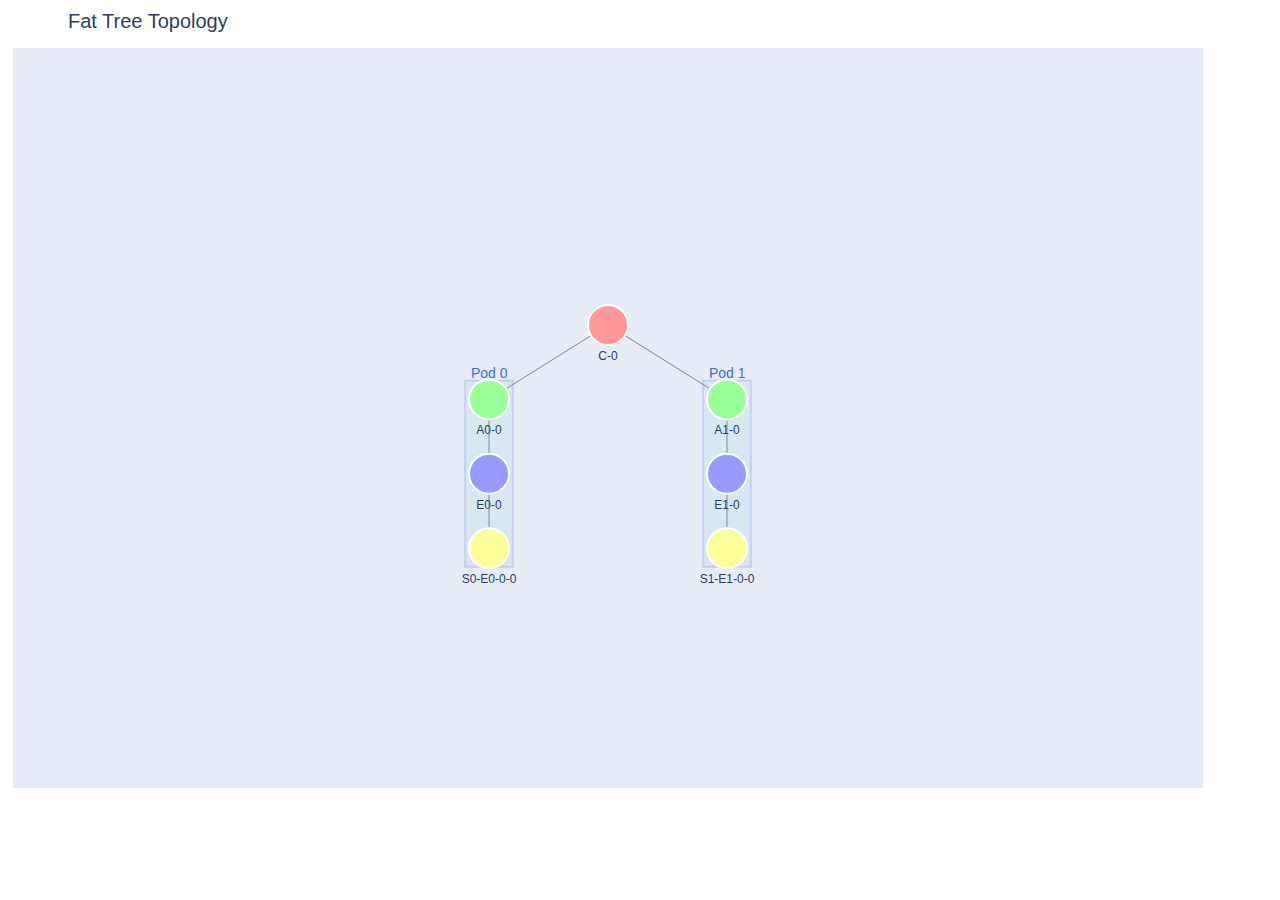
<file: Fat-Tree-Emulator-Website/generated_topologies/fat_tree_k2_topology.html>
<html>
<head><meta charset="utf-8" /></head>
<body>
    <div>                        <script type="text/javascript">window.PlotlyConfig = {MathJaxConfig: 'local'};</script>
        <script charset="utf-8" src="https://cdn.plot.ly/plotly-2.35.2.min.js"></script>                <div id="42ba3d96-b91d-4bff-8c94-c0536cf1d1c7" class="plotly-graph-div" style="height:800px; width:1200px;"></div>            <script type="text/javascript">                                    window.PLOTLYENV=window.PLOTLYENV || {};                                    if (document.getElementById("42ba3d96-b91d-4bff-8c94-c0536cf1d1c7")) {                    Plotly.newPlot(                        "42ba3d96-b91d-4bff-8c94-c0536cf1d1c7",                        [{"hoverinfo":"none","line":{"color":"#888","width":1},"mode":"lines","x":[7200.0,4800.0,null,7200.0,9600.0,null,4800.0,4800.0,null,4800.0,4800.0,null,9600.0,9600.0,null,9600.0,9600.0,null],"y":[4500,3000,null,4500,3000,null,3000,1500,null,1500,0,null,3000,1500,null,1500,0,null],"type":"scatter"},{"hoverinfo":"text","hovertext":["\u003cb\u003eCore Switch\u003c\u002fb\u003e\u003cbr\u003eName: C-0\u003cbr\u003eConnections: 2","\u003cb\u003eAggregation Switch\u003c\u002fb\u003e\u003cbr\u003eName: A0-0\u003cbr\u003eConnections: 2","\u003cb\u003eEdge Switch\u003c\u002fb\u003e\u003cbr\u003eName: E0-0\u003cbr\u003eConnections: 2","\u003cb\u003eServer Switch\u003c\u002fb\u003e\u003cbr\u003eName: S0-E0-0-0\u003cbr\u003eConnections: 1","\u003cb\u003eAggregation Switch\u003c\u002fb\u003e\u003cbr\u003eName: A1-0\u003cbr\u003eConnections: 2","\u003cb\u003eEdge Switch\u003c\u002fb\u003e\u003cbr\u003eName: E1-0\u003cbr\u003eConnections: 2","\u003cb\u003eServer Switch\u003c\u002fb\u003e\u003cbr\u003eName: S1-E1-0-0\u003cbr\u003eConnections: 1"],"marker":{"color":["#FF9999","#99FF99","#9999FF","#FFFF99","#99FF99","#9999FF","#FFFF99"],"line":{"color":"#FFFFFF","width":2},"showscale":false,"size":40},"mode":"markers+text","text":["C-0","A0-0","E0-0","S0-E0-0-0","A1-0","E1-0","S1-E1-0-0"],"textposition":"bottom center","x":[7200.0,4800.0,4800.0,4800.0,9600.0,9600.0,9600.0],"y":[4500,3000,1500,0,3000,1500,0],"type":"scatter"}],                        {"annotations":[{"showarrow":false,"text":"","xref":"paper","yref":"paper"},{"font":{"color":"RoyalBlue","size":14},"showarrow":false,"text":"Pod 0","x":4800.0,"y":3525.0},{"font":{"color":"RoyalBlue","size":14},"showarrow":false,"text":"Pod 1","x":9600.0,"y":3525.0}],"hovermode":"closest","margin":{"b":20,"l":5,"r":5,"t":40},"showlegend":false,"title":{"font":{"size":20},"text":"Fat Tree Topology"},"xaxis":{"showgrid":false,"showticklabels":false,"zeroline":false,"range":[-4800,19200.0],"scaleanchor":"y","scaleratio":1},"yaxis":{"showgrid":false,"showticklabels":false,"zeroline":false,"range":[-1,5250.0]},"template":{"data":{"histogram2dcontour":[{"type":"histogram2dcontour","colorbar":{"outlinewidth":0,"ticks":""},"colorscale":[[0.0,"#0d0887"],[0.1111111111111111,"#46039f"],[0.2222222222222222,"#7201a8"],[0.3333333333333333,"#9c179e"],[0.4444444444444444,"#bd3786"],[0.5555555555555556,"#d8576b"],[0.6666666666666666,"#ed7953"],[0.7777777777777778,"#fb9f3a"],[0.8888888888888888,"#fdca26"],[1.0,"#f0f921"]]}],"choropleth":[{"type":"choropleth","colorbar":{"outlinewidth":0,"ticks":""}}],"histogram2d":[{"type":"histogram2d","colorbar":{"outlinewidth":0,"ticks":""},"colorscale":[[0.0,"#0d0887"],[0.1111111111111111,"#46039f"],[0.2222222222222222,"#7201a8"],[0.3333333333333333,"#9c179e"],[0.4444444444444444,"#bd3786"],[0.5555555555555556,"#d8576b"],[0.6666666666666666,"#ed7953"],[0.7777777777777778,"#fb9f3a"],[0.8888888888888888,"#fdca26"],[1.0,"#f0f921"]]}],"heatmap":[{"type":"heatmap","colorbar":{"outlinewidth":0,"ticks":""},"colorscale":[[0.0,"#0d0887"],[0.1111111111111111,"#46039f"],[0.2222222222222222,"#7201a8"],[0.3333333333333333,"#9c179e"],[0.4444444444444444,"#bd3786"],[0.5555555555555556,"#d8576b"],[0.6666666666666666,"#ed7953"],[0.7777777777777778,"#fb9f3a"],[0.8888888888888888,"#fdca26"],[1.0,"#f0f921"]]}],"heatmapgl":[{"type":"heatmapgl","colorbar":{"outlinewidth":0,"ticks":""},"colorscale":[[0.0,"#0d0887"],[0.1111111111111111,"#46039f"],[0.2222222222222222,"#7201a8"],[0.3333333333333333,"#9c179e"],[0.4444444444444444,"#bd3786"],[0.5555555555555556,"#d8576b"],[0.6666666666666666,"#ed7953"],[0.7777777777777778,"#fb9f3a"],[0.8888888888888888,"#fdca26"],[1.0,"#f0f921"]]}],"contourcarpet":[{"type":"contourcarpet","colorbar":{"outlinewidth":0,"ticks":""}}],"contour":[{"type":"contour","colorbar":{"outlinewidth":0,"ticks":""},"colorscale":[[0.0,"#0d0887"],[0.1111111111111111,"#46039f"],[0.2222222222222222,"#7201a8"],[0.3333333333333333,"#9c179e"],[0.4444444444444444,"#bd3786"],[0.5555555555555556,"#d8576b"],[0.6666666666666666,"#ed7953"],[0.7777777777777778,"#fb9f3a"],[0.8888888888888888,"#fdca26"],[1.0,"#f0f921"]]}],"surface":[{"type":"surface","colorbar":{"outlinewidth":0,"ticks":""},"colorscale":[[0.0,"#0d0887"],[0.1111111111111111,"#46039f"],[0.2222222222222222,"#7201a8"],[0.3333333333333333,"#9c179e"],[0.4444444444444444,"#bd3786"],[0.5555555555555556,"#d8576b"],[0.6666666666666666,"#ed7953"],[0.7777777777777778,"#fb9f3a"],[0.8888888888888888,"#fdca26"],[1.0,"#f0f921"]]}],"mesh3d":[{"type":"mesh3d","colorbar":{"outlinewidth":0,"ticks":""}}],"scatter":[{"fillpattern":{"fillmode":"overlay","size":10,"solidity":0.2},"type":"scatter"}],"parcoords":[{"type":"parcoords","line":{"colorbar":{"outlinewidth":0,"ticks":""}}}],"scatterpolargl":[{"type":"scatterpolargl","marker":{"colorbar":{"outlinewidth":0,"ticks":""}}}],"bar":[{"error_x":{"color":"#2a3f5f"},"error_y":{"color":"#2a3f5f"},"marker":{"line":{"color":"#E5ECF6","width":0.5},"pattern":{"fillmode":"overlay","size":10,"solidity":0.2}},"type":"bar"}],"scattergeo":[{"type":"scattergeo","marker":{"colorbar":{"outlinewidth":0,"ticks":""}}}],"scatterpolar":[{"type":"scatterpolar","marker":{"colorbar":{"outlinewidth":0,"ticks":""}}}],"histogram":[{"marker":{"pattern":{"fillmode":"overlay","size":10,"solidity":0.2}},"type":"histogram"}],"scattergl":[{"type":"scattergl","marker":{"colorbar":{"outlinewidth":0,"ticks":""}}}],"scatter3d":[{"type":"scatter3d","line":{"colorbar":{"outlinewidth":0,"ticks":""}},"marker":{"colorbar":{"outlinewidth":0,"ticks":""}}}],"scattermapbox":[{"type":"scattermapbox","marker":{"colorbar":{"outlinewidth":0,"ticks":""}}}],"scatterternary":[{"type":"scatterternary","marker":{"colorbar":{"outlinewidth":0,"ticks":""}}}],"scattercarpet":[{"type":"scattercarpet","marker":{"colorbar":{"outlinewidth":0,"ticks":""}}}],"carpet":[{"aaxis":{"endlinecolor":"#2a3f5f","gridcolor":"white","linecolor":"white","minorgridcolor":"white","startlinecolor":"#2a3f5f"},"baxis":{"endlinecolor":"#2a3f5f","gridcolor":"white","linecolor":"white","minorgridcolor":"white","startlinecolor":"#2a3f5f"},"type":"carpet"}],"table":[{"cells":{"fill":{"color":"#EBF0F8"},"line":{"color":"white"}},"header":{"fill":{"color":"#C8D4E3"},"line":{"color":"white"}},"type":"table"}],"barpolar":[{"marker":{"line":{"color":"#E5ECF6","width":0.5},"pattern":{"fillmode":"overlay","size":10,"solidity":0.2}},"type":"barpolar"}],"pie":[{"automargin":true,"type":"pie"}]},"layout":{"autotypenumbers":"strict","colorway":["#636efa","#EF553B","#00cc96","#ab63fa","#FFA15A","#19d3f3","#FF6692","#B6E880","#FF97FF","#FECB52"],"font":{"color":"#2a3f5f"},"hovermode":"closest","hoverlabel":{"align":"left"},"paper_bgcolor":"white","plot_bgcolor":"#E5ECF6","polar":{"bgcolor":"#E5ECF6","angularaxis":{"gridcolor":"white","linecolor":"white","ticks":""},"radialaxis":{"gridcolor":"white","linecolor":"white","ticks":""}},"ternary":{"bgcolor":"#E5ECF6","aaxis":{"gridcolor":"white","linecolor":"white","ticks":""},"baxis":{"gridcolor":"white","linecolor":"white","ticks":""},"caxis":{"gridcolor":"white","linecolor":"white","ticks":""}},"coloraxis":{"colorbar":{"outlinewidth":0,"ticks":""}},"colorscale":{"sequential":[[0.0,"#0d0887"],[0.1111111111111111,"#46039f"],[0.2222222222222222,"#7201a8"],[0.3333333333333333,"#9c179e"],[0.4444444444444444,"#bd3786"],[0.5555555555555556,"#d8576b"],[0.6666666666666666,"#ed7953"],[0.7777777777777778,"#fb9f3a"],[0.8888888888888888,"#fdca26"],[1.0,"#f0f921"]],"sequentialminus":[[0.0,"#0d0887"],[0.1111111111111111,"#46039f"],[0.2222222222222222,"#7201a8"],[0.3333333333333333,"#9c179e"],[0.4444444444444444,"#bd3786"],[0.5555555555555556,"#d8576b"],[0.6666666666666666,"#ed7953"],[0.7777777777777778,"#fb9f3a"],[0.8888888888888888,"#fdca26"],[1.0,"#f0f921"]],"diverging":[[0,"#8e0152"],[0.1,"#c51b7d"],[0.2,"#de77ae"],[0.3,"#f1b6da"],[0.4,"#fde0ef"],[0.5,"#f7f7f7"],[0.6,"#e6f5d0"],[0.7,"#b8e186"],[0.8,"#7fbc41"],[0.9,"#4d9221"],[1,"#276419"]]},"xaxis":{"gridcolor":"white","linecolor":"white","ticks":"","title":{"standoff":15},"zerolinecolor":"white","automargin":true,"zerolinewidth":2},"yaxis":{"gridcolor":"white","linecolor":"white","ticks":"","title":{"standoff":15},"zerolinecolor":"white","automargin":true,"zerolinewidth":2},"scene":{"xaxis":{"backgroundcolor":"#E5ECF6","gridcolor":"white","linecolor":"white","showbackground":true,"ticks":"","zerolinecolor":"white","gridwidth":2},"yaxis":{"backgroundcolor":"#E5ECF6","gridcolor":"white","linecolor":"white","showbackground":true,"ticks":"","zerolinecolor":"white","gridwidth":2},"zaxis":{"backgroundcolor":"#E5ECF6","gridcolor":"white","linecolor":"white","showbackground":true,"ticks":"","zerolinecolor":"white","gridwidth":2}},"shapedefaults":{"line":{"color":"#2a3f5f"}},"annotationdefaults":{"arrowcolor":"#2a3f5f","arrowhead":0,"arrowwidth":1},"geo":{"bgcolor":"white","landcolor":"#E5ECF6","subunitcolor":"white","showland":true,"showlakes":true,"lakecolor":"white"},"title":{"x":0.05},"mapbox":{"style":"light"}}},"shapes":[{"fillcolor":"LightBlue","layer":"below","line":{"color":"RoyalBlue"},"opacity":0.2,"type":"rect","x0":4320.0,"x1":5280.0,"y0":-375.0,"y1":3375.0},{"fillcolor":"LightBlue","layer":"below","line":{"color":"RoyalBlue"},"opacity":0.2,"type":"rect","x0":9120.0,"x1":10080.0,"y0":-375.0,"y1":3375.0}],"height":800,"width":1200},                        {"responsive": true}                    )                };                            </script>        </div>
</body>
</html>
</file>
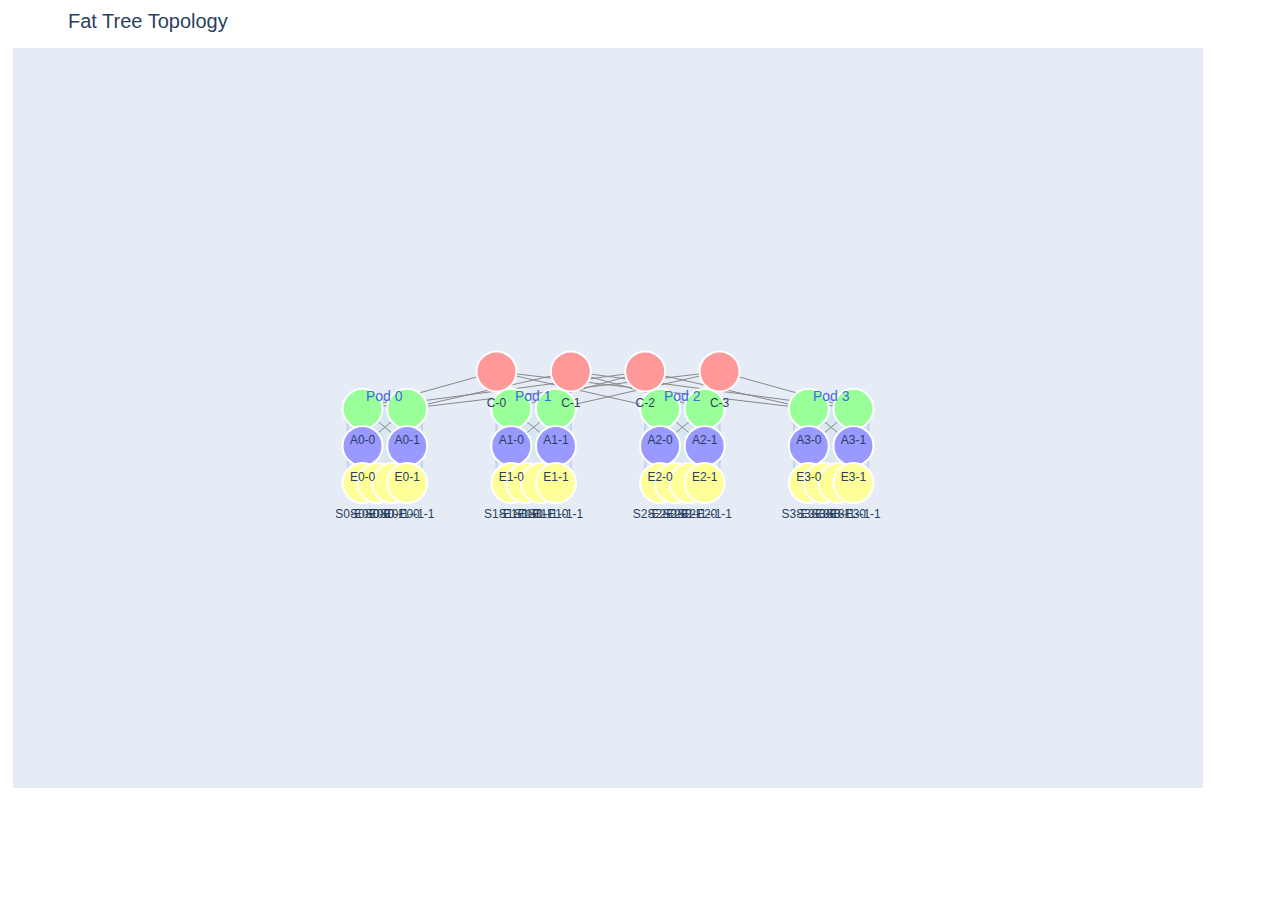
<file: Fat-Tree-Emulator-Website/generated_topologies/fat_tree_k4_topology.html>
<html>
<head><meta charset="utf-8" /></head>
<body>
    <div>                        <script type="text/javascript">window.PlotlyConfig = {MathJaxConfig: 'local'};</script>
        <script charset="utf-8" src="https://cdn.plot.ly/plotly-2.35.2.min.js"></script>                <div id="77c2648c-63c9-47b3-9ff1-9f68e626aff1" class="plotly-graph-div" style="height:800px; width:1200px;"></div>            <script type="text/javascript">                                    window.PLOTLYENV=window.PLOTLYENV || {};                                    if (document.getElementById("77c2648c-63c9-47b3-9ff1-9f68e626aff1")) {                    Plotly.newPlot(                        "77c2648c-63c9-47b3-9ff1-9f68e626aff1",                        [{"hoverinfo":"none","line":{"color":"#888","width":1},"mode":"lines","x":[13500.0,8100.0,null,13500.0,14100.0,null,13500.0,20100.0,null,13500.0,26100.0,null,16500.0,9900.0,null,16500.0,15900.0,null,16500.0,21900.0,null,16500.0,27900.0,null,19500.0,8100.0,null,19500.0,14100.0,null,19500.0,20100.0,null,19500.0,26100.0,null,22500.0,9900.0,null,22500.0,15900.0,null,22500.0,21900.0,null,22500.0,27900.0,null,8100.0,8100.0,null,8100.0,9900.0,null,9900.0,8100.0,null,9900.0,9900.0,null,8100.0,8100.0,null,8100.0,8700.0,null,9900.0,9300.0,null,9900.0,9900.0,null,14100.0,14100.0,null,14100.0,15900.0,null,15900.0,14100.0,null,15900.0,15900.0,null,14100.0,14100.0,null,14100.0,14700.0,null,15900.0,15300.0,null,15900.0,15900.0,null,20100.0,20100.0,null,20100.0,21900.0,null,21900.0,20100.0,null,21900.0,21900.0,null,20100.0,20100.0,null,20100.0,20700.0,null,21900.0,21300.0,null,21900.0,21900.0,null,26100.0,26100.0,null,26100.0,27900.0,null,27900.0,26100.0,null,27900.0,27900.0,null,26100.0,26100.0,null,26100.0,26700.0,null,27900.0,27300.0,null,27900.0,27900.0,null],"y":[4500,3000,null,4500,3000,null,4500,3000,null,4500,3000,null,4500,3000,null,4500,3000,null,4500,3000,null,4500,3000,null,4500,3000,null,4500,3000,null,4500,3000,null,4500,3000,null,4500,3000,null,4500,3000,null,4500,3000,null,4500,3000,null,3000,1500,null,3000,1500,null,3000,1500,null,3000,1500,null,1500,0,null,1500,0,null,1500,0,null,1500,0,null,3000,1500,null,3000,1500,null,3000,1500,null,3000,1500,null,1500,0,null,1500,0,null,1500,0,null,1500,0,null,3000,1500,null,3000,1500,null,3000,1500,null,3000,1500,null,1500,0,null,1500,0,null,1500,0,null,1500,0,null,3000,1500,null,3000,1500,null,3000,1500,null,3000,1500,null,1500,0,null,1500,0,null,1500,0,null,1500,0,null],"type":"scatter"},{"hoverinfo":"text","hovertext":["\u003cb\u003eCore Switch\u003c\u002fb\u003e\u003cbr\u003eName: C-0\u003cbr\u003eConnections: 4","\u003cb\u003eCore Switch\u003c\u002fb\u003e\u003cbr\u003eName: C-1\u003cbr\u003eConnections: 4","\u003cb\u003eCore Switch\u003c\u002fb\u003e\u003cbr\u003eName: C-2\u003cbr\u003eConnections: 4","\u003cb\u003eCore Switch\u003c\u002fb\u003e\u003cbr\u003eName: C-3\u003cbr\u003eConnections: 4","\u003cb\u003eAggregation Switch\u003c\u002fb\u003e\u003cbr\u003eName: A0-0\u003cbr\u003eConnections: 4","\u003cb\u003eAggregation Switch\u003c\u002fb\u003e\u003cbr\u003eName: A0-1\u003cbr\u003eConnections: 4","\u003cb\u003eEdge Switch\u003c\u002fb\u003e\u003cbr\u003eName: E0-0\u003cbr\u003eConnections: 4","\u003cb\u003eEdge Switch\u003c\u002fb\u003e\u003cbr\u003eName: E0-1\u003cbr\u003eConnections: 4","\u003cb\u003eServer Switch\u003c\u002fb\u003e\u003cbr\u003eName: S0-E0-0-0\u003cbr\u003eConnections: 1","\u003cb\u003eServer Switch\u003c\u002fb\u003e\u003cbr\u003eName: S0-E0-0-1\u003cbr\u003eConnections: 1","\u003cb\u003eServer Switch\u003c\u002fb\u003e\u003cbr\u003eName: S0-E0-1-0\u003cbr\u003eConnections: 1","\u003cb\u003eServer Switch\u003c\u002fb\u003e\u003cbr\u003eName: S0-E0-1-1\u003cbr\u003eConnections: 1","\u003cb\u003eAggregation Switch\u003c\u002fb\u003e\u003cbr\u003eName: A1-0\u003cbr\u003eConnections: 4","\u003cb\u003eAggregation Switch\u003c\u002fb\u003e\u003cbr\u003eName: A1-1\u003cbr\u003eConnections: 4","\u003cb\u003eEdge Switch\u003c\u002fb\u003e\u003cbr\u003eName: E1-0\u003cbr\u003eConnections: 4","\u003cb\u003eEdge Switch\u003c\u002fb\u003e\u003cbr\u003eName: E1-1\u003cbr\u003eConnections: 4","\u003cb\u003eServer Switch\u003c\u002fb\u003e\u003cbr\u003eName: S1-E1-0-0\u003cbr\u003eConnections: 1","\u003cb\u003eServer Switch\u003c\u002fb\u003e\u003cbr\u003eName: S1-E1-0-1\u003cbr\u003eConnections: 1","\u003cb\u003eServer Switch\u003c\u002fb\u003e\u003cbr\u003eName: S1-E1-1-0\u003cbr\u003eConnections: 1","\u003cb\u003eServer Switch\u003c\u002fb\u003e\u003cbr\u003eName: S1-E1-1-1\u003cbr\u003eConnections: 1","\u003cb\u003eAggregation Switch\u003c\u002fb\u003e\u003cbr\u003eName: A2-0\u003cbr\u003eConnections: 4","\u003cb\u003eAggregation Switch\u003c\u002fb\u003e\u003cbr\u003eName: A2-1\u003cbr\u003eConnections: 4","\u003cb\u003eEdge Switch\u003c\u002fb\u003e\u003cbr\u003eName: E2-0\u003cbr\u003eConnections: 4","\u003cb\u003eEdge Switch\u003c\u002fb\u003e\u003cbr\u003eName: E2-1\u003cbr\u003eConnections: 4","\u003cb\u003eServer Switch\u003c\u002fb\u003e\u003cbr\u003eName: S2-E2-0-0\u003cbr\u003eConnections: 1","\u003cb\u003eServer Switch\u003c\u002fb\u003e\u003cbr\u003eName: S2-E2-0-1\u003cbr\u003eConnections: 1","\u003cb\u003eServer Switch\u003c\u002fb\u003e\u003cbr\u003eName: S2-E2-1-0\u003cbr\u003eConnections: 1","\u003cb\u003eServer Switch\u003c\u002fb\u003e\u003cbr\u003eName: S2-E2-1-1\u003cbr\u003eConnections: 1","\u003cb\u003eAggregation Switch\u003c\u002fb\u003e\u003cbr\u003eName: A3-0\u003cbr\u003eConnections: 4","\u003cb\u003eAggregation Switch\u003c\u002fb\u003e\u003cbr\u003eName: A3-1\u003cbr\u003eConnections: 4","\u003cb\u003eEdge Switch\u003c\u002fb\u003e\u003cbr\u003eName: E3-0\u003cbr\u003eConnections: 4","\u003cb\u003eEdge Switch\u003c\u002fb\u003e\u003cbr\u003eName: E3-1\u003cbr\u003eConnections: 4","\u003cb\u003eServer Switch\u003c\u002fb\u003e\u003cbr\u003eName: S3-E3-0-0\u003cbr\u003eConnections: 1","\u003cb\u003eServer Switch\u003c\u002fb\u003e\u003cbr\u003eName: S3-E3-0-1\u003cbr\u003eConnections: 1","\u003cb\u003eServer Switch\u003c\u002fb\u003e\u003cbr\u003eName: S3-E3-1-0\u003cbr\u003eConnections: 1","\u003cb\u003eServer Switch\u003c\u002fb\u003e\u003cbr\u003eName: S3-E3-1-1\u003cbr\u003eConnections: 1"],"marker":{"color":["#FF9999","#FF9999","#FF9999","#FF9999","#99FF99","#99FF99","#9999FF","#9999FF","#FFFF99","#FFFF99","#FFFF99","#FFFF99","#99FF99","#99FF99","#9999FF","#9999FF","#FFFF99","#FFFF99","#FFFF99","#FFFF99","#99FF99","#99FF99","#9999FF","#9999FF","#FFFF99","#FFFF99","#FFFF99","#FFFF99","#99FF99","#99FF99","#9999FF","#9999FF","#FFFF99","#FFFF99","#FFFF99","#FFFF99"],"line":{"color":"#FFFFFF","width":2},"showscale":false,"size":40},"mode":"markers+text","text":["C-0","C-1","C-2","C-3","A0-0","A0-1","E0-0","E0-1","S0-E0-0-0","S0-E0-0-1","S0-E0-1-0","S0-E0-1-1","A1-0","A1-1","E1-0","E1-1","S1-E1-0-0","S1-E1-0-1","S1-E1-1-0","S1-E1-1-1","A2-0","A2-1","E2-0","E2-1","S2-E2-0-0","S2-E2-0-1","S2-E2-1-0","S2-E2-1-1","A3-0","A3-1","E3-0","E3-1","S3-E3-0-0","S3-E3-0-1","S3-E3-1-0","S3-E3-1-1"],"textposition":"bottom center","x":[13500.0,16500.0,19500.0,22500.0,8100.0,9900.0,8100.0,9900.0,8100.0,8700.0,9300.0,9900.0,14100.0,15900.0,14100.0,15900.0,14100.0,14700.0,15300.0,15900.0,20100.0,21900.0,20100.0,21900.0,20100.0,20700.0,21300.0,21900.0,26100.0,27900.0,26100.0,27900.0,26100.0,26700.0,27300.0,27900.0],"y":[4500,4500,4500,4500,3000,3000,1500,1500,0,0,0,0,3000,3000,1500,1500,0,0,0,0,3000,3000,1500,1500,0,0,0,0,3000,3000,1500,1500,0,0,0,0],"type":"scatter"}],                        {"annotations":[{"showarrow":false,"text":"","xref":"paper","yref":"paper"},{"font":{"color":"RoyalBlue","size":14},"showarrow":false,"text":"Pod 0","x":9000.0,"y":3525.0},{"font":{"color":"RoyalBlue","size":14},"showarrow":false,"text":"Pod 1","x":15000.0,"y":3525.0},{"font":{"color":"RoyalBlue","size":14},"showarrow":false,"text":"Pod 2","x":21000.0,"y":3525.0},{"font":{"color":"RoyalBlue","size":14},"showarrow":false,"text":"Pod 3","x":27000.0,"y":3525.0}],"hovermode":"closest","margin":{"b":20,"l":5,"r":5,"t":40},"showlegend":false,"title":{"font":{"size":20},"text":"Fat Tree Topology"},"xaxis":{"showgrid":false,"showticklabels":false,"zeroline":false,"range":[-6000,42000.0],"scaleanchor":"y","scaleratio":1},"yaxis":{"showgrid":false,"showticklabels":false,"zeroline":false,"range":[-1,5250.0]},"template":{"data":{"histogram2dcontour":[{"type":"histogram2dcontour","colorbar":{"outlinewidth":0,"ticks":""},"colorscale":[[0.0,"#0d0887"],[0.1111111111111111,"#46039f"],[0.2222222222222222,"#7201a8"],[0.3333333333333333,"#9c179e"],[0.4444444444444444,"#bd3786"],[0.5555555555555556,"#d8576b"],[0.6666666666666666,"#ed7953"],[0.7777777777777778,"#fb9f3a"],[0.8888888888888888,"#fdca26"],[1.0,"#f0f921"]]}],"choropleth":[{"type":"choropleth","colorbar":{"outlinewidth":0,"ticks":""}}],"histogram2d":[{"type":"histogram2d","colorbar":{"outlinewidth":0,"ticks":""},"colorscale":[[0.0,"#0d0887"],[0.1111111111111111,"#46039f"],[0.2222222222222222,"#7201a8"],[0.3333333333333333,"#9c179e"],[0.4444444444444444,"#bd3786"],[0.5555555555555556,"#d8576b"],[0.6666666666666666,"#ed7953"],[0.7777777777777778,"#fb9f3a"],[0.8888888888888888,"#fdca26"],[1.0,"#f0f921"]]}],"heatmap":[{"type":"heatmap","colorbar":{"outlinewidth":0,"ticks":""},"colorscale":[[0.0,"#0d0887"],[0.1111111111111111,"#46039f"],[0.2222222222222222,"#7201a8"],[0.3333333333333333,"#9c179e"],[0.4444444444444444,"#bd3786"],[0.5555555555555556,"#d8576b"],[0.6666666666666666,"#ed7953"],[0.7777777777777778,"#fb9f3a"],[0.8888888888888888,"#fdca26"],[1.0,"#f0f921"]]}],"heatmapgl":[{"type":"heatmapgl","colorbar":{"outlinewidth":0,"ticks":""},"colorscale":[[0.0,"#0d0887"],[0.1111111111111111,"#46039f"],[0.2222222222222222,"#7201a8"],[0.3333333333333333,"#9c179e"],[0.4444444444444444,"#bd3786"],[0.5555555555555556,"#d8576b"],[0.6666666666666666,"#ed7953"],[0.7777777777777778,"#fb9f3a"],[0.8888888888888888,"#fdca26"],[1.0,"#f0f921"]]}],"contourcarpet":[{"type":"contourcarpet","colorbar":{"outlinewidth":0,"ticks":""}}],"contour":[{"type":"contour","colorbar":{"outlinewidth":0,"ticks":""},"colorscale":[[0.0,"#0d0887"],[0.1111111111111111,"#46039f"],[0.2222222222222222,"#7201a8"],[0.3333333333333333,"#9c179e"],[0.4444444444444444,"#bd3786"],[0.5555555555555556,"#d8576b"],[0.6666666666666666,"#ed7953"],[0.7777777777777778,"#fb9f3a"],[0.8888888888888888,"#fdca26"],[1.0,"#f0f921"]]}],"surface":[{"type":"surface","colorbar":{"outlinewidth":0,"ticks":""},"colorscale":[[0.0,"#0d0887"],[0.1111111111111111,"#46039f"],[0.2222222222222222,"#7201a8"],[0.3333333333333333,"#9c179e"],[0.4444444444444444,"#bd3786"],[0.5555555555555556,"#d8576b"],[0.6666666666666666,"#ed7953"],[0.7777777777777778,"#fb9f3a"],[0.8888888888888888,"#fdca26"],[1.0,"#f0f921"]]}],"mesh3d":[{"type":"mesh3d","colorbar":{"outlinewidth":0,"ticks":""}}],"scatter":[{"fillpattern":{"fillmode":"overlay","size":10,"solidity":0.2},"type":"scatter"}],"parcoords":[{"type":"parcoords","line":{"colorbar":{"outlinewidth":0,"ticks":""}}}],"scatterpolargl":[{"type":"scatterpolargl","marker":{"colorbar":{"outlinewidth":0,"ticks":""}}}],"bar":[{"error_x":{"color":"#2a3f5f"},"error_y":{"color":"#2a3f5f"},"marker":{"line":{"color":"#E5ECF6","width":0.5},"pattern":{"fillmode":"overlay","size":10,"solidity":0.2}},"type":"bar"}],"scattergeo":[{"type":"scattergeo","marker":{"colorbar":{"outlinewidth":0,"ticks":""}}}],"scatterpolar":[{"type":"scatterpolar","marker":{"colorbar":{"outlinewidth":0,"ticks":""}}}],"histogram":[{"marker":{"pattern":{"fillmode":"overlay","size":10,"solidity":0.2}},"type":"histogram"}],"scattergl":[{"type":"scattergl","marker":{"colorbar":{"outlinewidth":0,"ticks":""}}}],"scatter3d":[{"type":"scatter3d","line":{"colorbar":{"outlinewidth":0,"ticks":""}},"marker":{"colorbar":{"outlinewidth":0,"ticks":""}}}],"scattermapbox":[{"type":"scattermapbox","marker":{"colorbar":{"outlinewidth":0,"ticks":""}}}],"scatterternary":[{"type":"scatterternary","marker":{"colorbar":{"outlinewidth":0,"ticks":""}}}],"scattercarpet":[{"type":"scattercarpet","marker":{"colorbar":{"outlinewidth":0,"ticks":""}}}],"carpet":[{"aaxis":{"endlinecolor":"#2a3f5f","gridcolor":"white","linecolor":"white","minorgridcolor":"white","startlinecolor":"#2a3f5f"},"baxis":{"endlinecolor":"#2a3f5f","gridcolor":"white","linecolor":"white","minorgridcolor":"white","startlinecolor":"#2a3f5f"},"type":"carpet"}],"table":[{"cells":{"fill":{"color":"#EBF0F8"},"line":{"color":"white"}},"header":{"fill":{"color":"#C8D4E3"},"line":{"color":"white"}},"type":"table"}],"barpolar":[{"marker":{"line":{"color":"#E5ECF6","width":0.5},"pattern":{"fillmode":"overlay","size":10,"solidity":0.2}},"type":"barpolar"}],"pie":[{"automargin":true,"type":"pie"}]},"layout":{"autotypenumbers":"strict","colorway":["#636efa","#EF553B","#00cc96","#ab63fa","#FFA15A","#19d3f3","#FF6692","#B6E880","#FF97FF","#FECB52"],"font":{"color":"#2a3f5f"},"hovermode":"closest","hoverlabel":{"align":"left"},"paper_bgcolor":"white","plot_bgcolor":"#E5ECF6","polar":{"bgcolor":"#E5ECF6","angularaxis":{"gridcolor":"white","linecolor":"white","ticks":""},"radialaxis":{"gridcolor":"white","linecolor":"white","ticks":""}},"ternary":{"bgcolor":"#E5ECF6","aaxis":{"gridcolor":"white","linecolor":"white","ticks":""},"baxis":{"gridcolor":"white","linecolor":"white","ticks":""},"caxis":{"gridcolor":"white","linecolor":"white","ticks":""}},"coloraxis":{"colorbar":{"outlinewidth":0,"ticks":""}},"colorscale":{"sequential":[[0.0,"#0d0887"],[0.1111111111111111,"#46039f"],[0.2222222222222222,"#7201a8"],[0.3333333333333333,"#9c179e"],[0.4444444444444444,"#bd3786"],[0.5555555555555556,"#d8576b"],[0.6666666666666666,"#ed7953"],[0.7777777777777778,"#fb9f3a"],[0.8888888888888888,"#fdca26"],[1.0,"#f0f921"]],"sequentialminus":[[0.0,"#0d0887"],[0.1111111111111111,"#46039f"],[0.2222222222222222,"#7201a8"],[0.3333333333333333,"#9c179e"],[0.4444444444444444,"#bd3786"],[0.5555555555555556,"#d8576b"],[0.6666666666666666,"#ed7953"],[0.7777777777777778,"#fb9f3a"],[0.8888888888888888,"#fdca26"],[1.0,"#f0f921"]],"diverging":[[0,"#8e0152"],[0.1,"#c51b7d"],[0.2,"#de77ae"],[0.3,"#f1b6da"],[0.4,"#fde0ef"],[0.5,"#f7f7f7"],[0.6,"#e6f5d0"],[0.7,"#b8e186"],[0.8,"#7fbc41"],[0.9,"#4d9221"],[1,"#276419"]]},"xaxis":{"gridcolor":"white","linecolor":"white","ticks":"","title":{"standoff":15},"zerolinecolor":"white","automargin":true,"zerolinewidth":2},"yaxis":{"gridcolor":"white","linecolor":"white","ticks":"","title":{"standoff":15},"zerolinecolor":"white","automargin":true,"zerolinewidth":2},"scene":{"xaxis":{"backgroundcolor":"#E5ECF6","gridcolor":"white","linecolor":"white","showbackground":true,"ticks":"","zerolinecolor":"white","gridwidth":2},"yaxis":{"backgroundcolor":"#E5ECF6","gridcolor":"white","linecolor":"white","showbackground":true,"ticks":"","zerolinecolor":"white","gridwidth":2},"zaxis":{"backgroundcolor":"#E5ECF6","gridcolor":"white","linecolor":"white","showbackground":true,"ticks":"","zerolinecolor":"white","gridwidth":2}},"shapedefaults":{"line":{"color":"#2a3f5f"}},"annotationdefaults":{"arrowcolor":"#2a3f5f","arrowhead":0,"arrowwidth":1},"geo":{"bgcolor":"white","landcolor":"#E5ECF6","subunitcolor":"white","showland":true,"showlakes":true,"lakecolor":"white"},"title":{"x":0.05},"mapbox":{"style":"light"}}},"shapes":[{"fillcolor":"LightBlue","layer":"below","line":{"color":"RoyalBlue"},"opacity":0.2,"type":"rect","x0":7500.0,"x1":10500.0,"y0":-375.0,"y1":3375.0},{"fillcolor":"LightBlue","layer":"below","line":{"color":"RoyalBlue"},"opacity":0.2,"type":"rect","x0":13500.0,"x1":16500.0,"y0":-375.0,"y1":3375.0},{"fillcolor":"LightBlue","layer":"below","line":{"color":"RoyalBlue"},"opacity":0.2,"type":"rect","x0":19500.0,"x1":22500.0,"y0":-375.0,"y1":3375.0},{"fillcolor":"LightBlue","layer":"below","line":{"color":"RoyalBlue"},"opacity":0.2,"type":"rect","x0":25500.0,"x1":28500.0,"y0":-375.0,"y1":3375.0}],"height":800,"width":1200},                        {"responsive": true}                    )                };                            </script>        </div>
</body>
</html>
</file>
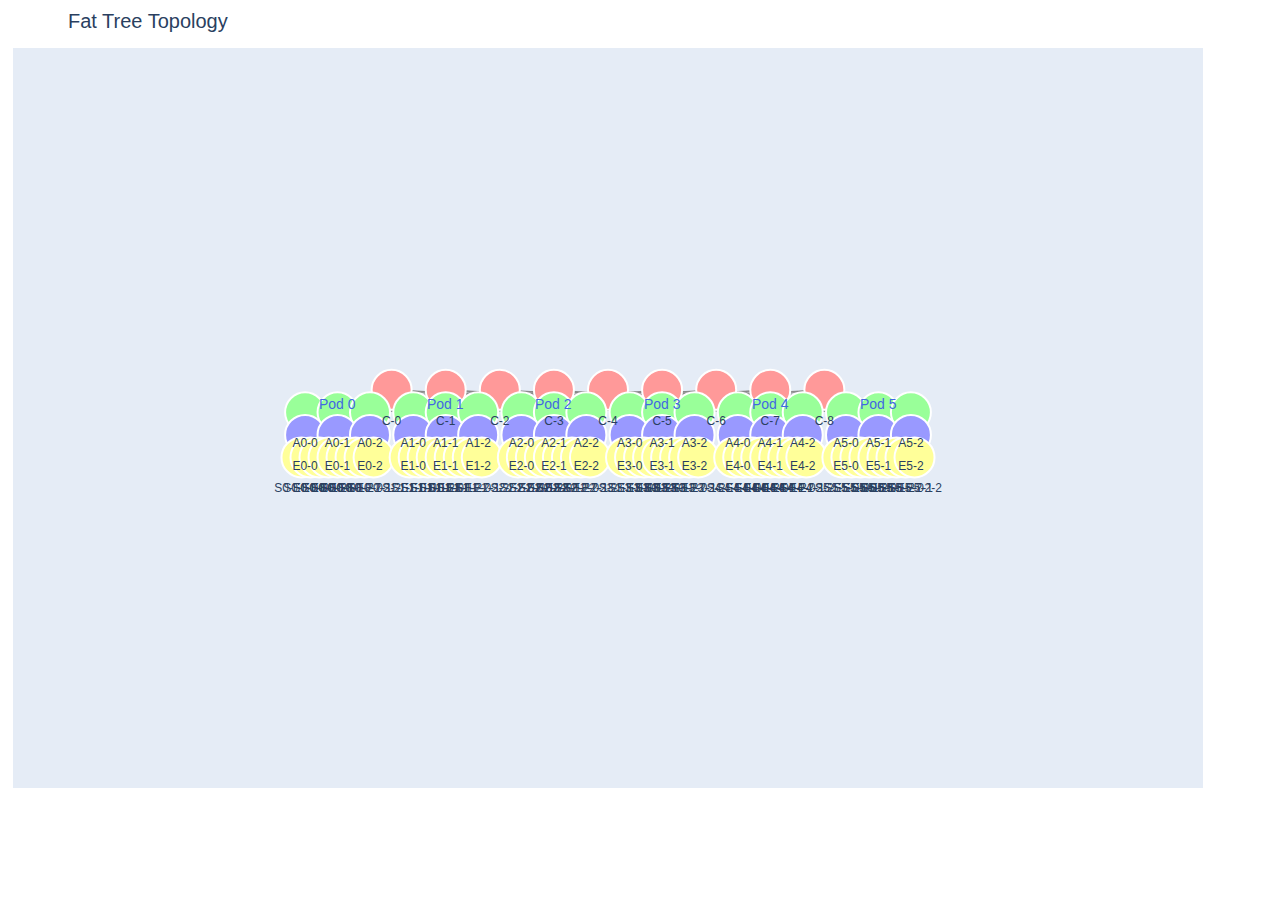
<file: Fat-Tree-Emulator-Website/generated_topologies/fat_tree_k6_topology.html>
<html>
<head><meta charset="utf-8" /></head>
<body>
    <div>                        <script type="text/javascript">window.PlotlyConfig = {MathJaxConfig: 'local'};</script>
        <script charset="utf-8" src="https://cdn.plot.ly/plotly-2.35.2.min.js"></script>                <div id="53825c5c-e552-4277-b2fb-f344e4db389f" class="plotly-graph-div" style="height:800px; width:1200px;"></div>            <script type="text/javascript">                                    window.PLOTLYENV=window.PLOTLYENV || {};                                    if (document.getElementById("53825c5c-e552-4277-b2fb-f344e4db389f")) {                    Plotly.newPlot(                        "53825c5c-e552-4277-b2fb-f344e4db389f",                        [{"hoverinfo":"none","line":{"color":"#888","width":1},"mode":"lines","x":[18000.0,12240.0,null,18000.0,19440.0,null,18000.0,26640.0,null,18000.0,33840.0,null,18000.0,41040.0,null,18000.0,48240.0,null,21600.0,14400.0,null,21600.0,21600.0,null,21600.0,28800.0,null,21600.0,36000.0,null,21600.0,43200.0,null,21600.0,50400.0,null,25200.0,16560.0,null,25200.0,23760.0,null,25200.0,30960.0,null,25200.0,38160.0,null,25200.0,45360.0,null,25200.0,52560.0,null,28800.0,12240.0,null,28800.0,19440.0,null,28800.0,26640.0,null,28800.0,33840.0,null,28800.0,41040.0,null,28800.0,48240.0,null,32400.0,14400.0,null,32400.0,21600.0,null,32400.0,28800.0,null,32400.0,36000.0,null,32400.0,43200.0,null,32400.0,50400.0,null,36000.0,16560.0,null,36000.0,23760.0,null,36000.0,30960.0,null,36000.0,38160.0,null,36000.0,45360.0,null,36000.0,52560.0,null,39600.0,12240.0,null,39600.0,19440.0,null,39600.0,26640.0,null,39600.0,33840.0,null,39600.0,41040.0,null,39600.0,48240.0,null,43200.0,14400.0,null,43200.0,21600.0,null,43200.0,28800.0,null,43200.0,36000.0,null,43200.0,43200.0,null,43200.0,50400.0,null,46800.0,16560.0,null,46800.0,23760.0,null,46800.0,30960.0,null,46800.0,38160.0,null,46800.0,45360.0,null,46800.0,52560.0,null,12240.0,12240.0,null,12240.0,14400.0,null,12240.0,16560.0,null,14400.0,12240.0,null,14400.0,14400.0,null,14400.0,16560.0,null,16560.0,12240.0,null,16560.0,14400.0,null,16560.0,16560.0,null,12240.0,12000.0,null,12240.0,12600.0,null,12240.0,13200.0,null,14400.0,13800.0,null,14400.0,14400.0,null,14400.0,15000.0,null,16560.0,15600.0,null,16560.0,16200.0,null,16560.0,16800.0,null,19440.0,19440.0,null,19440.0,21600.0,null,19440.0,23760.0,null,21600.0,19440.0,null,21600.0,21600.0,null,21600.0,23760.0,null,23760.0,19440.0,null,23760.0,21600.0,null,23760.0,23760.0,null,19440.0,19200.0,null,19440.0,19800.0,null,19440.0,20400.0,null,21600.0,21000.0,null,21600.0,21600.0,null,21600.0,22200.0,null,23760.0,22800.0,null,23760.0,23400.0,null,23760.0,24000.0,null,26640.0,26640.0,null,26640.0,28800.0,null,26640.0,30960.0,null,28800.0,26640.0,null,28800.0,28800.0,null,28800.0,30960.0,null,30960.0,26640.0,null,30960.0,28800.0,null,30960.0,30960.0,null,26640.0,26400.0,null,26640.0,27000.0,null,26640.0,27600.0,null,28800.0,28200.0,null,28800.0,28800.0,null,28800.0,29400.0,null,30960.0,30000.0,null,30960.0,30600.0,null,30960.0,31200.0,null,33840.0,33840.0,null,33840.0,36000.0,null,33840.0,38160.0,null,36000.0,33840.0,null,36000.0,36000.0,null,36000.0,38160.0,null,38160.0,33840.0,null,38160.0,36000.0,null,38160.0,38160.0,null,33840.0,33600.0,null,33840.0,34200.0,null,33840.0,34800.0,null,36000.0,35400.0,null,36000.0,36000.0,null,36000.0,36600.0,null,38160.0,37200.0,null,38160.0,37800.0,null,38160.0,38400.0,null,41040.0,41040.0,null,41040.0,43200.0,null,41040.0,45360.0,null,43200.0,41040.0,null,43200.0,43200.0,null,43200.0,45360.0,null,45360.0,41040.0,null,45360.0,43200.0,null,45360.0,45360.0,null,41040.0,40800.0,null,41040.0,41400.0,null,41040.0,42000.0,null,43200.0,42600.0,null,43200.0,43200.0,null,43200.0,43800.0,null,45360.0,44400.0,null,45360.0,45000.0,null,45360.0,45600.0,null,48240.0,48240.0,null,48240.0,50400.0,null,48240.0,52560.0,null,50400.0,48240.0,null,50400.0,50400.0,null,50400.0,52560.0,null,52560.0,48240.0,null,52560.0,50400.0,null,52560.0,52560.0,null,48240.0,48000.0,null,48240.0,48600.0,null,48240.0,49200.0,null,50400.0,49800.0,null,50400.0,50400.0,null,50400.0,51000.0,null,52560.0,51600.0,null,52560.0,52200.0,null,52560.0,52800.0,null],"y":[4500,3000,null,4500,3000,null,4500,3000,null,4500,3000,null,4500,3000,null,4500,3000,null,4500,3000,null,4500,3000,null,4500,3000,null,4500,3000,null,4500,3000,null,4500,3000,null,4500,3000,null,4500,3000,null,4500,3000,null,4500,3000,null,4500,3000,null,4500,3000,null,4500,3000,null,4500,3000,null,4500,3000,null,4500,3000,null,4500,3000,null,4500,3000,null,4500,3000,null,4500,3000,null,4500,3000,null,4500,3000,null,4500,3000,null,4500,3000,null,4500,3000,null,4500,3000,null,4500,3000,null,4500,3000,null,4500,3000,null,4500,3000,null,4500,3000,null,4500,3000,null,4500,3000,null,4500,3000,null,4500,3000,null,4500,3000,null,4500,3000,null,4500,3000,null,4500,3000,null,4500,3000,null,4500,3000,null,4500,3000,null,4500,3000,null,4500,3000,null,4500,3000,null,4500,3000,null,4500,3000,null,4500,3000,null,3000,1500,null,3000,1500,null,3000,1500,null,3000,1500,null,3000,1500,null,3000,1500,null,3000,1500,null,3000,1500,null,3000,1500,null,1500,0,null,1500,0,null,1500,0,null,1500,0,null,1500,0,null,1500,0,null,1500,0,null,1500,0,null,1500,0,null,3000,1500,null,3000,1500,null,3000,1500,null,3000,1500,null,3000,1500,null,3000,1500,null,3000,1500,null,3000,1500,null,3000,1500,null,1500,0,null,1500,0,null,1500,0,null,1500,0,null,1500,0,null,1500,0,null,1500,0,null,1500,0,null,1500,0,null,3000,1500,null,3000,1500,null,3000,1500,null,3000,1500,null,3000,1500,null,3000,1500,null,3000,1500,null,3000,1500,null,3000,1500,null,1500,0,null,1500,0,null,1500,0,null,1500,0,null,1500,0,null,1500,0,null,1500,0,null,1500,0,null,1500,0,null,3000,1500,null,3000,1500,null,3000,1500,null,3000,1500,null,3000,1500,null,3000,1500,null,3000,1500,null,3000,1500,null,3000,1500,null,1500,0,null,1500,0,null,1500,0,null,1500,0,null,1500,0,null,1500,0,null,1500,0,null,1500,0,null,1500,0,null,3000,1500,null,3000,1500,null,3000,1500,null,3000,1500,null,3000,1500,null,3000,1500,null,3000,1500,null,3000,1500,null,3000,1500,null,1500,0,null,1500,0,null,1500,0,null,1500,0,null,1500,0,null,1500,0,null,1500,0,null,1500,0,null,1500,0,null,3000,1500,null,3000,1500,null,3000,1500,null,3000,1500,null,3000,1500,null,3000,1500,null,3000,1500,null,3000,1500,null,3000,1500,null,1500,0,null,1500,0,null,1500,0,null,1500,0,null,1500,0,null,1500,0,null,1500,0,null,1500,0,null,1500,0,null],"type":"scatter"},{"hoverinfo":"text","hovertext":["\u003cb\u003eCore Switch\u003c\u002fb\u003e\u003cbr\u003eName: C-0\u003cbr\u003eConnections: 6","\u003cb\u003eCore Switch\u003c\u002fb\u003e\u003cbr\u003eName: C-1\u003cbr\u003eConnections: 6","\u003cb\u003eCore Switch\u003c\u002fb\u003e\u003cbr\u003eName: C-2\u003cbr\u003eConnections: 6","\u003cb\u003eCore Switch\u003c\u002fb\u003e\u003cbr\u003eName: C-3\u003cbr\u003eConnections: 6","\u003cb\u003eCore Switch\u003c\u002fb\u003e\u003cbr\u003eName: C-4\u003cbr\u003eConnections: 6","\u003cb\u003eCore Switch\u003c\u002fb\u003e\u003cbr\u003eName: C-5\u003cbr\u003eConnections: 6","\u003cb\u003eCore Switch\u003c\u002fb\u003e\u003cbr\u003eName: C-6\u003cbr\u003eConnections: 6","\u003cb\u003eCore Switch\u003c\u002fb\u003e\u003cbr\u003eName: C-7\u003cbr\u003eConnections: 6","\u003cb\u003eCore Switch\u003c\u002fb\u003e\u003cbr\u003eName: C-8\u003cbr\u003eConnections: 6","\u003cb\u003eAggregation Switch\u003c\u002fb\u003e\u003cbr\u003eName: A0-0\u003cbr\u003eConnections: 6","\u003cb\u003eAggregation Switch\u003c\u002fb\u003e\u003cbr\u003eName: A0-1\u003cbr\u003eConnections: 6","\u003cb\u003eAggregation Switch\u003c\u002fb\u003e\u003cbr\u003eName: A0-2\u003cbr\u003eConnections: 6","\u003cb\u003eEdge Switch\u003c\u002fb\u003e\u003cbr\u003eName: E0-0\u003cbr\u003eConnections: 6","\u003cb\u003eEdge Switch\u003c\u002fb\u003e\u003cbr\u003eName: E0-1\u003cbr\u003eConnections: 6","\u003cb\u003eEdge Switch\u003c\u002fb\u003e\u003cbr\u003eName: E0-2\u003cbr\u003eConnections: 6","\u003cb\u003eServer Switch\u003c\u002fb\u003e\u003cbr\u003eName: S0-E0-0-0\u003cbr\u003eConnections: 1","\u003cb\u003eServer Switch\u003c\u002fb\u003e\u003cbr\u003eName: S0-E0-0-1\u003cbr\u003eConnections: 1","\u003cb\u003eServer Switch\u003c\u002fb\u003e\u003cbr\u003eName: S0-E0-0-2\u003cbr\u003eConnections: 1","\u003cb\u003eServer Switch\u003c\u002fb\u003e\u003cbr\u003eName: S0-E0-1-0\u003cbr\u003eConnections: 1","\u003cb\u003eServer Switch\u003c\u002fb\u003e\u003cbr\u003eName: S0-E0-1-1\u003cbr\u003eConnections: 1","\u003cb\u003eServer Switch\u003c\u002fb\u003e\u003cbr\u003eName: S0-E0-1-2\u003cbr\u003eConnections: 1","\u003cb\u003eServer Switch\u003c\u002fb\u003e\u003cbr\u003eName: S0-E0-2-0\u003cbr\u003eConnections: 1","\u003cb\u003eServer Switch\u003c\u002fb\u003e\u003cbr\u003eName: S0-E0-2-1\u003cbr\u003eConnections: 1","\u003cb\u003eServer Switch\u003c\u002fb\u003e\u003cbr\u003eName: S0-E0-2-2\u003cbr\u003eConnections: 1","\u003cb\u003eAggregation Switch\u003c\u002fb\u003e\u003cbr\u003eName: A1-0\u003cbr\u003eConnections: 6","\u003cb\u003eAggregation Switch\u003c\u002fb\u003e\u003cbr\u003eName: A1-1\u003cbr\u003eConnections: 6","\u003cb\u003eAggregation Switch\u003c\u002fb\u003e\u003cbr\u003eName: A1-2\u003cbr\u003eConnections: 6","\u003cb\u003eEdge Switch\u003c\u002fb\u003e\u003cbr\u003eName: E1-0\u003cbr\u003eConnections: 6","\u003cb\u003eEdge Switch\u003c\u002fb\u003e\u003cbr\u003eName: E1-1\u003cbr\u003eConnections: 6","\u003cb\u003eEdge Switch\u003c\u002fb\u003e\u003cbr\u003eName: E1-2\u003cbr\u003eConnections: 6","\u003cb\u003eServer Switch\u003c\u002fb\u003e\u003cbr\u003eName: S1-E1-0-0\u003cbr\u003eConnections: 1","\u003cb\u003eServer Switch\u003c\u002fb\u003e\u003cbr\u003eName: S1-E1-0-1\u003cbr\u003eConnections: 1","\u003cb\u003eServer Switch\u003c\u002fb\u003e\u003cbr\u003eName: S1-E1-0-2\u003cbr\u003eConnections: 1","\u003cb\u003eServer Switch\u003c\u002fb\u003e\u003cbr\u003eName: S1-E1-1-0\u003cbr\u003eConnections: 1","\u003cb\u003eServer Switch\u003c\u002fb\u003e\u003cbr\u003eName: S1-E1-1-1\u003cbr\u003eConnections: 1","\u003cb\u003eServer Switch\u003c\u002fb\u003e\u003cbr\u003eName: S1-E1-1-2\u003cbr\u003eConnections: 1","\u003cb\u003eServer Switch\u003c\u002fb\u003e\u003cbr\u003eName: S1-E1-2-0\u003cbr\u003eConnections: 1","\u003cb\u003eServer Switch\u003c\u002fb\u003e\u003cbr\u003eName: S1-E1-2-1\u003cbr\u003eConnections: 1","\u003cb\u003eServer Switch\u003c\u002fb\u003e\u003cbr\u003eName: S1-E1-2-2\u003cbr\u003eConnections: 1","\u003cb\u003eAggregation Switch\u003c\u002fb\u003e\u003cbr\u003eName: A2-0\u003cbr\u003eConnections: 6","\u003cb\u003eAggregation Switch\u003c\u002fb\u003e\u003cbr\u003eName: A2-1\u003cbr\u003eConnections: 6","\u003cb\u003eAggregation Switch\u003c\u002fb\u003e\u003cbr\u003eName: A2-2\u003cbr\u003eConnections: 6","\u003cb\u003eEdge Switch\u003c\u002fb\u003e\u003cbr\u003eName: E2-0\u003cbr\u003eConnections: 6","\u003cb\u003eEdge Switch\u003c\u002fb\u003e\u003cbr\u003eName: E2-1\u003cbr\u003eConnections: 6","\u003cb\u003eEdge Switch\u003c\u002fb\u003e\u003cbr\u003eName: E2-2\u003cbr\u003eConnections: 6","\u003cb\u003eServer Switch\u003c\u002fb\u003e\u003cbr\u003eName: S2-E2-0-0\u003cbr\u003eConnections: 1","\u003cb\u003eServer Switch\u003c\u002fb\u003e\u003cbr\u003eName: S2-E2-0-1\u003cbr\u003eConnections: 1","\u003cb\u003eServer Switch\u003c\u002fb\u003e\u003cbr\u003eName: S2-E2-0-2\u003cbr\u003eConnections: 1","\u003cb\u003eServer Switch\u003c\u002fb\u003e\u003cbr\u003eName: S2-E2-1-0\u003cbr\u003eConnections: 1","\u003cb\u003eServer Switch\u003c\u002fb\u003e\u003cbr\u003eName: S2-E2-1-1\u003cbr\u003eConnections: 1","\u003cb\u003eServer Switch\u003c\u002fb\u003e\u003cbr\u003eName: S2-E2-1-2\u003cbr\u003eConnections: 1","\u003cb\u003eServer Switch\u003c\u002fb\u003e\u003cbr\u003eName: S2-E2-2-0\u003cbr\u003eConnections: 1","\u003cb\u003eServer Switch\u003c\u002fb\u003e\u003cbr\u003eName: S2-E2-2-1\u003cbr\u003eConnections: 1","\u003cb\u003eServer Switch\u003c\u002fb\u003e\u003cbr\u003eName: S2-E2-2-2\u003cbr\u003eConnections: 1","\u003cb\u003eAggregation Switch\u003c\u002fb\u003e\u003cbr\u003eName: A3-0\u003cbr\u003eConnections: 6","\u003cb\u003eAggregation Switch\u003c\u002fb\u003e\u003cbr\u003eName: A3-1\u003cbr\u003eConnections: 6","\u003cb\u003eAggregation Switch\u003c\u002fb\u003e\u003cbr\u003eName: A3-2\u003cbr\u003eConnections: 6","\u003cb\u003eEdge Switch\u003c\u002fb\u003e\u003cbr\u003eName: E3-0\u003cbr\u003eConnections: 6","\u003cb\u003eEdge Switch\u003c\u002fb\u003e\u003cbr\u003eName: E3-1\u003cbr\u003eConnections: 6","\u003cb\u003eEdge Switch\u003c\u002fb\u003e\u003cbr\u003eName: E3-2\u003cbr\u003eConnections: 6","\u003cb\u003eServer Switch\u003c\u002fb\u003e\u003cbr\u003eName: S3-E3-0-0\u003cbr\u003eConnections: 1","\u003cb\u003eServer Switch\u003c\u002fb\u003e\u003cbr\u003eName: S3-E3-0-1\u003cbr\u003eConnections: 1","\u003cb\u003eServer Switch\u003c\u002fb\u003e\u003cbr\u003eName: S3-E3-0-2\u003cbr\u003eConnections: 1","\u003cb\u003eServer Switch\u003c\u002fb\u003e\u003cbr\u003eName: S3-E3-1-0\u003cbr\u003eConnections: 1","\u003cb\u003eServer Switch\u003c\u002fb\u003e\u003cbr\u003eName: S3-E3-1-1\u003cbr\u003eConnections: 1","\u003cb\u003eServer Switch\u003c\u002fb\u003e\u003cbr\u003eName: S3-E3-1-2\u003cbr\u003eConnections: 1","\u003cb\u003eServer Switch\u003c\u002fb\u003e\u003cbr\u003eName: S3-E3-2-0\u003cbr\u003eConnections: 1","\u003cb\u003eServer Switch\u003c\u002fb\u003e\u003cbr\u003eName: S3-E3-2-1\u003cbr\u003eConnections: 1","\u003cb\u003eServer Switch\u003c\u002fb\u003e\u003cbr\u003eName: S3-E3-2-2\u003cbr\u003eConnections: 1","\u003cb\u003eAggregation Switch\u003c\u002fb\u003e\u003cbr\u003eName: A4-0\u003cbr\u003eConnections: 6","\u003cb\u003eAggregation Switch\u003c\u002fb\u003e\u003cbr\u003eName: A4-1\u003cbr\u003eConnections: 6","\u003cb\u003eAggregation Switch\u003c\u002fb\u003e\u003cbr\u003eName: A4-2\u003cbr\u003eConnections: 6","\u003cb\u003eEdge Switch\u003c\u002fb\u003e\u003cbr\u003eName: E4-0\u003cbr\u003eConnections: 6","\u003cb\u003eEdge Switch\u003c\u002fb\u003e\u003cbr\u003eName: E4-1\u003cbr\u003eConnections: 6","\u003cb\u003eEdge Switch\u003c\u002fb\u003e\u003cbr\u003eName: E4-2\u003cbr\u003eConnections: 6","\u003cb\u003eServer Switch\u003c\u002fb\u003e\u003cbr\u003eName: S4-E4-0-0\u003cbr\u003eConnections: 1","\u003cb\u003eServer Switch\u003c\u002fb\u003e\u003cbr\u003eName: S4-E4-0-1\u003cbr\u003eConnections: 1","\u003cb\u003eServer Switch\u003c\u002fb\u003e\u003cbr\u003eName: S4-E4-0-2\u003cbr\u003eConnections: 1","\u003cb\u003eServer Switch\u003c\u002fb\u003e\u003cbr\u003eName: S4-E4-1-0\u003cbr\u003eConnections: 1","\u003cb\u003eServer Switch\u003c\u002fb\u003e\u003cbr\u003eName: S4-E4-1-1\u003cbr\u003eConnections: 1","\u003cb\u003eServer Switch\u003c\u002fb\u003e\u003cbr\u003eName: S4-E4-1-2\u003cbr\u003eConnections: 1","\u003cb\u003eServer Switch\u003c\u002fb\u003e\u003cbr\u003eName: S4-E4-2-0\u003cbr\u003eConnections: 1","\u003cb\u003eServer Switch\u003c\u002fb\u003e\u003cbr\u003eName: S4-E4-2-1\u003cbr\u003eConnections: 1","\u003cb\u003eServer Switch\u003c\u002fb\u003e\u003cbr\u003eName: S4-E4-2-2\u003cbr\u003eConnections: 1","\u003cb\u003eAggregation Switch\u003c\u002fb\u003e\u003cbr\u003eName: A5-0\u003cbr\u003eConnections: 6","\u003cb\u003eAggregation Switch\u003c\u002fb\u003e\u003cbr\u003eName: A5-1\u003cbr\u003eConnections: 6","\u003cb\u003eAggregation Switch\u003c\u002fb\u003e\u003cbr\u003eName: A5-2\u003cbr\u003eConnections: 6","\u003cb\u003eEdge Switch\u003c\u002fb\u003e\u003cbr\u003eName: E5-0\u003cbr\u003eConnections: 6","\u003cb\u003eEdge Switch\u003c\u002fb\u003e\u003cbr\u003eName: E5-1\u003cbr\u003eConnections: 6","\u003cb\u003eEdge Switch\u003c\u002fb\u003e\u003cbr\u003eName: E5-2\u003cbr\u003eConnections: 6","\u003cb\u003eServer Switch\u003c\u002fb\u003e\u003cbr\u003eName: S5-E5-0-0\u003cbr\u003eConnections: 1","\u003cb\u003eServer Switch\u003c\u002fb\u003e\u003cbr\u003eName: S5-E5-0-1\u003cbr\u003eConnections: 1","\u003cb\u003eServer Switch\u003c\u002fb\u003e\u003cbr\u003eName: S5-E5-0-2\u003cbr\u003eConnections: 1","\u003cb\u003eServer Switch\u003c\u002fb\u003e\u003cbr\u003eName: S5-E5-1-0\u003cbr\u003eConnections: 1","\u003cb\u003eServer Switch\u003c\u002fb\u003e\u003cbr\u003eName: S5-E5-1-1\u003cbr\u003eConnections: 1","\u003cb\u003eServer Switch\u003c\u002fb\u003e\u003cbr\u003eName: S5-E5-1-2\u003cbr\u003eConnections: 1","\u003cb\u003eServer Switch\u003c\u002fb\u003e\u003cbr\u003eName: S5-E5-2-0\u003cbr\u003eConnections: 1","\u003cb\u003eServer Switch\u003c\u002fb\u003e\u003cbr\u003eName: S5-E5-2-1\u003cbr\u003eConnections: 1","\u003cb\u003eServer Switch\u003c\u002fb\u003e\u003cbr\u003eName: S5-E5-2-2\u003cbr\u003eConnections: 1"],"marker":{"color":["#FF9999","#FF9999","#FF9999","#FF9999","#FF9999","#FF9999","#FF9999","#FF9999","#FF9999","#99FF99","#99FF99","#99FF99","#9999FF","#9999FF","#9999FF","#FFFF99","#FFFF99","#FFFF99","#FFFF99","#FFFF99","#FFFF99","#FFFF99","#FFFF99","#FFFF99","#99FF99","#99FF99","#99FF99","#9999FF","#9999FF","#9999FF","#FFFF99","#FFFF99","#FFFF99","#FFFF99","#FFFF99","#FFFF99","#FFFF99","#FFFF99","#FFFF99","#99FF99","#99FF99","#99FF99","#9999FF","#9999FF","#9999FF","#FFFF99","#FFFF99","#FFFF99","#FFFF99","#FFFF99","#FFFF99","#FFFF99","#FFFF99","#FFFF99","#99FF99","#99FF99","#99FF99","#9999FF","#9999FF","#9999FF","#FFFF99","#FFFF99","#FFFF99","#FFFF99","#FFFF99","#FFFF99","#FFFF99","#FFFF99","#FFFF99","#99FF99","#99FF99","#99FF99","#9999FF","#9999FF","#9999FF","#FFFF99","#FFFF99","#FFFF99","#FFFF99","#FFFF99","#FFFF99","#FFFF99","#FFFF99","#FFFF99","#99FF99","#99FF99","#99FF99","#9999FF","#9999FF","#9999FF","#FFFF99","#FFFF99","#FFFF99","#FFFF99","#FFFF99","#FFFF99","#FFFF99","#FFFF99","#FFFF99"],"line":{"color":"#FFFFFF","width":2},"showscale":false,"size":40},"mode":"markers+text","text":["C-0","C-1","C-2","C-3","C-4","C-5","C-6","C-7","C-8","A0-0","A0-1","A0-2","E0-0","E0-1","E0-2","S0-E0-0-0","S0-E0-0-1","S0-E0-0-2","S0-E0-1-0","S0-E0-1-1","S0-E0-1-2","S0-E0-2-0","S0-E0-2-1","S0-E0-2-2","A1-0","A1-1","A1-2","E1-0","E1-1","E1-2","S1-E1-0-0","S1-E1-0-1","S1-E1-0-2","S1-E1-1-0","S1-E1-1-1","S1-E1-1-2","S1-E1-2-0","S1-E1-2-1","S1-E1-2-2","A2-0","A2-1","A2-2","E2-0","E2-1","E2-2","S2-E2-0-0","S2-E2-0-1","S2-E2-0-2","S2-E2-1-0","S2-E2-1-1","S2-E2-1-2","S2-E2-2-0","S2-E2-2-1","S2-E2-2-2","A3-0","A3-1","A3-2","E3-0","E3-1","E3-2","S3-E3-0-0","S3-E3-0-1","S3-E3-0-2","S3-E3-1-0","S3-E3-1-1","S3-E3-1-2","S3-E3-2-0","S3-E3-2-1","S3-E3-2-2","A4-0","A4-1","A4-2","E4-0","E4-1","E4-2","S4-E4-0-0","S4-E4-0-1","S4-E4-0-2","S4-E4-1-0","S4-E4-1-1","S4-E4-1-2","S4-E4-2-0","S4-E4-2-1","S4-E4-2-2","A5-0","A5-1","A5-2","E5-0","E5-1","E5-2","S5-E5-0-0","S5-E5-0-1","S5-E5-0-2","S5-E5-1-0","S5-E5-1-1","S5-E5-1-2","S5-E5-2-0","S5-E5-2-1","S5-E5-2-2"],"textposition":"bottom center","x":[18000.0,21600.0,25200.0,28800.0,32400.0,36000.0,39600.0,43200.0,46800.0,12240.0,14400.0,16560.0,12240.0,14400.0,16560.0,12000.0,12600.0,13200.0,13800.0,14400.0,15000.0,15600.0,16200.0,16800.0,19440.0,21600.0,23760.0,19440.0,21600.0,23760.0,19200.0,19800.0,20400.0,21000.0,21600.0,22200.0,22800.0,23400.0,24000.0,26640.0,28800.0,30960.0,26640.0,28800.0,30960.0,26400.0,27000.0,27600.0,28200.0,28800.0,29400.0,30000.0,30600.0,31200.0,33840.0,36000.0,38160.0,33840.0,36000.0,38160.0,33600.0,34200.0,34800.0,35400.0,36000.0,36600.0,37200.0,37800.0,38400.0,41040.0,43200.0,45360.0,41040.0,43200.0,45360.0,40800.0,41400.0,42000.0,42600.0,43200.0,43800.0,44400.0,45000.0,45600.0,48240.0,50400.0,52560.0,48240.0,50400.0,52560.0,48000.0,48600.0,49200.0,49800.0,50400.0,51000.0,51600.0,52200.0,52800.0],"y":[4500,4500,4500,4500,4500,4500,4500,4500,4500,3000,3000,3000,1500,1500,1500,0,0,0,0,0,0,0,0,0,3000,3000,3000,1500,1500,1500,0,0,0,0,0,0,0,0,0,3000,3000,3000,1500,1500,1500,0,0,0,0,0,0,0,0,0,3000,3000,3000,1500,1500,1500,0,0,0,0,0,0,0,0,0,3000,3000,3000,1500,1500,1500,0,0,0,0,0,0,0,0,0,3000,3000,3000,1500,1500,1500,0,0,0,0,0,0,0,0,0],"type":"scatter"}],                        {"annotations":[{"showarrow":false,"text":"","xref":"paper","yref":"paper"},{"font":{"color":"RoyalBlue","size":14},"showarrow":false,"text":"Pod 0","x":14400.0,"y":3525.0},{"font":{"color":"RoyalBlue","size":14},"showarrow":false,"text":"Pod 1","x":21600.0,"y":3525.0},{"font":{"color":"RoyalBlue","size":14},"showarrow":false,"text":"Pod 2","x":28800.0,"y":3525.0},{"font":{"color":"RoyalBlue","size":14},"showarrow":false,"text":"Pod 3","x":36000.0,"y":3525.0},{"font":{"color":"RoyalBlue","size":14},"showarrow":false,"text":"Pod 4","x":43200.0,"y":3525.0},{"font":{"color":"RoyalBlue","size":14},"showarrow":false,"text":"Pod 5","x":50400.0,"y":3525.0}],"hovermode":"closest","margin":{"b":20,"l":5,"r":5,"t":40},"showlegend":false,"title":{"font":{"size":20},"text":"Fat Tree Topology"},"xaxis":{"showgrid":false,"showticklabels":false,"zeroline":false,"range":[-7200,72000.0],"scaleanchor":"y","scaleratio":1},"yaxis":{"showgrid":false,"showticklabels":false,"zeroline":false,"range":[-1,5250.0]},"template":{"data":{"histogram2dcontour":[{"type":"histogram2dcontour","colorbar":{"outlinewidth":0,"ticks":""},"colorscale":[[0.0,"#0d0887"],[0.1111111111111111,"#46039f"],[0.2222222222222222,"#7201a8"],[0.3333333333333333,"#9c179e"],[0.4444444444444444,"#bd3786"],[0.5555555555555556,"#d8576b"],[0.6666666666666666,"#ed7953"],[0.7777777777777778,"#fb9f3a"],[0.8888888888888888,"#fdca26"],[1.0,"#f0f921"]]}],"choropleth":[{"type":"choropleth","colorbar":{"outlinewidth":0,"ticks":""}}],"histogram2d":[{"type":"histogram2d","colorbar":{"outlinewidth":0,"ticks":""},"colorscale":[[0.0,"#0d0887"],[0.1111111111111111,"#46039f"],[0.2222222222222222,"#7201a8"],[0.3333333333333333,"#9c179e"],[0.4444444444444444,"#bd3786"],[0.5555555555555556,"#d8576b"],[0.6666666666666666,"#ed7953"],[0.7777777777777778,"#fb9f3a"],[0.8888888888888888,"#fdca26"],[1.0,"#f0f921"]]}],"heatmap":[{"type":"heatmap","colorbar":{"outlinewidth":0,"ticks":""},"colorscale":[[0.0,"#0d0887"],[0.1111111111111111,"#46039f"],[0.2222222222222222,"#7201a8"],[0.3333333333333333,"#9c179e"],[0.4444444444444444,"#bd3786"],[0.5555555555555556,"#d8576b"],[0.6666666666666666,"#ed7953"],[0.7777777777777778,"#fb9f3a"],[0.8888888888888888,"#fdca26"],[1.0,"#f0f921"]]}],"heatmapgl":[{"type":"heatmapgl","colorbar":{"outlinewidth":0,"ticks":""},"colorscale":[[0.0,"#0d0887"],[0.1111111111111111,"#46039f"],[0.2222222222222222,"#7201a8"],[0.3333333333333333,"#9c179e"],[0.4444444444444444,"#bd3786"],[0.5555555555555556,"#d8576b"],[0.6666666666666666,"#ed7953"],[0.7777777777777778,"#fb9f3a"],[0.8888888888888888,"#fdca26"],[1.0,"#f0f921"]]}],"contourcarpet":[{"type":"contourcarpet","colorbar":{"outlinewidth":0,"ticks":""}}],"contour":[{"type":"contour","colorbar":{"outlinewidth":0,"ticks":""},"colorscale":[[0.0,"#0d0887"],[0.1111111111111111,"#46039f"],[0.2222222222222222,"#7201a8"],[0.3333333333333333,"#9c179e"],[0.4444444444444444,"#bd3786"],[0.5555555555555556,"#d8576b"],[0.6666666666666666,"#ed7953"],[0.7777777777777778,"#fb9f3a"],[0.8888888888888888,"#fdca26"],[1.0,"#f0f921"]]}],"surface":[{"type":"surface","colorbar":{"outlinewidth":0,"ticks":""},"colorscale":[[0.0,"#0d0887"],[0.1111111111111111,"#46039f"],[0.2222222222222222,"#7201a8"],[0.3333333333333333,"#9c179e"],[0.4444444444444444,"#bd3786"],[0.5555555555555556,"#d8576b"],[0.6666666666666666,"#ed7953"],[0.7777777777777778,"#fb9f3a"],[0.8888888888888888,"#fdca26"],[1.0,"#f0f921"]]}],"mesh3d":[{"type":"mesh3d","colorbar":{"outlinewidth":0,"ticks":""}}],"scatter":[{"fillpattern":{"fillmode":"overlay","size":10,"solidity":0.2},"type":"scatter"}],"parcoords":[{"type":"parcoords","line":{"colorbar":{"outlinewidth":0,"ticks":""}}}],"scatterpolargl":[{"type":"scatterpolargl","marker":{"colorbar":{"outlinewidth":0,"ticks":""}}}],"bar":[{"error_x":{"color":"#2a3f5f"},"error_y":{"color":"#2a3f5f"},"marker":{"line":{"color":"#E5ECF6","width":0.5},"pattern":{"fillmode":"overlay","size":10,"solidity":0.2}},"type":"bar"}],"scattergeo":[{"type":"scattergeo","marker":{"colorbar":{"outlinewidth":0,"ticks":""}}}],"scatterpolar":[{"type":"scatterpolar","marker":{"colorbar":{"outlinewidth":0,"ticks":""}}}],"histogram":[{"marker":{"pattern":{"fillmode":"overlay","size":10,"solidity":0.2}},"type":"histogram"}],"scattergl":[{"type":"scattergl","marker":{"colorbar":{"outlinewidth":0,"ticks":""}}}],"scatter3d":[{"type":"scatter3d","line":{"colorbar":{"outlinewidth":0,"ticks":""}},"marker":{"colorbar":{"outlinewidth":0,"ticks":""}}}],"scattermapbox":[{"type":"scattermapbox","marker":{"colorbar":{"outlinewidth":0,"ticks":""}}}],"scatterternary":[{"type":"scatterternary","marker":{"colorbar":{"outlinewidth":0,"ticks":""}}}],"scattercarpet":[{"type":"scattercarpet","marker":{"colorbar":{"outlinewidth":0,"ticks":""}}}],"carpet":[{"aaxis":{"endlinecolor":"#2a3f5f","gridcolor":"white","linecolor":"white","minorgridcolor":"white","startlinecolor":"#2a3f5f"},"baxis":{"endlinecolor":"#2a3f5f","gridcolor":"white","linecolor":"white","minorgridcolor":"white","startlinecolor":"#2a3f5f"},"type":"carpet"}],"table":[{"cells":{"fill":{"color":"#EBF0F8"},"line":{"color":"white"}},"header":{"fill":{"color":"#C8D4E3"},"line":{"color":"white"}},"type":"table"}],"barpolar":[{"marker":{"line":{"color":"#E5ECF6","width":0.5},"pattern":{"fillmode":"overlay","size":10,"solidity":0.2}},"type":"barpolar"}],"pie":[{"automargin":true,"type":"pie"}]},"layout":{"autotypenumbers":"strict","colorway":["#636efa","#EF553B","#00cc96","#ab63fa","#FFA15A","#19d3f3","#FF6692","#B6E880","#FF97FF","#FECB52"],"font":{"color":"#2a3f5f"},"hovermode":"closest","hoverlabel":{"align":"left"},"paper_bgcolor":"white","plot_bgcolor":"#E5ECF6","polar":{"bgcolor":"#E5ECF6","angularaxis":{"gridcolor":"white","linecolor":"white","ticks":""},"radialaxis":{"gridcolor":"white","linecolor":"white","ticks":""}},"ternary":{"bgcolor":"#E5ECF6","aaxis":{"gridcolor":"white","linecolor":"white","ticks":""},"baxis":{"gridcolor":"white","linecolor":"white","ticks":""},"caxis":{"gridcolor":"white","linecolor":"white","ticks":""}},"coloraxis":{"colorbar":{"outlinewidth":0,"ticks":""}},"colorscale":{"sequential":[[0.0,"#0d0887"],[0.1111111111111111,"#46039f"],[0.2222222222222222,"#7201a8"],[0.3333333333333333,"#9c179e"],[0.4444444444444444,"#bd3786"],[0.5555555555555556,"#d8576b"],[0.6666666666666666,"#ed7953"],[0.7777777777777778,"#fb9f3a"],[0.8888888888888888,"#fdca26"],[1.0,"#f0f921"]],"sequentialminus":[[0.0,"#0d0887"],[0.1111111111111111,"#46039f"],[0.2222222222222222,"#7201a8"],[0.3333333333333333,"#9c179e"],[0.4444444444444444,"#bd3786"],[0.5555555555555556,"#d8576b"],[0.6666666666666666,"#ed7953"],[0.7777777777777778,"#fb9f3a"],[0.8888888888888888,"#fdca26"],[1.0,"#f0f921"]],"diverging":[[0,"#8e0152"],[0.1,"#c51b7d"],[0.2,"#de77ae"],[0.3,"#f1b6da"],[0.4,"#fde0ef"],[0.5,"#f7f7f7"],[0.6,"#e6f5d0"],[0.7,"#b8e186"],[0.8,"#7fbc41"],[0.9,"#4d9221"],[1,"#276419"]]},"xaxis":{"gridcolor":"white","linecolor":"white","ticks":"","title":{"standoff":15},"zerolinecolor":"white","automargin":true,"zerolinewidth":2},"yaxis":{"gridcolor":"white","linecolor":"white","ticks":"","title":{"standoff":15},"zerolinecolor":"white","automargin":true,"zerolinewidth":2},"scene":{"xaxis":{"backgroundcolor":"#E5ECF6","gridcolor":"white","linecolor":"white","showbackground":true,"ticks":"","zerolinecolor":"white","gridwidth":2},"yaxis":{"backgroundcolor":"#E5ECF6","gridcolor":"white","linecolor":"white","showbackground":true,"ticks":"","zerolinecolor":"white","gridwidth":2},"zaxis":{"backgroundcolor":"#E5ECF6","gridcolor":"white","linecolor":"white","showbackground":true,"ticks":"","zerolinecolor":"white","gridwidth":2}},"shapedefaults":{"line":{"color":"#2a3f5f"}},"annotationdefaults":{"arrowcolor":"#2a3f5f","arrowhead":0,"arrowwidth":1},"geo":{"bgcolor":"white","landcolor":"#E5ECF6","subunitcolor":"white","showland":true,"showlakes":true,"lakecolor":"white"},"title":{"x":0.05},"mapbox":{"style":"light"}}},"shapes":[{"fillcolor":"LightBlue","layer":"below","line":{"color":"RoyalBlue"},"opacity":0.2,"type":"rect","x0":11280.0,"x1":17520.0,"y0":-375.0,"y1":3375.0},{"fillcolor":"LightBlue","layer":"below","line":{"color":"RoyalBlue"},"opacity":0.2,"type":"rect","x0":18480.0,"x1":24720.0,"y0":-375.0,"y1":3375.0},{"fillcolor":"LightBlue","layer":"below","line":{"color":"RoyalBlue"},"opacity":0.2,"type":"rect","x0":25680.0,"x1":31920.0,"y0":-375.0,"y1":3375.0},{"fillcolor":"LightBlue","layer":"below","line":{"color":"RoyalBlue"},"opacity":0.2,"type":"rect","x0":32880.0,"x1":39120.0,"y0":-375.0,"y1":3375.0},{"fillcolor":"LightBlue","layer":"below","line":{"color":"RoyalBlue"},"opacity":0.2,"type":"rect","x0":40080.0,"x1":46320.0,"y0":-375.0,"y1":3375.0},{"fillcolor":"LightBlue","layer":"below","line":{"color":"RoyalBlue"},"opacity":0.2,"type":"rect","x0":47280.0,"x1":53520.0,"y0":-375.0,"y1":3375.0}],"height":800,"width":1200},                        {"responsive": true}                    )                };                            </script>        </div>
</body>
</html>
</file>
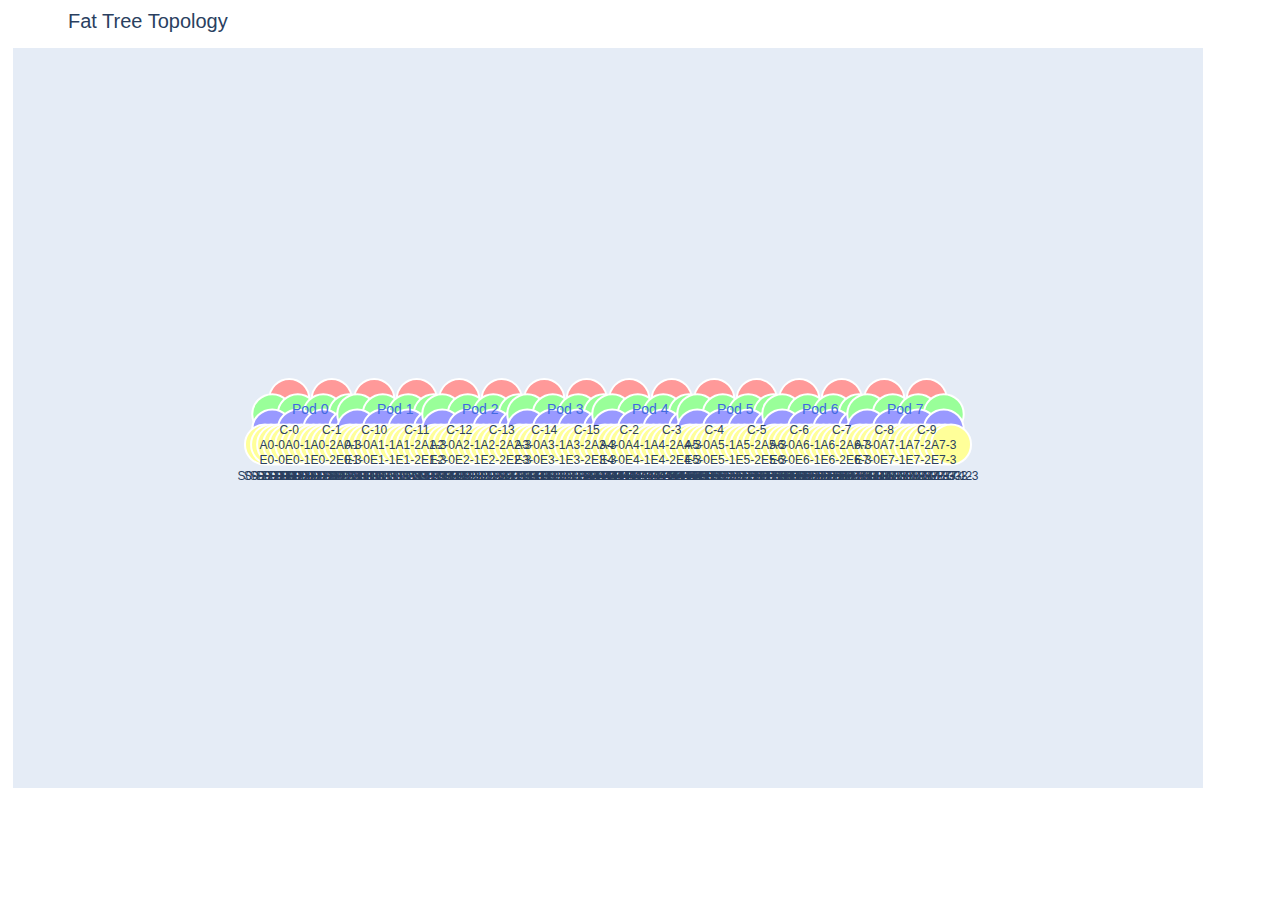
<file: Fat-Tree-Emulator-Website/generated_topologies/fat_tree_k8_topology.html>
<html>
<head><meta charset="utf-8" /></head>
<body>
    <div>                        <script type="text/javascript">window.PlotlyConfig = {MathJaxConfig: 'local'};</script>
        <script charset="utf-8" src="https://cdn.plot.ly/plotly-2.24.1.min.js"></script>                <div id="6028d887-6f5d-475e-b34a-b6d69d6eb6d3" class="plotly-graph-div" style="height:800px; width:1200px;"></div>            <script type="text/javascript">                                    window.PLOTLYENV=window.PLOTLYENV || {};                                    if (document.getElementById("6028d887-6f5d-475e-b34a-b6d69d6eb6d3")) {                    Plotly.newPlot(                        "6028d887-6f5d-475e-b34a-b6d69d6eb6d3",                        [{"hoverinfo":"none","line":{"color":"#888","width":1},"mode":"lines","x":[18900.0,17220.0,null,18900.0,25620.0,null,18900.0,34020.0,null,18900.0,42420.0,null,18900.0,50820.0,null,18900.0,59220.0,null,18900.0,67620.0,null,18900.0,76020.0,null,23100.0,19740.0,null,23100.0,28140.0,null,23100.0,36540.0,null,23100.0,44940.0,null,23100.0,53340.0,null,23100.0,61740.0,null,23100.0,70140.0,null,23100.0,78540.0,null,52500.0,22260.0,null,52500.0,30660.0,null,52500.0,39060.0,null,52500.0,47460.0,null,52500.0,55860.0,null,52500.0,64260.0,null,52500.0,72660.0,null,52500.0,81060.0,null,56700.0,24780.0,null,56700.0,33180.0,null,56700.0,41580.0,null,56700.0,49980.0,null,56700.0,58380.0,null,56700.0,66780.0,null,56700.0,75180.0,null,56700.0,83580.0,null,60900.0,17220.0,null,60900.0,25620.0,null,60900.0,34020.0,null,60900.0,42420.0,null,60900.0,50820.0,null,60900.0,59220.0,null,60900.0,67620.0,null,60900.0,76020.0,null,65100.0,19740.0,null,65100.0,28140.0,null,65100.0,36540.0,null,65100.0,44940.0,null,65100.0,53340.0,null,65100.0,61740.0,null,65100.0,70140.0,null,65100.0,78540.0,null,69300.0,22260.0,null,69300.0,30660.0,null,69300.0,39060.0,null,69300.0,47460.0,null,69300.0,55860.0,null,69300.0,64260.0,null,69300.0,72660.0,null,69300.0,81060.0,null,73500.0,24780.0,null,73500.0,33180.0,null,73500.0,41580.0,null,73500.0,49980.0,null,73500.0,58380.0,null,73500.0,66780.0,null,73500.0,75180.0,null,73500.0,83580.0,null,77700.0,17220.0,null,77700.0,25620.0,null,77700.0,34020.0,null,77700.0,42420.0,null,77700.0,50820.0,null,77700.0,59220.0,null,77700.0,67620.0,null,77700.0,76020.0,null,81900.0,19740.0,null,81900.0,28140.0,null,81900.0,36540.0,null,81900.0,44940.0,null,81900.0,53340.0,null,81900.0,61740.0,null,81900.0,70140.0,null,81900.0,78540.0,null,27300.0,22260.0,null,27300.0,30660.0,null,27300.0,39060.0,null,27300.0,47460.0,null,27300.0,55860.0,null,27300.0,64260.0,null,27300.0,72660.0,null,27300.0,81060.0,null,31500.0,24780.0,null,31500.0,33180.0,null,31500.0,41580.0,null,31500.0,49980.0,null,31500.0,58380.0,null,31500.0,66780.0,null,31500.0,75180.0,null,31500.0,83580.0,null,35700.0,17220.0,null,35700.0,25620.0,null,35700.0,34020.0,null,35700.0,42420.0,null,35700.0,50820.0,null,35700.0,59220.0,null,35700.0,67620.0,null,35700.0,76020.0,null,39900.0,19740.0,null,39900.0,28140.0,null,39900.0,36540.0,null,39900.0,44940.0,null,39900.0,53340.0,null,39900.0,61740.0,null,39900.0,70140.0,null,39900.0,78540.0,null,44100.0,22260.0,null,44100.0,30660.0,null,44100.0,39060.0,null,44100.0,47460.0,null,44100.0,55860.0,null,44100.0,64260.0,null,44100.0,72660.0,null,44100.0,81060.0,null,48300.0,24780.0,null,48300.0,33180.0,null,48300.0,41580.0,null,48300.0,49980.0,null,48300.0,58380.0,null,48300.0,66780.0,null,48300.0,75180.0,null,48300.0,83580.0,null,17220.0,17220.0,null,17220.0,19740.0,null,17220.0,22260.0,null,17220.0,24780.0,null,19740.0,17220.0,null,19740.0,19740.0,null,19740.0,22260.0,null,19740.0,24780.0,null,22260.0,17220.0,null,22260.0,19740.0,null,22260.0,22260.0,null,22260.0,24780.0,null,24780.0,17220.0,null,24780.0,19740.0,null,24780.0,22260.0,null,24780.0,24780.0,null,17220.0,16500.0,null,17220.0,17100.0,null,17220.0,17700.0,null,17220.0,18300.0,null,19740.0,18900.0,null,19740.0,19500.0,null,19740.0,20100.0,null,19740.0,20700.0,null,22260.0,21300.0,null,22260.0,21900.0,null,22260.0,22500.0,null,22260.0,23100.0,null,24780.0,23700.0,null,24780.0,24300.0,null,24780.0,24900.0,null,24780.0,25500.0,null,25620.0,25620.0,null,25620.0,28140.0,null,25620.0,30660.0,null,25620.0,33180.0,null,28140.0,25620.0,null,28140.0,28140.0,null,28140.0,30660.0,null,28140.0,33180.0,null,30660.0,25620.0,null,30660.0,28140.0,null,30660.0,30660.0,null,30660.0,33180.0,null,33180.0,25620.0,null,33180.0,28140.0,null,33180.0,30660.0,null,33180.0,33180.0,null,25620.0,24900.0,null,25620.0,25500.0,null,25620.0,26100.0,null,25620.0,26700.0,null,28140.0,27300.0,null,28140.0,27900.0,null,28140.0,28500.0,null,28140.0,29100.0,null,30660.0,29700.0,null,30660.0,30300.0,null,30660.0,30900.0,null,30660.0,31500.0,null,33180.0,32100.0,null,33180.0,32700.0,null,33180.0,33300.0,null,33180.0,33900.0,null,34020.0,34020.0,null,34020.0,36540.0,null,34020.0,39060.0,null,34020.0,41580.0,null,36540.0,34020.0,null,36540.0,36540.0,null,36540.0,39060.0,null,36540.0,41580.0,null,39060.0,34020.0,null,39060.0,36540.0,null,39060.0,39060.0,null,39060.0,41580.0,null,41580.0,34020.0,null,41580.0,36540.0,null,41580.0,39060.0,null,41580.0,41580.0,null,34020.0,33300.0,null,34020.0,33900.0,null,34020.0,34500.0,null,34020.0,35100.0,null,36540.0,35700.0,null,36540.0,36300.0,null,36540.0,36900.0,null,36540.0,37500.0,null,39060.0,38100.0,null,39060.0,38700.0,null,39060.0,39300.0,null,39060.0,39900.0,null,41580.0,40500.0,null,41580.0,41100.0,null,41580.0,41700.0,null,41580.0,42300.0,null,42420.0,42420.0,null,42420.0,44940.0,null,42420.0,47460.0,null,42420.0,49980.0,null,44940.0,42420.0,null,44940.0,44940.0,null,44940.0,47460.0,null,44940.0,49980.0,null,47460.0,42420.0,null,47460.0,44940.0,null,47460.0,47460.0,null,47460.0,49980.0,null,49980.0,42420.0,null,49980.0,44940.0,null,49980.0,47460.0,null,49980.0,49980.0,null,42420.0,41700.0,null,42420.0,42300.0,null,42420.0,42900.0,null,42420.0,43500.0,null,44940.0,44100.0,null,44940.0,44700.0,null,44940.0,45300.0,null,44940.0,45900.0,null,47460.0,46500.0,null,47460.0,47100.0,null,47460.0,47700.0,null,47460.0,48300.0,null,49980.0,48900.0,null,49980.0,49500.0,null,49980.0,50100.0,null,49980.0,50700.0,null,50820.0,50820.0,null,50820.0,53340.0,null,50820.0,55860.0,null,50820.0,58380.0,null,53340.0,50820.0,null,53340.0,53340.0,null,53340.0,55860.0,null,53340.0,58380.0,null,55860.0,50820.0,null,55860.0,53340.0,null,55860.0,55860.0,null,55860.0,58380.0,null,58380.0,50820.0,null,58380.0,53340.0,null,58380.0,55860.0,null,58380.0,58380.0,null,50820.0,50100.0,null,50820.0,50700.0,null,50820.0,51300.0,null,50820.0,51900.0,null,53340.0,52500.0,null,53340.0,53100.0,null,53340.0,53700.0,null,53340.0,54300.0,null,55860.0,54900.0,null,55860.0,55500.0,null,55860.0,56100.0,null,55860.0,56700.0,null,58380.0,57300.0,null,58380.0,57900.0,null,58380.0,58500.0,null,58380.0,59100.0,null,59220.0,59220.0,null,59220.0,61740.0,null,59220.0,64260.0,null,59220.0,66780.0,null,61740.0,59220.0,null,61740.0,61740.0,null,61740.0,64260.0,null,61740.0,66780.0,null,64260.0,59220.0,null,64260.0,61740.0,null,64260.0,64260.0,null,64260.0,66780.0,null,66780.0,59220.0,null,66780.0,61740.0,null,66780.0,64260.0,null,66780.0,66780.0,null,59220.0,58500.0,null,59220.0,59100.0,null,59220.0,59700.0,null,59220.0,60300.0,null,61740.0,60900.0,null,61740.0,61500.0,null,61740.0,62100.0,null,61740.0,62700.0,null,64260.0,63300.0,null,64260.0,63900.0,null,64260.0,64500.0,null,64260.0,65100.0,null,66780.0,65700.0,null,66780.0,66300.0,null,66780.0,66900.0,null,66780.0,67500.0,null,67620.0,67620.0,null,67620.0,70140.0,null,67620.0,72660.0,null,67620.0,75180.0,null,70140.0,67620.0,null,70140.0,70140.0,null,70140.0,72660.0,null,70140.0,75180.0,null,72660.0,67620.0,null,72660.0,70140.0,null,72660.0,72660.0,null,72660.0,75180.0,null,75180.0,67620.0,null,75180.0,70140.0,null,75180.0,72660.0,null,75180.0,75180.0,null,67620.0,66900.0,null,67620.0,67500.0,null,67620.0,68100.0,null,67620.0,68700.0,null,70140.0,69300.0,null,70140.0,69900.0,null,70140.0,70500.0,null,70140.0,71100.0,null,72660.0,71700.0,null,72660.0,72300.0,null,72660.0,72900.0,null,72660.0,73500.0,null,75180.0,74100.0,null,75180.0,74700.0,null,75180.0,75300.0,null,75180.0,75900.0,null,76020.0,76020.0,null,76020.0,78540.0,null,76020.0,81060.0,null,76020.0,83580.0,null,78540.0,76020.0,null,78540.0,78540.0,null,78540.0,81060.0,null,78540.0,83580.0,null,81060.0,76020.0,null,81060.0,78540.0,null,81060.0,81060.0,null,81060.0,83580.0,null,83580.0,76020.0,null,83580.0,78540.0,null,83580.0,81060.0,null,83580.0,83580.0,null,76020.0,75300.0,null,76020.0,75900.0,null,76020.0,76500.0,null,76020.0,77100.0,null,78540.0,77700.0,null,78540.0,78300.0,null,78540.0,78900.0,null,78540.0,79500.0,null,81060.0,80100.0,null,81060.0,80700.0,null,81060.0,81300.0,null,81060.0,81900.0,null,83580.0,82500.0,null,83580.0,83100.0,null,83580.0,83700.0,null,83580.0,84300.0,null],"y":[4500,3000,null,4500,3000,null,4500,3000,null,4500,3000,null,4500,3000,null,4500,3000,null,4500,3000,null,4500,3000,null,4500,3000,null,4500,3000,null,4500,3000,null,4500,3000,null,4500,3000,null,4500,3000,null,4500,3000,null,4500,3000,null,4500,3000,null,4500,3000,null,4500,3000,null,4500,3000,null,4500,3000,null,4500,3000,null,4500,3000,null,4500,3000,null,4500,3000,null,4500,3000,null,4500,3000,null,4500,3000,null,4500,3000,null,4500,3000,null,4500,3000,null,4500,3000,null,4500,3000,null,4500,3000,null,4500,3000,null,4500,3000,null,4500,3000,null,4500,3000,null,4500,3000,null,4500,3000,null,4500,3000,null,4500,3000,null,4500,3000,null,4500,3000,null,4500,3000,null,4500,3000,null,4500,3000,null,4500,3000,null,4500,3000,null,4500,3000,null,4500,3000,null,4500,3000,null,4500,3000,null,4500,3000,null,4500,3000,null,4500,3000,null,4500,3000,null,4500,3000,null,4500,3000,null,4500,3000,null,4500,3000,null,4500,3000,null,4500,3000,null,4500,3000,null,4500,3000,null,4500,3000,null,4500,3000,null,4500,3000,null,4500,3000,null,4500,3000,null,4500,3000,null,4500,3000,null,4500,3000,null,4500,3000,null,4500,3000,null,4500,3000,null,4500,3000,null,4500,3000,null,4500,3000,null,4500,3000,null,4500,3000,null,4500,3000,null,4500,3000,null,4500,3000,null,4500,3000,null,4500,3000,null,4500,3000,null,4500,3000,null,4500,3000,null,4500,3000,null,4500,3000,null,4500,3000,null,4500,3000,null,4500,3000,null,4500,3000,null,4500,3000,null,4500,3000,null,4500,3000,null,4500,3000,null,4500,3000,null,4500,3000,null,4500,3000,null,4500,3000,null,4500,3000,null,4500,3000,null,4500,3000,null,4500,3000,null,4500,3000,null,4500,3000,null,4500,3000,null,4500,3000,null,4500,3000,null,4500,3000,null,4500,3000,null,4500,3000,null,4500,3000,null,4500,3000,null,4500,3000,null,4500,3000,null,4500,3000,null,4500,3000,null,4500,3000,null,4500,3000,null,4500,3000,null,4500,3000,null,4500,3000,null,4500,3000,null,4500,3000,null,3000,1500,null,3000,1500,null,3000,1500,null,3000,1500,null,3000,1500,null,3000,1500,null,3000,1500,null,3000,1500,null,3000,1500,null,3000,1500,null,3000,1500,null,3000,1500,null,3000,1500,null,3000,1500,null,3000,1500,null,3000,1500,null,1500,0,null,1500,0,null,1500,0,null,1500,0,null,1500,0,null,1500,0,null,1500,0,null,1500,0,null,1500,0,null,1500,0,null,1500,0,null,1500,0,null,1500,0,null,1500,0,null,1500,0,null,1500,0,null,3000,1500,null,3000,1500,null,3000,1500,null,3000,1500,null,3000,1500,null,3000,1500,null,3000,1500,null,3000,1500,null,3000,1500,null,3000,1500,null,3000,1500,null,3000,1500,null,3000,1500,null,3000,1500,null,3000,1500,null,3000,1500,null,1500,0,null,1500,0,null,1500,0,null,1500,0,null,1500,0,null,1500,0,null,1500,0,null,1500,0,null,1500,0,null,1500,0,null,1500,0,null,1500,0,null,1500,0,null,1500,0,null,1500,0,null,1500,0,null,3000,1500,null,3000,1500,null,3000,1500,null,3000,1500,null,3000,1500,null,3000,1500,null,3000,1500,null,3000,1500,null,3000,1500,null,3000,1500,null,3000,1500,null,3000,1500,null,3000,1500,null,3000,1500,null,3000,1500,null,3000,1500,null,1500,0,null,1500,0,null,1500,0,null,1500,0,null,1500,0,null,1500,0,null,1500,0,null,1500,0,null,1500,0,null,1500,0,null,1500,0,null,1500,0,null,1500,0,null,1500,0,null,1500,0,null,1500,0,null,3000,1500,null,3000,1500,null,3000,1500,null,3000,1500,null,3000,1500,null,3000,1500,null,3000,1500,null,3000,1500,null,3000,1500,null,3000,1500,null,3000,1500,null,3000,1500,null,3000,1500,null,3000,1500,null,3000,1500,null,3000,1500,null,1500,0,null,1500,0,null,1500,0,null,1500,0,null,1500,0,null,1500,0,null,1500,0,null,1500,0,null,1500,0,null,1500,0,null,1500,0,null,1500,0,null,1500,0,null,1500,0,null,1500,0,null,1500,0,null,3000,1500,null,3000,1500,null,3000,1500,null,3000,1500,null,3000,1500,null,3000,1500,null,3000,1500,null,3000,1500,null,3000,1500,null,3000,1500,null,3000,1500,null,3000,1500,null,3000,1500,null,3000,1500,null,3000,1500,null,3000,1500,null,1500,0,null,1500,0,null,1500,0,null,1500,0,null,1500,0,null,1500,0,null,1500,0,null,1500,0,null,1500,0,null,1500,0,null,1500,0,null,1500,0,null,1500,0,null,1500,0,null,1500,0,null,1500,0,null,3000,1500,null,3000,1500,null,3000,1500,null,3000,1500,null,3000,1500,null,3000,1500,null,3000,1500,null,3000,1500,null,3000,1500,null,3000,1500,null,3000,1500,null,3000,1500,null,3000,1500,null,3000,1500,null,3000,1500,null,3000,1500,null,1500,0,null,1500,0,null,1500,0,null,1500,0,null,1500,0,null,1500,0,null,1500,0,null,1500,0,null,1500,0,null,1500,0,null,1500,0,null,1500,0,null,1500,0,null,1500,0,null,1500,0,null,1500,0,null,3000,1500,null,3000,1500,null,3000,1500,null,3000,1500,null,3000,1500,null,3000,1500,null,3000,1500,null,3000,1500,null,3000,1500,null,3000,1500,null,3000,1500,null,3000,1500,null,3000,1500,null,3000,1500,null,3000,1500,null,3000,1500,null,1500,0,null,1500,0,null,1500,0,null,1500,0,null,1500,0,null,1500,0,null,1500,0,null,1500,0,null,1500,0,null,1500,0,null,1500,0,null,1500,0,null,1500,0,null,1500,0,null,1500,0,null,1500,0,null,3000,1500,null,3000,1500,null,3000,1500,null,3000,1500,null,3000,1500,null,3000,1500,null,3000,1500,null,3000,1500,null,3000,1500,null,3000,1500,null,3000,1500,null,3000,1500,null,3000,1500,null,3000,1500,null,3000,1500,null,3000,1500,null,1500,0,null,1500,0,null,1500,0,null,1500,0,null,1500,0,null,1500,0,null,1500,0,null,1500,0,null,1500,0,null,1500,0,null,1500,0,null,1500,0,null,1500,0,null,1500,0,null,1500,0,null,1500,0,null],"type":"scatter"},{"hoverinfo":"text","hovertext":["\u003cb\u003eCore Switch\u003c\u002fb\u003e\u003cbr\u003eName: C-0\u003cbr\u003eConnections: 8","\u003cb\u003eCore Switch\u003c\u002fb\u003e\u003cbr\u003eName: C-1\u003cbr\u003eConnections: 8","\u003cb\u003eCore Switch\u003c\u002fb\u003e\u003cbr\u003eName: C-2\u003cbr\u003eConnections: 8","\u003cb\u003eCore Switch\u003c\u002fb\u003e\u003cbr\u003eName: C-3\u003cbr\u003eConnections: 8","\u003cb\u003eCore Switch\u003c\u002fb\u003e\u003cbr\u003eName: C-4\u003cbr\u003eConnections: 8","\u003cb\u003eCore Switch\u003c\u002fb\u003e\u003cbr\u003eName: C-5\u003cbr\u003eConnections: 8","\u003cb\u003eCore Switch\u003c\u002fb\u003e\u003cbr\u003eName: C-6\u003cbr\u003eConnections: 8","\u003cb\u003eCore Switch\u003c\u002fb\u003e\u003cbr\u003eName: C-7\u003cbr\u003eConnections: 8","\u003cb\u003eCore Switch\u003c\u002fb\u003e\u003cbr\u003eName: C-8\u003cbr\u003eConnections: 8","\u003cb\u003eCore Switch\u003c\u002fb\u003e\u003cbr\u003eName: C-9\u003cbr\u003eConnections: 8","\u003cb\u003eCore Switch\u003c\u002fb\u003e\u003cbr\u003eName: C-10\u003cbr\u003eConnections: 8","\u003cb\u003eCore Switch\u003c\u002fb\u003e\u003cbr\u003eName: C-11\u003cbr\u003eConnections: 8","\u003cb\u003eCore Switch\u003c\u002fb\u003e\u003cbr\u003eName: C-12\u003cbr\u003eConnections: 8","\u003cb\u003eCore Switch\u003c\u002fb\u003e\u003cbr\u003eName: C-13\u003cbr\u003eConnections: 8","\u003cb\u003eCore Switch\u003c\u002fb\u003e\u003cbr\u003eName: C-14\u003cbr\u003eConnections: 8","\u003cb\u003eCore Switch\u003c\u002fb\u003e\u003cbr\u003eName: C-15\u003cbr\u003eConnections: 8","\u003cb\u003eAggregation Switch\u003c\u002fb\u003e\u003cbr\u003eName: A0-0\u003cbr\u003eConnections: 8","\u003cb\u003eAggregation Switch\u003c\u002fb\u003e\u003cbr\u003eName: A0-1\u003cbr\u003eConnections: 8","\u003cb\u003eAggregation Switch\u003c\u002fb\u003e\u003cbr\u003eName: A0-2\u003cbr\u003eConnections: 8","\u003cb\u003eAggregation Switch\u003c\u002fb\u003e\u003cbr\u003eName: A0-3\u003cbr\u003eConnections: 8","\u003cb\u003eEdge Switch\u003c\u002fb\u003e\u003cbr\u003eName: E0-0\u003cbr\u003eConnections: 8","\u003cb\u003eEdge Switch\u003c\u002fb\u003e\u003cbr\u003eName: E0-1\u003cbr\u003eConnections: 8","\u003cb\u003eEdge Switch\u003c\u002fb\u003e\u003cbr\u003eName: E0-2\u003cbr\u003eConnections: 8","\u003cb\u003eEdge Switch\u003c\u002fb\u003e\u003cbr\u003eName: E0-3\u003cbr\u003eConnections: 8","\u003cb\u003eServer Switch\u003c\u002fb\u003e\u003cbr\u003eName: S0-E0-0-0\u003cbr\u003eConnections: 1","\u003cb\u003eServer Switch\u003c\u002fb\u003e\u003cbr\u003eName: S0-E0-0-1\u003cbr\u003eConnections: 1","\u003cb\u003eServer Switch\u003c\u002fb\u003e\u003cbr\u003eName: S0-E0-0-2\u003cbr\u003eConnections: 1","\u003cb\u003eServer Switch\u003c\u002fb\u003e\u003cbr\u003eName: S0-E0-0-3\u003cbr\u003eConnections: 1","\u003cb\u003eServer Switch\u003c\u002fb\u003e\u003cbr\u003eName: S0-E0-1-0\u003cbr\u003eConnections: 1","\u003cb\u003eServer Switch\u003c\u002fb\u003e\u003cbr\u003eName: S0-E0-1-1\u003cbr\u003eConnections: 1","\u003cb\u003eServer Switch\u003c\u002fb\u003e\u003cbr\u003eName: S0-E0-1-2\u003cbr\u003eConnections: 1","\u003cb\u003eServer Switch\u003c\u002fb\u003e\u003cbr\u003eName: S0-E0-1-3\u003cbr\u003eConnections: 1","\u003cb\u003eServer Switch\u003c\u002fb\u003e\u003cbr\u003eName: S0-E0-2-0\u003cbr\u003eConnections: 1","\u003cb\u003eServer Switch\u003c\u002fb\u003e\u003cbr\u003eName: S0-E0-2-1\u003cbr\u003eConnections: 1","\u003cb\u003eServer Switch\u003c\u002fb\u003e\u003cbr\u003eName: S0-E0-2-2\u003cbr\u003eConnections: 1","\u003cb\u003eServer Switch\u003c\u002fb\u003e\u003cbr\u003eName: S0-E0-2-3\u003cbr\u003eConnections: 1","\u003cb\u003eServer Switch\u003c\u002fb\u003e\u003cbr\u003eName: S0-E0-3-0\u003cbr\u003eConnections: 1","\u003cb\u003eServer Switch\u003c\u002fb\u003e\u003cbr\u003eName: S0-E0-3-1\u003cbr\u003eConnections: 1","\u003cb\u003eServer Switch\u003c\u002fb\u003e\u003cbr\u003eName: S0-E0-3-2\u003cbr\u003eConnections: 1","\u003cb\u003eServer Switch\u003c\u002fb\u003e\u003cbr\u003eName: S0-E0-3-3\u003cbr\u003eConnections: 1","\u003cb\u003eAggregation Switch\u003c\u002fb\u003e\u003cbr\u003eName: A1-0\u003cbr\u003eConnections: 8","\u003cb\u003eAggregation Switch\u003c\u002fb\u003e\u003cbr\u003eName: A1-1\u003cbr\u003eConnections: 8","\u003cb\u003eAggregation Switch\u003c\u002fb\u003e\u003cbr\u003eName: A1-2\u003cbr\u003eConnections: 8","\u003cb\u003eAggregation Switch\u003c\u002fb\u003e\u003cbr\u003eName: A1-3\u003cbr\u003eConnections: 8","\u003cb\u003eEdge Switch\u003c\u002fb\u003e\u003cbr\u003eName: E1-0\u003cbr\u003eConnections: 8","\u003cb\u003eEdge Switch\u003c\u002fb\u003e\u003cbr\u003eName: E1-1\u003cbr\u003eConnections: 8","\u003cb\u003eEdge Switch\u003c\u002fb\u003e\u003cbr\u003eName: E1-2\u003cbr\u003eConnections: 8","\u003cb\u003eEdge Switch\u003c\u002fb\u003e\u003cbr\u003eName: E1-3\u003cbr\u003eConnections: 8","\u003cb\u003eServer Switch\u003c\u002fb\u003e\u003cbr\u003eName: S1-E1-0-0\u003cbr\u003eConnections: 1","\u003cb\u003eServer Switch\u003c\u002fb\u003e\u003cbr\u003eName: S1-E1-0-1\u003cbr\u003eConnections: 1","\u003cb\u003eServer Switch\u003c\u002fb\u003e\u003cbr\u003eName: S1-E1-0-2\u003cbr\u003eConnections: 1","\u003cb\u003eServer Switch\u003c\u002fb\u003e\u003cbr\u003eName: S1-E1-0-3\u003cbr\u003eConnections: 1","\u003cb\u003eServer Switch\u003c\u002fb\u003e\u003cbr\u003eName: S1-E1-1-0\u003cbr\u003eConnections: 1","\u003cb\u003eServer Switch\u003c\u002fb\u003e\u003cbr\u003eName: S1-E1-1-1\u003cbr\u003eConnections: 1","\u003cb\u003eServer Switch\u003c\u002fb\u003e\u003cbr\u003eName: S1-E1-1-2\u003cbr\u003eConnections: 1","\u003cb\u003eServer Switch\u003c\u002fb\u003e\u003cbr\u003eName: S1-E1-1-3\u003cbr\u003eConnections: 1","\u003cb\u003eServer Switch\u003c\u002fb\u003e\u003cbr\u003eName: S1-E1-2-0\u003cbr\u003eConnections: 1","\u003cb\u003eServer Switch\u003c\u002fb\u003e\u003cbr\u003eName: S1-E1-2-1\u003cbr\u003eConnections: 1","\u003cb\u003eServer Switch\u003c\u002fb\u003e\u003cbr\u003eName: S1-E1-2-2\u003cbr\u003eConnections: 1","\u003cb\u003eServer Switch\u003c\u002fb\u003e\u003cbr\u003eName: S1-E1-2-3\u003cbr\u003eConnections: 1","\u003cb\u003eServer Switch\u003c\u002fb\u003e\u003cbr\u003eName: S1-E1-3-0\u003cbr\u003eConnections: 1","\u003cb\u003eServer Switch\u003c\u002fb\u003e\u003cbr\u003eName: S1-E1-3-1\u003cbr\u003eConnections: 1","\u003cb\u003eServer Switch\u003c\u002fb\u003e\u003cbr\u003eName: S1-E1-3-2\u003cbr\u003eConnections: 1","\u003cb\u003eServer Switch\u003c\u002fb\u003e\u003cbr\u003eName: S1-E1-3-3\u003cbr\u003eConnections: 1","\u003cb\u003eAggregation Switch\u003c\u002fb\u003e\u003cbr\u003eName: A2-0\u003cbr\u003eConnections: 8","\u003cb\u003eAggregation Switch\u003c\u002fb\u003e\u003cbr\u003eName: A2-1\u003cbr\u003eConnections: 8","\u003cb\u003eAggregation Switch\u003c\u002fb\u003e\u003cbr\u003eName: A2-2\u003cbr\u003eConnections: 8","\u003cb\u003eAggregation Switch\u003c\u002fb\u003e\u003cbr\u003eName: A2-3\u003cbr\u003eConnections: 8","\u003cb\u003eEdge Switch\u003c\u002fb\u003e\u003cbr\u003eName: E2-0\u003cbr\u003eConnections: 8","\u003cb\u003eEdge Switch\u003c\u002fb\u003e\u003cbr\u003eName: E2-1\u003cbr\u003eConnections: 8","\u003cb\u003eEdge Switch\u003c\u002fb\u003e\u003cbr\u003eName: E2-2\u003cbr\u003eConnections: 8","\u003cb\u003eEdge Switch\u003c\u002fb\u003e\u003cbr\u003eName: E2-3\u003cbr\u003eConnections: 8","\u003cb\u003eServer Switch\u003c\u002fb\u003e\u003cbr\u003eName: S2-E2-0-0\u003cbr\u003eConnections: 1","\u003cb\u003eServer Switch\u003c\u002fb\u003e\u003cbr\u003eName: S2-E2-0-1\u003cbr\u003eConnections: 1","\u003cb\u003eServer Switch\u003c\u002fb\u003e\u003cbr\u003eName: S2-E2-0-2\u003cbr\u003eConnections: 1","\u003cb\u003eServer Switch\u003c\u002fb\u003e\u003cbr\u003eName: S2-E2-0-3\u003cbr\u003eConnections: 1","\u003cb\u003eServer Switch\u003c\u002fb\u003e\u003cbr\u003eName: S2-E2-1-0\u003cbr\u003eConnections: 1","\u003cb\u003eServer Switch\u003c\u002fb\u003e\u003cbr\u003eName: S2-E2-1-1\u003cbr\u003eConnections: 1","\u003cb\u003eServer Switch\u003c\u002fb\u003e\u003cbr\u003eName: S2-E2-1-2\u003cbr\u003eConnections: 1","\u003cb\u003eServer Switch\u003c\u002fb\u003e\u003cbr\u003eName: S2-E2-1-3\u003cbr\u003eConnections: 1","\u003cb\u003eServer Switch\u003c\u002fb\u003e\u003cbr\u003eName: S2-E2-2-0\u003cbr\u003eConnections: 1","\u003cb\u003eServer Switch\u003c\u002fb\u003e\u003cbr\u003eName: S2-E2-2-1\u003cbr\u003eConnections: 1","\u003cb\u003eServer Switch\u003c\u002fb\u003e\u003cbr\u003eName: S2-E2-2-2\u003cbr\u003eConnections: 1","\u003cb\u003eServer Switch\u003c\u002fb\u003e\u003cbr\u003eName: S2-E2-2-3\u003cbr\u003eConnections: 1","\u003cb\u003eServer Switch\u003c\u002fb\u003e\u003cbr\u003eName: S2-E2-3-0\u003cbr\u003eConnections: 1","\u003cb\u003eServer Switch\u003c\u002fb\u003e\u003cbr\u003eName: S2-E2-3-1\u003cbr\u003eConnections: 1","\u003cb\u003eServer Switch\u003c\u002fb\u003e\u003cbr\u003eName: S2-E2-3-2\u003cbr\u003eConnections: 1","\u003cb\u003eServer Switch\u003c\u002fb\u003e\u003cbr\u003eName: S2-E2-3-3\u003cbr\u003eConnections: 1","\u003cb\u003eAggregation Switch\u003c\u002fb\u003e\u003cbr\u003eName: A3-0\u003cbr\u003eConnections: 8","\u003cb\u003eAggregation Switch\u003c\u002fb\u003e\u003cbr\u003eName: A3-1\u003cbr\u003eConnections: 8","\u003cb\u003eAggregation Switch\u003c\u002fb\u003e\u003cbr\u003eName: A3-2\u003cbr\u003eConnections: 8","\u003cb\u003eAggregation Switch\u003c\u002fb\u003e\u003cbr\u003eName: A3-3\u003cbr\u003eConnections: 8","\u003cb\u003eEdge Switch\u003c\u002fb\u003e\u003cbr\u003eName: E3-0\u003cbr\u003eConnections: 8","\u003cb\u003eEdge Switch\u003c\u002fb\u003e\u003cbr\u003eName: E3-1\u003cbr\u003eConnections: 8","\u003cb\u003eEdge Switch\u003c\u002fb\u003e\u003cbr\u003eName: E3-2\u003cbr\u003eConnections: 8","\u003cb\u003eEdge Switch\u003c\u002fb\u003e\u003cbr\u003eName: E3-3\u003cbr\u003eConnections: 8","\u003cb\u003eServer Switch\u003c\u002fb\u003e\u003cbr\u003eName: S3-E3-0-0\u003cbr\u003eConnections: 1","\u003cb\u003eServer Switch\u003c\u002fb\u003e\u003cbr\u003eName: S3-E3-0-1\u003cbr\u003eConnections: 1","\u003cb\u003eServer Switch\u003c\u002fb\u003e\u003cbr\u003eName: S3-E3-0-2\u003cbr\u003eConnections: 1","\u003cb\u003eServer Switch\u003c\u002fb\u003e\u003cbr\u003eName: S3-E3-0-3\u003cbr\u003eConnections: 1","\u003cb\u003eServer Switch\u003c\u002fb\u003e\u003cbr\u003eName: S3-E3-1-0\u003cbr\u003eConnections: 1","\u003cb\u003eServer Switch\u003c\u002fb\u003e\u003cbr\u003eName: S3-E3-1-1\u003cbr\u003eConnections: 1","\u003cb\u003eServer Switch\u003c\u002fb\u003e\u003cbr\u003eName: S3-E3-1-2\u003cbr\u003eConnections: 1","\u003cb\u003eServer Switch\u003c\u002fb\u003e\u003cbr\u003eName: S3-E3-1-3\u003cbr\u003eConnections: 1","\u003cb\u003eServer Switch\u003c\u002fb\u003e\u003cbr\u003eName: S3-E3-2-0\u003cbr\u003eConnections: 1","\u003cb\u003eServer Switch\u003c\u002fb\u003e\u003cbr\u003eName: S3-E3-2-1\u003cbr\u003eConnections: 1","\u003cb\u003eServer Switch\u003c\u002fb\u003e\u003cbr\u003eName: S3-E3-2-2\u003cbr\u003eConnections: 1","\u003cb\u003eServer Switch\u003c\u002fb\u003e\u003cbr\u003eName: S3-E3-2-3\u003cbr\u003eConnections: 1","\u003cb\u003eServer Switch\u003c\u002fb\u003e\u003cbr\u003eName: S3-E3-3-0\u003cbr\u003eConnections: 1","\u003cb\u003eServer Switch\u003c\u002fb\u003e\u003cbr\u003eName: S3-E3-3-1\u003cbr\u003eConnections: 1","\u003cb\u003eServer Switch\u003c\u002fb\u003e\u003cbr\u003eName: S3-E3-3-2\u003cbr\u003eConnections: 1","\u003cb\u003eServer Switch\u003c\u002fb\u003e\u003cbr\u003eName: S3-E3-3-3\u003cbr\u003eConnections: 1","\u003cb\u003eAggregation Switch\u003c\u002fb\u003e\u003cbr\u003eName: A4-0\u003cbr\u003eConnections: 8","\u003cb\u003eAggregation Switch\u003c\u002fb\u003e\u003cbr\u003eName: A4-1\u003cbr\u003eConnections: 8","\u003cb\u003eAggregation Switch\u003c\u002fb\u003e\u003cbr\u003eName: A4-2\u003cbr\u003eConnections: 8","\u003cb\u003eAggregation Switch\u003c\u002fb\u003e\u003cbr\u003eName: A4-3\u003cbr\u003eConnections: 8","\u003cb\u003eEdge Switch\u003c\u002fb\u003e\u003cbr\u003eName: E4-0\u003cbr\u003eConnections: 8","\u003cb\u003eEdge Switch\u003c\u002fb\u003e\u003cbr\u003eName: E4-1\u003cbr\u003eConnections: 8","\u003cb\u003eEdge Switch\u003c\u002fb\u003e\u003cbr\u003eName: E4-2\u003cbr\u003eConnections: 8","\u003cb\u003eEdge Switch\u003c\u002fb\u003e\u003cbr\u003eName: E4-3\u003cbr\u003eConnections: 8","\u003cb\u003eServer Switch\u003c\u002fb\u003e\u003cbr\u003eName: S4-E4-0-0\u003cbr\u003eConnections: 1","\u003cb\u003eServer Switch\u003c\u002fb\u003e\u003cbr\u003eName: S4-E4-0-1\u003cbr\u003eConnections: 1","\u003cb\u003eServer Switch\u003c\u002fb\u003e\u003cbr\u003eName: S4-E4-0-2\u003cbr\u003eConnections: 1","\u003cb\u003eServer Switch\u003c\u002fb\u003e\u003cbr\u003eName: S4-E4-0-3\u003cbr\u003eConnections: 1","\u003cb\u003eServer Switch\u003c\u002fb\u003e\u003cbr\u003eName: S4-E4-1-0\u003cbr\u003eConnections: 1","\u003cb\u003eServer Switch\u003c\u002fb\u003e\u003cbr\u003eName: S4-E4-1-1\u003cbr\u003eConnections: 1","\u003cb\u003eServer Switch\u003c\u002fb\u003e\u003cbr\u003eName: S4-E4-1-2\u003cbr\u003eConnections: 1","\u003cb\u003eServer Switch\u003c\u002fb\u003e\u003cbr\u003eName: S4-E4-1-3\u003cbr\u003eConnections: 1","\u003cb\u003eServer Switch\u003c\u002fb\u003e\u003cbr\u003eName: S4-E4-2-0\u003cbr\u003eConnections: 1","\u003cb\u003eServer Switch\u003c\u002fb\u003e\u003cbr\u003eName: S4-E4-2-1\u003cbr\u003eConnections: 1","\u003cb\u003eServer Switch\u003c\u002fb\u003e\u003cbr\u003eName: S4-E4-2-2\u003cbr\u003eConnections: 1","\u003cb\u003eServer Switch\u003c\u002fb\u003e\u003cbr\u003eName: S4-E4-2-3\u003cbr\u003eConnections: 1","\u003cb\u003eServer Switch\u003c\u002fb\u003e\u003cbr\u003eName: S4-E4-3-0\u003cbr\u003eConnections: 1","\u003cb\u003eServer Switch\u003c\u002fb\u003e\u003cbr\u003eName: S4-E4-3-1\u003cbr\u003eConnections: 1","\u003cb\u003eServer Switch\u003c\u002fb\u003e\u003cbr\u003eName: S4-E4-3-2\u003cbr\u003eConnections: 1","\u003cb\u003eServer Switch\u003c\u002fb\u003e\u003cbr\u003eName: S4-E4-3-3\u003cbr\u003eConnections: 1","\u003cb\u003eAggregation Switch\u003c\u002fb\u003e\u003cbr\u003eName: A5-0\u003cbr\u003eConnections: 8","\u003cb\u003eAggregation Switch\u003c\u002fb\u003e\u003cbr\u003eName: A5-1\u003cbr\u003eConnections: 8","\u003cb\u003eAggregation Switch\u003c\u002fb\u003e\u003cbr\u003eName: A5-2\u003cbr\u003eConnections: 8","\u003cb\u003eAggregation Switch\u003c\u002fb\u003e\u003cbr\u003eName: A5-3\u003cbr\u003eConnections: 8","\u003cb\u003eEdge Switch\u003c\u002fb\u003e\u003cbr\u003eName: E5-0\u003cbr\u003eConnections: 8","\u003cb\u003eEdge Switch\u003c\u002fb\u003e\u003cbr\u003eName: E5-1\u003cbr\u003eConnections: 8","\u003cb\u003eEdge Switch\u003c\u002fb\u003e\u003cbr\u003eName: E5-2\u003cbr\u003eConnections: 8","\u003cb\u003eEdge Switch\u003c\u002fb\u003e\u003cbr\u003eName: E5-3\u003cbr\u003eConnections: 8","\u003cb\u003eServer Switch\u003c\u002fb\u003e\u003cbr\u003eName: S5-E5-0-0\u003cbr\u003eConnections: 1","\u003cb\u003eServer Switch\u003c\u002fb\u003e\u003cbr\u003eName: S5-E5-0-1\u003cbr\u003eConnections: 1","\u003cb\u003eServer Switch\u003c\u002fb\u003e\u003cbr\u003eName: S5-E5-0-2\u003cbr\u003eConnections: 1","\u003cb\u003eServer Switch\u003c\u002fb\u003e\u003cbr\u003eName: S5-E5-0-3\u003cbr\u003eConnections: 1","\u003cb\u003eServer Switch\u003c\u002fb\u003e\u003cbr\u003eName: S5-E5-1-0\u003cbr\u003eConnections: 1","\u003cb\u003eServer Switch\u003c\u002fb\u003e\u003cbr\u003eName: S5-E5-1-1\u003cbr\u003eConnections: 1","\u003cb\u003eServer Switch\u003c\u002fb\u003e\u003cbr\u003eName: S5-E5-1-2\u003cbr\u003eConnections: 1","\u003cb\u003eServer Switch\u003c\u002fb\u003e\u003cbr\u003eName: S5-E5-1-3\u003cbr\u003eConnections: 1","\u003cb\u003eServer Switch\u003c\u002fb\u003e\u003cbr\u003eName: S5-E5-2-0\u003cbr\u003eConnections: 1","\u003cb\u003eServer Switch\u003c\u002fb\u003e\u003cbr\u003eName: S5-E5-2-1\u003cbr\u003eConnections: 1","\u003cb\u003eServer Switch\u003c\u002fb\u003e\u003cbr\u003eName: S5-E5-2-2\u003cbr\u003eConnections: 1","\u003cb\u003eServer Switch\u003c\u002fb\u003e\u003cbr\u003eName: S5-E5-2-3\u003cbr\u003eConnections: 1","\u003cb\u003eServer Switch\u003c\u002fb\u003e\u003cbr\u003eName: S5-E5-3-0\u003cbr\u003eConnections: 1","\u003cb\u003eServer Switch\u003c\u002fb\u003e\u003cbr\u003eName: S5-E5-3-1\u003cbr\u003eConnections: 1","\u003cb\u003eServer Switch\u003c\u002fb\u003e\u003cbr\u003eName: S5-E5-3-2\u003cbr\u003eConnections: 1","\u003cb\u003eServer Switch\u003c\u002fb\u003e\u003cbr\u003eName: S5-E5-3-3\u003cbr\u003eConnections: 1","\u003cb\u003eAggregation Switch\u003c\u002fb\u003e\u003cbr\u003eName: A6-0\u003cbr\u003eConnections: 8","\u003cb\u003eAggregation Switch\u003c\u002fb\u003e\u003cbr\u003eName: A6-1\u003cbr\u003eConnections: 8","\u003cb\u003eAggregation Switch\u003c\u002fb\u003e\u003cbr\u003eName: A6-2\u003cbr\u003eConnections: 8","\u003cb\u003eAggregation Switch\u003c\u002fb\u003e\u003cbr\u003eName: A6-3\u003cbr\u003eConnections: 8","\u003cb\u003eEdge Switch\u003c\u002fb\u003e\u003cbr\u003eName: E6-0\u003cbr\u003eConnections: 8","\u003cb\u003eEdge Switch\u003c\u002fb\u003e\u003cbr\u003eName: E6-1\u003cbr\u003eConnections: 8","\u003cb\u003eEdge Switch\u003c\u002fb\u003e\u003cbr\u003eName: E6-2\u003cbr\u003eConnections: 8","\u003cb\u003eEdge Switch\u003c\u002fb\u003e\u003cbr\u003eName: E6-3\u003cbr\u003eConnections: 8","\u003cb\u003eServer Switch\u003c\u002fb\u003e\u003cbr\u003eName: S6-E6-0-0\u003cbr\u003eConnections: 1","\u003cb\u003eServer Switch\u003c\u002fb\u003e\u003cbr\u003eName: S6-E6-0-1\u003cbr\u003eConnections: 1","\u003cb\u003eServer Switch\u003c\u002fb\u003e\u003cbr\u003eName: S6-E6-0-2\u003cbr\u003eConnections: 1","\u003cb\u003eServer Switch\u003c\u002fb\u003e\u003cbr\u003eName: S6-E6-0-3\u003cbr\u003eConnections: 1","\u003cb\u003eServer Switch\u003c\u002fb\u003e\u003cbr\u003eName: S6-E6-1-0\u003cbr\u003eConnections: 1","\u003cb\u003eServer Switch\u003c\u002fb\u003e\u003cbr\u003eName: S6-E6-1-1\u003cbr\u003eConnections: 1","\u003cb\u003eServer Switch\u003c\u002fb\u003e\u003cbr\u003eName: S6-E6-1-2\u003cbr\u003eConnections: 1","\u003cb\u003eServer Switch\u003c\u002fb\u003e\u003cbr\u003eName: S6-E6-1-3\u003cbr\u003eConnections: 1","\u003cb\u003eServer Switch\u003c\u002fb\u003e\u003cbr\u003eName: S6-E6-2-0\u003cbr\u003eConnections: 1","\u003cb\u003eServer Switch\u003c\u002fb\u003e\u003cbr\u003eName: S6-E6-2-1\u003cbr\u003eConnections: 1","\u003cb\u003eServer Switch\u003c\u002fb\u003e\u003cbr\u003eName: S6-E6-2-2\u003cbr\u003eConnections: 1","\u003cb\u003eServer Switch\u003c\u002fb\u003e\u003cbr\u003eName: S6-E6-2-3\u003cbr\u003eConnections: 1","\u003cb\u003eServer Switch\u003c\u002fb\u003e\u003cbr\u003eName: S6-E6-3-0\u003cbr\u003eConnections: 1","\u003cb\u003eServer Switch\u003c\u002fb\u003e\u003cbr\u003eName: S6-E6-3-1\u003cbr\u003eConnections: 1","\u003cb\u003eServer Switch\u003c\u002fb\u003e\u003cbr\u003eName: S6-E6-3-2\u003cbr\u003eConnections: 1","\u003cb\u003eServer Switch\u003c\u002fb\u003e\u003cbr\u003eName: S6-E6-3-3\u003cbr\u003eConnections: 1","\u003cb\u003eAggregation Switch\u003c\u002fb\u003e\u003cbr\u003eName: A7-0\u003cbr\u003eConnections: 8","\u003cb\u003eAggregation Switch\u003c\u002fb\u003e\u003cbr\u003eName: A7-1\u003cbr\u003eConnections: 8","\u003cb\u003eAggregation Switch\u003c\u002fb\u003e\u003cbr\u003eName: A7-2\u003cbr\u003eConnections: 8","\u003cb\u003eAggregation Switch\u003c\u002fb\u003e\u003cbr\u003eName: A7-3\u003cbr\u003eConnections: 8","\u003cb\u003eEdge Switch\u003c\u002fb\u003e\u003cbr\u003eName: E7-0\u003cbr\u003eConnections: 8","\u003cb\u003eEdge Switch\u003c\u002fb\u003e\u003cbr\u003eName: E7-1\u003cbr\u003eConnections: 8","\u003cb\u003eEdge Switch\u003c\u002fb\u003e\u003cbr\u003eName: E7-2\u003cbr\u003eConnections: 8","\u003cb\u003eEdge Switch\u003c\u002fb\u003e\u003cbr\u003eName: E7-3\u003cbr\u003eConnections: 8","\u003cb\u003eServer Switch\u003c\u002fb\u003e\u003cbr\u003eName: S7-E7-0-0\u003cbr\u003eConnections: 1","\u003cb\u003eServer Switch\u003c\u002fb\u003e\u003cbr\u003eName: S7-E7-0-1\u003cbr\u003eConnections: 1","\u003cb\u003eServer Switch\u003c\u002fb\u003e\u003cbr\u003eName: S7-E7-0-2\u003cbr\u003eConnections: 1","\u003cb\u003eServer Switch\u003c\u002fb\u003e\u003cbr\u003eName: S7-E7-0-3\u003cbr\u003eConnections: 1","\u003cb\u003eServer Switch\u003c\u002fb\u003e\u003cbr\u003eName: S7-E7-1-0\u003cbr\u003eConnections: 1","\u003cb\u003eServer Switch\u003c\u002fb\u003e\u003cbr\u003eName: S7-E7-1-1\u003cbr\u003eConnections: 1","\u003cb\u003eServer Switch\u003c\u002fb\u003e\u003cbr\u003eName: S7-E7-1-2\u003cbr\u003eConnections: 1","\u003cb\u003eServer Switch\u003c\u002fb\u003e\u003cbr\u003eName: S7-E7-1-3\u003cbr\u003eConnections: 1","\u003cb\u003eServer Switch\u003c\u002fb\u003e\u003cbr\u003eName: S7-E7-2-0\u003cbr\u003eConnections: 1","\u003cb\u003eServer Switch\u003c\u002fb\u003e\u003cbr\u003eName: S7-E7-2-1\u003cbr\u003eConnections: 1","\u003cb\u003eServer Switch\u003c\u002fb\u003e\u003cbr\u003eName: S7-E7-2-2\u003cbr\u003eConnections: 1","\u003cb\u003eServer Switch\u003c\u002fb\u003e\u003cbr\u003eName: S7-E7-2-3\u003cbr\u003eConnections: 1","\u003cb\u003eServer Switch\u003c\u002fb\u003e\u003cbr\u003eName: S7-E7-3-0\u003cbr\u003eConnections: 1","\u003cb\u003eServer Switch\u003c\u002fb\u003e\u003cbr\u003eName: S7-E7-3-1\u003cbr\u003eConnections: 1","\u003cb\u003eServer Switch\u003c\u002fb\u003e\u003cbr\u003eName: S7-E7-3-2\u003cbr\u003eConnections: 1","\u003cb\u003eServer Switch\u003c\u002fb\u003e\u003cbr\u003eName: S7-E7-3-3\u003cbr\u003eConnections: 1"],"marker":{"color":["#FF9999","#FF9999","#FF9999","#FF9999","#FF9999","#FF9999","#FF9999","#FF9999","#FF9999","#FF9999","#FF9999","#FF9999","#FF9999","#FF9999","#FF9999","#FF9999","#99FF99","#99FF99","#99FF99","#99FF99","#9999FF","#9999FF","#9999FF","#9999FF","#FFFF99","#FFFF99","#FFFF99","#FFFF99","#FFFF99","#FFFF99","#FFFF99","#FFFF99","#FFFF99","#FFFF99","#FFFF99","#FFFF99","#FFFF99","#FFFF99","#FFFF99","#FFFF99","#99FF99","#99FF99","#99FF99","#99FF99","#9999FF","#9999FF","#9999FF","#9999FF","#FFFF99","#FFFF99","#FFFF99","#FFFF99","#FFFF99","#FFFF99","#FFFF99","#FFFF99","#FFFF99","#FFFF99","#FFFF99","#FFFF99","#FFFF99","#FFFF99","#FFFF99","#FFFF99","#99FF99","#99FF99","#99FF99","#99FF99","#9999FF","#9999FF","#9999FF","#9999FF","#FFFF99","#FFFF99","#FFFF99","#FFFF99","#FFFF99","#FFFF99","#FFFF99","#FFFF99","#FFFF99","#FFFF99","#FFFF99","#FFFF99","#FFFF99","#FFFF99","#FFFF99","#FFFF99","#99FF99","#99FF99","#99FF99","#99FF99","#9999FF","#9999FF","#9999FF","#9999FF","#FFFF99","#FFFF99","#FFFF99","#FFFF99","#FFFF99","#FFFF99","#FFFF99","#FFFF99","#FFFF99","#FFFF99","#FFFF99","#FFFF99","#FFFF99","#FFFF99","#FFFF99","#FFFF99","#99FF99","#99FF99","#99FF99","#99FF99","#9999FF","#9999FF","#9999FF","#9999FF","#FFFF99","#FFFF99","#FFFF99","#FFFF99","#FFFF99","#FFFF99","#FFFF99","#FFFF99","#FFFF99","#FFFF99","#FFFF99","#FFFF99","#FFFF99","#FFFF99","#FFFF99","#FFFF99","#99FF99","#99FF99","#99FF99","#99FF99","#9999FF","#9999FF","#9999FF","#9999FF","#FFFF99","#FFFF99","#FFFF99","#FFFF99","#FFFF99","#FFFF99","#FFFF99","#FFFF99","#FFFF99","#FFFF99","#FFFF99","#FFFF99","#FFFF99","#FFFF99","#FFFF99","#FFFF99","#99FF99","#99FF99","#99FF99","#99FF99","#9999FF","#9999FF","#9999FF","#9999FF","#FFFF99","#FFFF99","#FFFF99","#FFFF99","#FFFF99","#FFFF99","#FFFF99","#FFFF99","#FFFF99","#FFFF99","#FFFF99","#FFFF99","#FFFF99","#FFFF99","#FFFF99","#FFFF99","#99FF99","#99FF99","#99FF99","#99FF99","#9999FF","#9999FF","#9999FF","#9999FF","#FFFF99","#FFFF99","#FFFF99","#FFFF99","#FFFF99","#FFFF99","#FFFF99","#FFFF99","#FFFF99","#FFFF99","#FFFF99","#FFFF99","#FFFF99","#FFFF99","#FFFF99","#FFFF99"],"line":{"color":"#FFFFFF","width":2},"showscale":false,"size":40},"mode":"markers+text","text":["C-0","C-1","C-2","C-3","C-4","C-5","C-6","C-7","C-8","C-9","C-10","C-11","C-12","C-13","C-14","C-15","A0-0","A0-1","A0-2","A0-3","E0-0","E0-1","E0-2","E0-3","S0-E0-0-0","S0-E0-0-1","S0-E0-0-2","S0-E0-0-3","S0-E0-1-0","S0-E0-1-1","S0-E0-1-2","S0-E0-1-3","S0-E0-2-0","S0-E0-2-1","S0-E0-2-2","S0-E0-2-3","S0-E0-3-0","S0-E0-3-1","S0-E0-3-2","S0-E0-3-3","A1-0","A1-1","A1-2","A1-3","E1-0","E1-1","E1-2","E1-3","S1-E1-0-0","S1-E1-0-1","S1-E1-0-2","S1-E1-0-3","S1-E1-1-0","S1-E1-1-1","S1-E1-1-2","S1-E1-1-3","S1-E1-2-0","S1-E1-2-1","S1-E1-2-2","S1-E1-2-3","S1-E1-3-0","S1-E1-3-1","S1-E1-3-2","S1-E1-3-3","A2-0","A2-1","A2-2","A2-3","E2-0","E2-1","E2-2","E2-3","S2-E2-0-0","S2-E2-0-1","S2-E2-0-2","S2-E2-0-3","S2-E2-1-0","S2-E2-1-1","S2-E2-1-2","S2-E2-1-3","S2-E2-2-0","S2-E2-2-1","S2-E2-2-2","S2-E2-2-3","S2-E2-3-0","S2-E2-3-1","S2-E2-3-2","S2-E2-3-3","A3-0","A3-1","A3-2","A3-3","E3-0","E3-1","E3-2","E3-3","S3-E3-0-0","S3-E3-0-1","S3-E3-0-2","S3-E3-0-3","S3-E3-1-0","S3-E3-1-1","S3-E3-1-2","S3-E3-1-3","S3-E3-2-0","S3-E3-2-1","S3-E3-2-2","S3-E3-2-3","S3-E3-3-0","S3-E3-3-1","S3-E3-3-2","S3-E3-3-3","A4-0","A4-1","A4-2","A4-3","E4-0","E4-1","E4-2","E4-3","S4-E4-0-0","S4-E4-0-1","S4-E4-0-2","S4-E4-0-3","S4-E4-1-0","S4-E4-1-1","S4-E4-1-2","S4-E4-1-3","S4-E4-2-0","S4-E4-2-1","S4-E4-2-2","S4-E4-2-3","S4-E4-3-0","S4-E4-3-1","S4-E4-3-2","S4-E4-3-3","A5-0","A5-1","A5-2","A5-3","E5-0","E5-1","E5-2","E5-3","S5-E5-0-0","S5-E5-0-1","S5-E5-0-2","S5-E5-0-3","S5-E5-1-0","S5-E5-1-1","S5-E5-1-2","S5-E5-1-3","S5-E5-2-0","S5-E5-2-1","S5-E5-2-2","S5-E5-2-3","S5-E5-3-0","S5-E5-3-1","S5-E5-3-2","S5-E5-3-3","A6-0","A6-1","A6-2","A6-3","E6-0","E6-1","E6-2","E6-3","S6-E6-0-0","S6-E6-0-1","S6-E6-0-2","S6-E6-0-3","S6-E6-1-0","S6-E6-1-1","S6-E6-1-2","S6-E6-1-3","S6-E6-2-0","S6-E6-2-1","S6-E6-2-2","S6-E6-2-3","S6-E6-3-0","S6-E6-3-1","S6-E6-3-2","S6-E6-3-3","A7-0","A7-1","A7-2","A7-3","E7-0","E7-1","E7-2","E7-3","S7-E7-0-0","S7-E7-0-1","S7-E7-0-2","S7-E7-0-3","S7-E7-1-0","S7-E7-1-1","S7-E7-1-2","S7-E7-1-3","S7-E7-2-0","S7-E7-2-1","S7-E7-2-2","S7-E7-2-3","S7-E7-3-0","S7-E7-3-1","S7-E7-3-2","S7-E7-3-3"],"textposition":"bottom center","x":[18900.0,23100.0,52500.0,56700.0,60900.0,65100.0,69300.0,73500.0,77700.0,81900.0,27300.0,31500.0,35700.0,39900.0,44100.0,48300.0,17220.0,19740.0,22260.0,24780.0,17220.0,19740.0,22260.0,24780.0,16500.0,17100.0,17700.0,18300.0,18900.0,19500.0,20100.0,20700.0,21300.0,21900.0,22500.0,23100.0,23700.0,24300.0,24900.0,25500.0,25620.0,28140.0,30660.0,33180.0,25620.0,28140.0,30660.0,33180.0,24900.0,25500.0,26100.0,26700.0,27300.0,27900.0,28500.0,29100.0,29700.0,30300.0,30900.0,31500.0,32100.0,32700.0,33300.0,33900.0,34020.0,36540.0,39060.0,41580.0,34020.0,36540.0,39060.0,41580.0,33300.0,33900.0,34500.0,35100.0,35700.0,36300.0,36900.0,37500.0,38100.0,38700.0,39300.0,39900.0,40500.0,41100.0,41700.0,42300.0,42420.0,44940.0,47460.0,49980.0,42420.0,44940.0,47460.0,49980.0,41700.0,42300.0,42900.0,43500.0,44100.0,44700.0,45300.0,45900.0,46500.0,47100.0,47700.0,48300.0,48900.0,49500.0,50100.0,50700.0,50820.0,53340.0,55860.0,58380.0,50820.0,53340.0,55860.0,58380.0,50100.0,50700.0,51300.0,51900.0,52500.0,53100.0,53700.0,54300.0,54900.0,55500.0,56100.0,56700.0,57300.0,57900.0,58500.0,59100.0,59220.0,61740.0,64260.0,66780.0,59220.0,61740.0,64260.0,66780.0,58500.0,59100.0,59700.0,60300.0,60900.0,61500.0,62100.0,62700.0,63300.0,63900.0,64500.0,65100.0,65700.0,66300.0,66900.0,67500.0,67620.0,70140.0,72660.0,75180.0,67620.0,70140.0,72660.0,75180.0,66900.0,67500.0,68100.0,68700.0,69300.0,69900.0,70500.0,71100.0,71700.0,72300.0,72900.0,73500.0,74100.0,74700.0,75300.0,75900.0,76020.0,78540.0,81060.0,83580.0,76020.0,78540.0,81060.0,83580.0,75300.0,75900.0,76500.0,77100.0,77700.0,78300.0,78900.0,79500.0,80100.0,80700.0,81300.0,81900.0,82500.0,83100.0,83700.0,84300.0],"y":[4500,4500,4500,4500,4500,4500,4500,4500,4500,4500,4500,4500,4500,4500,4500,4500,3000,3000,3000,3000,1500,1500,1500,1500,0,0,0,0,0,0,0,0,0,0,0,0,0,0,0,0,3000,3000,3000,3000,1500,1500,1500,1500,0,0,0,0,0,0,0,0,0,0,0,0,0,0,0,0,3000,3000,3000,3000,1500,1500,1500,1500,0,0,0,0,0,0,0,0,0,0,0,0,0,0,0,0,3000,3000,3000,3000,1500,1500,1500,1500,0,0,0,0,0,0,0,0,0,0,0,0,0,0,0,0,3000,3000,3000,3000,1500,1500,1500,1500,0,0,0,0,0,0,0,0,0,0,0,0,0,0,0,0,3000,3000,3000,3000,1500,1500,1500,1500,0,0,0,0,0,0,0,0,0,0,0,0,0,0,0,0,3000,3000,3000,3000,1500,1500,1500,1500,0,0,0,0,0,0,0,0,0,0,0,0,0,0,0,0,3000,3000,3000,3000,1500,1500,1500,1500,0,0,0,0,0,0,0,0,0,0,0,0,0,0,0,0],"type":"scatter"}],                        {"annotations":[{"showarrow":false,"text":"","xref":"paper","yref":"paper"},{"font":{"color":"RoyalBlue","size":14},"showarrow":false,"text":"Pod 0","x":21000.0,"y":3525.0},{"font":{"color":"RoyalBlue","size":14},"showarrow":false,"text":"Pod 1","x":29400.0,"y":3525.0},{"font":{"color":"RoyalBlue","size":14},"showarrow":false,"text":"Pod 2","x":37800.0,"y":3525.0},{"font":{"color":"RoyalBlue","size":14},"showarrow":false,"text":"Pod 3","x":46200.0,"y":3525.0},{"font":{"color":"RoyalBlue","size":14},"showarrow":false,"text":"Pod 4","x":54600.0,"y":3525.0},{"font":{"color":"RoyalBlue","size":14},"showarrow":false,"text":"Pod 5","x":63000.0,"y":3525.0},{"font":{"color":"RoyalBlue","size":14},"showarrow":false,"text":"Pod 6","x":71400.0,"y":3525.0},{"font":{"color":"RoyalBlue","size":14},"showarrow":false,"text":"Pod 7","x":79800.0,"y":3525.0}],"hovermode":"closest","margin":{"b":20,"l":5,"r":5,"t":40},"showlegend":false,"title":{"font":{"size":20},"text":"Fat Tree Topology"},"xaxis":{"showgrid":false,"showticklabels":false,"zeroline":false,"range":[-8400,109200.0],"scaleanchor":"y","scaleratio":1},"yaxis":{"showgrid":false,"showticklabels":false,"zeroline":false,"range":[-1,5250.0]},"template":{"data":{"histogram2dcontour":[{"type":"histogram2dcontour","colorbar":{"outlinewidth":0,"ticks":""},"colorscale":[[0.0,"#0d0887"],[0.1111111111111111,"#46039f"],[0.2222222222222222,"#7201a8"],[0.3333333333333333,"#9c179e"],[0.4444444444444444,"#bd3786"],[0.5555555555555556,"#d8576b"],[0.6666666666666666,"#ed7953"],[0.7777777777777778,"#fb9f3a"],[0.8888888888888888,"#fdca26"],[1.0,"#f0f921"]]}],"choropleth":[{"type":"choropleth","colorbar":{"outlinewidth":0,"ticks":""}}],"histogram2d":[{"type":"histogram2d","colorbar":{"outlinewidth":0,"ticks":""},"colorscale":[[0.0,"#0d0887"],[0.1111111111111111,"#46039f"],[0.2222222222222222,"#7201a8"],[0.3333333333333333,"#9c179e"],[0.4444444444444444,"#bd3786"],[0.5555555555555556,"#d8576b"],[0.6666666666666666,"#ed7953"],[0.7777777777777778,"#fb9f3a"],[0.8888888888888888,"#fdca26"],[1.0,"#f0f921"]]}],"heatmap":[{"type":"heatmap","colorbar":{"outlinewidth":0,"ticks":""},"colorscale":[[0.0,"#0d0887"],[0.1111111111111111,"#46039f"],[0.2222222222222222,"#7201a8"],[0.3333333333333333,"#9c179e"],[0.4444444444444444,"#bd3786"],[0.5555555555555556,"#d8576b"],[0.6666666666666666,"#ed7953"],[0.7777777777777778,"#fb9f3a"],[0.8888888888888888,"#fdca26"],[1.0,"#f0f921"]]}],"heatmapgl":[{"type":"heatmapgl","colorbar":{"outlinewidth":0,"ticks":""},"colorscale":[[0.0,"#0d0887"],[0.1111111111111111,"#46039f"],[0.2222222222222222,"#7201a8"],[0.3333333333333333,"#9c179e"],[0.4444444444444444,"#bd3786"],[0.5555555555555556,"#d8576b"],[0.6666666666666666,"#ed7953"],[0.7777777777777778,"#fb9f3a"],[0.8888888888888888,"#fdca26"],[1.0,"#f0f921"]]}],"contourcarpet":[{"type":"contourcarpet","colorbar":{"outlinewidth":0,"ticks":""}}],"contour":[{"type":"contour","colorbar":{"outlinewidth":0,"ticks":""},"colorscale":[[0.0,"#0d0887"],[0.1111111111111111,"#46039f"],[0.2222222222222222,"#7201a8"],[0.3333333333333333,"#9c179e"],[0.4444444444444444,"#bd3786"],[0.5555555555555556,"#d8576b"],[0.6666666666666666,"#ed7953"],[0.7777777777777778,"#fb9f3a"],[0.8888888888888888,"#fdca26"],[1.0,"#f0f921"]]}],"surface":[{"type":"surface","colorbar":{"outlinewidth":0,"ticks":""},"colorscale":[[0.0,"#0d0887"],[0.1111111111111111,"#46039f"],[0.2222222222222222,"#7201a8"],[0.3333333333333333,"#9c179e"],[0.4444444444444444,"#bd3786"],[0.5555555555555556,"#d8576b"],[0.6666666666666666,"#ed7953"],[0.7777777777777778,"#fb9f3a"],[0.8888888888888888,"#fdca26"],[1.0,"#f0f921"]]}],"mesh3d":[{"type":"mesh3d","colorbar":{"outlinewidth":0,"ticks":""}}],"scatter":[{"fillpattern":{"fillmode":"overlay","size":10,"solidity":0.2},"type":"scatter"}],"parcoords":[{"type":"parcoords","line":{"colorbar":{"outlinewidth":0,"ticks":""}}}],"scatterpolargl":[{"type":"scatterpolargl","marker":{"colorbar":{"outlinewidth":0,"ticks":""}}}],"bar":[{"error_x":{"color":"#2a3f5f"},"error_y":{"color":"#2a3f5f"},"marker":{"line":{"color":"#E5ECF6","width":0.5},"pattern":{"fillmode":"overlay","size":10,"solidity":0.2}},"type":"bar"}],"scattergeo":[{"type":"scattergeo","marker":{"colorbar":{"outlinewidth":0,"ticks":""}}}],"scatterpolar":[{"type":"scatterpolar","marker":{"colorbar":{"outlinewidth":0,"ticks":""}}}],"histogram":[{"marker":{"pattern":{"fillmode":"overlay","size":10,"solidity":0.2}},"type":"histogram"}],"scattergl":[{"type":"scattergl","marker":{"colorbar":{"outlinewidth":0,"ticks":""}}}],"scatter3d":[{"type":"scatter3d","line":{"colorbar":{"outlinewidth":0,"ticks":""}},"marker":{"colorbar":{"outlinewidth":0,"ticks":""}}}],"scattermapbox":[{"type":"scattermapbox","marker":{"colorbar":{"outlinewidth":0,"ticks":""}}}],"scatterternary":[{"type":"scatterternary","marker":{"colorbar":{"outlinewidth":0,"ticks":""}}}],"scattercarpet":[{"type":"scattercarpet","marker":{"colorbar":{"outlinewidth":0,"ticks":""}}}],"carpet":[{"aaxis":{"endlinecolor":"#2a3f5f","gridcolor":"white","linecolor":"white","minorgridcolor":"white","startlinecolor":"#2a3f5f"},"baxis":{"endlinecolor":"#2a3f5f","gridcolor":"white","linecolor":"white","minorgridcolor":"white","startlinecolor":"#2a3f5f"},"type":"carpet"}],"table":[{"cells":{"fill":{"color":"#EBF0F8"},"line":{"color":"white"}},"header":{"fill":{"color":"#C8D4E3"},"line":{"color":"white"}},"type":"table"}],"barpolar":[{"marker":{"line":{"color":"#E5ECF6","width":0.5},"pattern":{"fillmode":"overlay","size":10,"solidity":0.2}},"type":"barpolar"}],"pie":[{"automargin":true,"type":"pie"}]},"layout":{"autotypenumbers":"strict","colorway":["#636efa","#EF553B","#00cc96","#ab63fa","#FFA15A","#19d3f3","#FF6692","#B6E880","#FF97FF","#FECB52"],"font":{"color":"#2a3f5f"},"hovermode":"closest","hoverlabel":{"align":"left"},"paper_bgcolor":"white","plot_bgcolor":"#E5ECF6","polar":{"bgcolor":"#E5ECF6","angularaxis":{"gridcolor":"white","linecolor":"white","ticks":""},"radialaxis":{"gridcolor":"white","linecolor":"white","ticks":""}},"ternary":{"bgcolor":"#E5ECF6","aaxis":{"gridcolor":"white","linecolor":"white","ticks":""},"baxis":{"gridcolor":"white","linecolor":"white","ticks":""},"caxis":{"gridcolor":"white","linecolor":"white","ticks":""}},"coloraxis":{"colorbar":{"outlinewidth":0,"ticks":""}},"colorscale":{"sequential":[[0.0,"#0d0887"],[0.1111111111111111,"#46039f"],[0.2222222222222222,"#7201a8"],[0.3333333333333333,"#9c179e"],[0.4444444444444444,"#bd3786"],[0.5555555555555556,"#d8576b"],[0.6666666666666666,"#ed7953"],[0.7777777777777778,"#fb9f3a"],[0.8888888888888888,"#fdca26"],[1.0,"#f0f921"]],"sequentialminus":[[0.0,"#0d0887"],[0.1111111111111111,"#46039f"],[0.2222222222222222,"#7201a8"],[0.3333333333333333,"#9c179e"],[0.4444444444444444,"#bd3786"],[0.5555555555555556,"#d8576b"],[0.6666666666666666,"#ed7953"],[0.7777777777777778,"#fb9f3a"],[0.8888888888888888,"#fdca26"],[1.0,"#f0f921"]],"diverging":[[0,"#8e0152"],[0.1,"#c51b7d"],[0.2,"#de77ae"],[0.3,"#f1b6da"],[0.4,"#fde0ef"],[0.5,"#f7f7f7"],[0.6,"#e6f5d0"],[0.7,"#b8e186"],[0.8,"#7fbc41"],[0.9,"#4d9221"],[1,"#276419"]]},"xaxis":{"gridcolor":"white","linecolor":"white","ticks":"","title":{"standoff":15},"zerolinecolor":"white","automargin":true,"zerolinewidth":2},"yaxis":{"gridcolor":"white","linecolor":"white","ticks":"","title":{"standoff":15},"zerolinecolor":"white","automargin":true,"zerolinewidth":2},"scene":{"xaxis":{"backgroundcolor":"#E5ECF6","gridcolor":"white","linecolor":"white","showbackground":true,"ticks":"","zerolinecolor":"white","gridwidth":2},"yaxis":{"backgroundcolor":"#E5ECF6","gridcolor":"white","linecolor":"white","showbackground":true,"ticks":"","zerolinecolor":"white","gridwidth":2},"zaxis":{"backgroundcolor":"#E5ECF6","gridcolor":"white","linecolor":"white","showbackground":true,"ticks":"","zerolinecolor":"white","gridwidth":2}},"shapedefaults":{"line":{"color":"#2a3f5f"}},"annotationdefaults":{"arrowcolor":"#2a3f5f","arrowhead":0,"arrowwidth":1},"geo":{"bgcolor":"white","landcolor":"#E5ECF6","subunitcolor":"white","showland":true,"showlakes":true,"lakecolor":"white"},"title":{"x":0.05},"mapbox":{"style":"light"}}},"shapes":[{"fillcolor":"LightBlue","layer":"below","line":{"color":"RoyalBlue"},"opacity":0.2,"type":"rect","x0":15660.0,"x1":26340.0,"y0":-375.0,"y1":3375.0},{"fillcolor":"LightBlue","layer":"below","line":{"color":"RoyalBlue"},"opacity":0.2,"type":"rect","x0":24060.0,"x1":34740.0,"y0":-375.0,"y1":3375.0},{"fillcolor":"LightBlue","layer":"below","line":{"color":"RoyalBlue"},"opacity":0.2,"type":"rect","x0":32460.0,"x1":43140.0,"y0":-375.0,"y1":3375.0},{"fillcolor":"LightBlue","layer":"below","line":{"color":"RoyalBlue"},"opacity":0.2,"type":"rect","x0":40860.0,"x1":51540.0,"y0":-375.0,"y1":3375.0},{"fillcolor":"LightBlue","layer":"below","line":{"color":"RoyalBlue"},"opacity":0.2,"type":"rect","x0":49260.0,"x1":59940.0,"y0":-375.0,"y1":3375.0},{"fillcolor":"LightBlue","layer":"below","line":{"color":"RoyalBlue"},"opacity":0.2,"type":"rect","x0":57660.0,"x1":68340.0,"y0":-375.0,"y1":3375.0},{"fillcolor":"LightBlue","layer":"below","line":{"color":"RoyalBlue"},"opacity":0.2,"type":"rect","x0":66060.0,"x1":76740.0,"y0":-375.0,"y1":3375.0},{"fillcolor":"LightBlue","layer":"below","line":{"color":"RoyalBlue"},"opacity":0.2,"type":"rect","x0":74460.0,"x1":85140.0,"y0":-375.0,"y1":3375.0}],"height":800,"width":1200},                        {"responsive": true}                    )                };                            </script>        </div>
</body>
</html>
</file>
